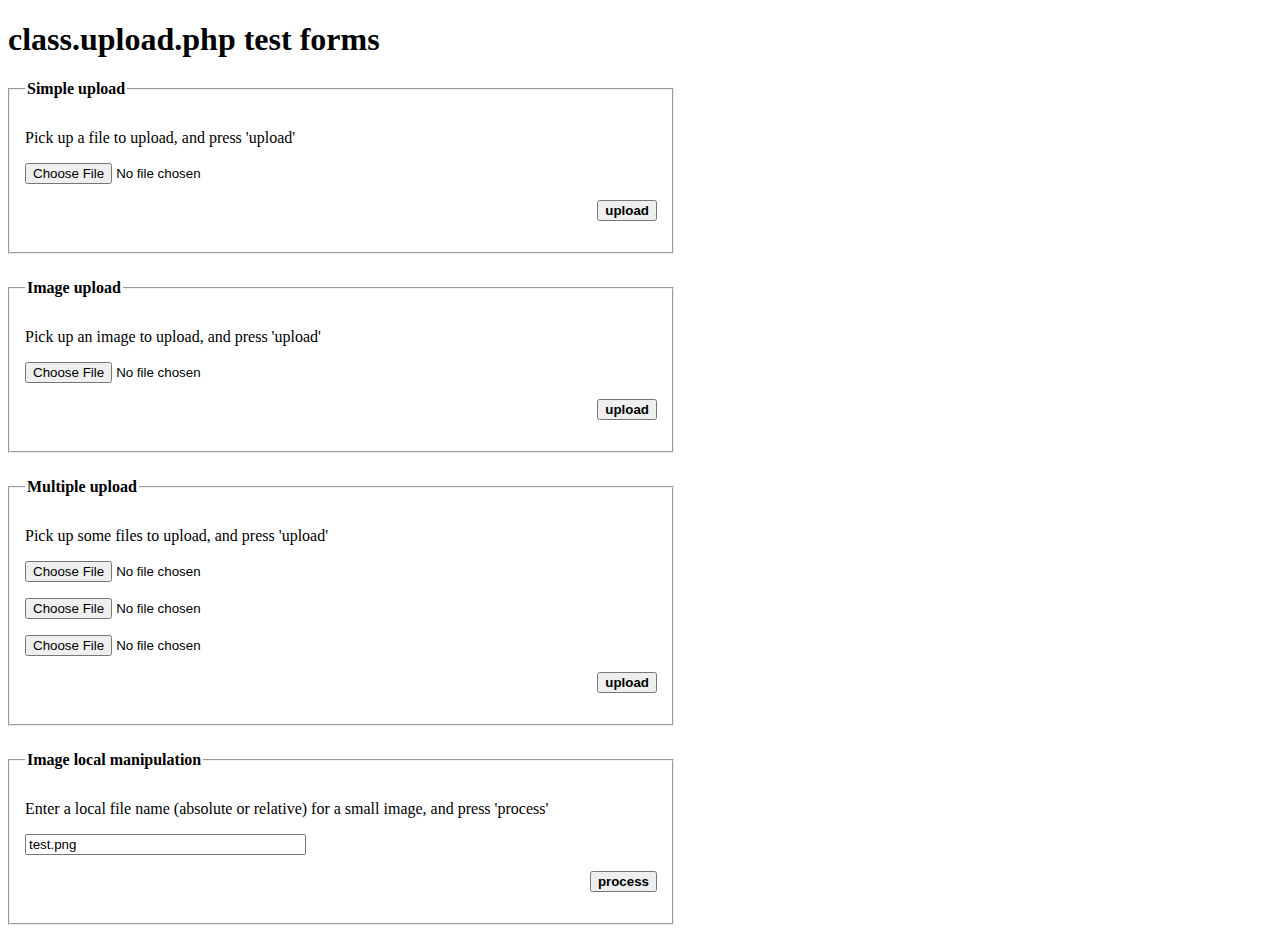
<file: includes/helpers/class.upload/index.html>
<!DOCTYPE html PUBLIC "-//W3C//DTD XHTML 1.0 Transitional//EN" "http://www.w3.org/TR/xhtml1/DTD/xhtml1-transitional.dtd">
<html xmlns="http://www.w3.org/1999/xhtml">

<head>
    <title>class.upload.php test forms</title>

    <style>
        fieldset {
            width: 50%;
            margin: 15px 0px 25px 0px;
            padding: 15px;
        }
        legend {
            font-weight: bold;
        }
        .button {
            text-align: right;
        }
        .button input {
            font-weight: bold;
        }

    </style>

</head>

<body>

    <h1>class.upload.php test forms</h1>

    <fieldset>
        <legend>Simple upload</legend>
        <p>Pick up a file to upload, and press 'upload' </p>
        <form name="form1" enctype="multipart/form-data" method="post" action="upload.php" />
            <p><input type="file" size="32" name="my_field" value="" /></p>
            <p class="button"><input type="hidden" name="action" value="simple" />
            <input type="submit" name="Submit" value="upload" /></p>
        </form>
    </fieldset>

    <fieldset>
        <legend>Image upload</legend>
        <p>Pick up an image to upload, and press 'upload' </p>
        <form name="form2" enctype="multipart/form-data" method="post" action="upload.php" />
            <p><input type="file" size="32" name="my_field" value="" /></p>
            <p class="button"><input type="hidden" name="action" value="image" />
            <input type="submit" name="Submit" value="upload" /></p>
        </form>
    </fieldset>

    <fieldset>
        <legend>Multiple upload</legend>
        <p>Pick up some files to upload, and press 'upload' </p>
        <form name="form3" enctype="multipart/form-data" method="post" action="upload.php">
            <p><input type="file" size="32" name="my_field[]" value="" /></p>
            <p><input type="file" size="32" name="my_field[]" value="" /></p>
            <p><input type="file" size="32" name="my_field[]" value="" /></p>
            <p class="button"><input type="hidden" name="action" value="multiple" />
            <input type="submit" name="Submit" value="upload" /></p>
        </form>
    </fieldset>

    <fieldset>
        <legend>Image local manipulation</legend>
        <p>Enter a local file name (absolute or relative) for a small image, and press 'process' </p>
        <form name="form4" enctype="multipart/form-data" method="post" action="upload.php" />
            <p><input type="text" size="32" name="my_field" value="test.png" /></p>
            <p class="button"><input type="hidden" name="action" value="local" />
            <input type="submit" name="Submit" value="process" /></p>
        </form>
    </fieldset>


</body>

</html>
</file>
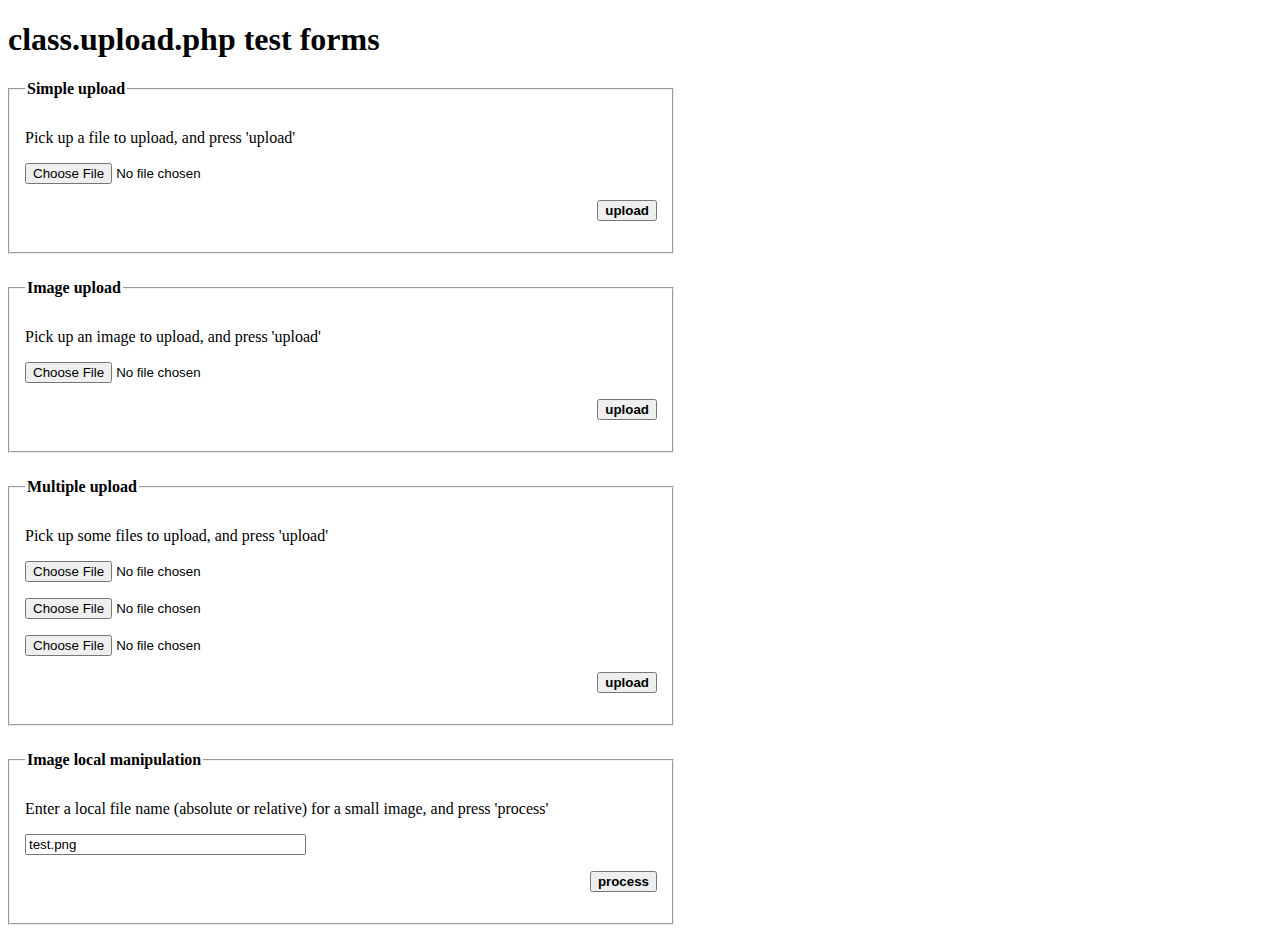
<file: admin/includes/helpers/class.upload/index.html>
<!DOCTYPE html PUBLIC "-//W3C//DTD XHTML 1.0 Transitional//EN" "http://www.w3.org/TR/xhtml1/DTD/xhtml1-transitional.dtd">
<html xmlns="http://www.w3.org/1999/xhtml">

<head>
<title>class.upload.php test forms</title>

<style>
fieldset {
	width: 50%;
	margin: 15px 0px 25px 0px;
	padding: 15px;
}

legend {
	font-weight: bold;
}

.button {
	text-align: right;
}

.button input {
	font-weight: bold;
}
</style>

</head>

<body>

	<h1>class.upload.php test forms</h1>

	<fieldset>
		<legend>Simple upload</legend>
		<p>Pick up a file to upload, and press 'upload'</p>
		<form name="form1" enctype="multipart/form-data" method="post"
			action="upload.php" />
		<p>
			<input type="file" size="32" name="my_field" value="" />
		</p>
		<p class="button">
			<input type="hidden" name="action" value="simple" /> <input
				type="submit" name="Submit" value="upload" />
		</p>
		</form>
	</fieldset>

	<fieldset>
		<legend>Image upload</legend>
		<p>Pick up an image to upload, and press 'upload'</p>
		<form name="form2" enctype="multipart/form-data" method="post"
			action="upload.php" />
		<p>
			<input type="file" size="32" name="my_field" value="" />
		</p>
		<p class="button">
			<input type="hidden" name="action" value="image" /> <input
				type="submit" name="Submit" value="upload" />
		</p>
		</form>
	</fieldset>

	<fieldset>
		<legend>Multiple upload</legend>
		<p>Pick up some files to upload, and press 'upload'</p>
		<form name="form3" enctype="multipart/form-data" method="post"
			action="upload.php">
			<p>
				<input type="file" size="32" name="my_field[]" value="" />
			</p>
			<p>
				<input type="file" size="32" name="my_field[]" value="" />
			</p>
			<p>
				<input type="file" size="32" name="my_field[]" value="" />
			</p>
			<p class="button">
				<input type="hidden" name="action" value="multiple" /> <input
					type="submit" name="Submit" value="upload" />
			</p>
		</form>
	</fieldset>

	<fieldset>
		<legend>Image local manipulation</legend>
		<p>Enter a local file name (absolute or relative) for a small
			image, and press 'process'</p>
		<form name="form4" enctype="multipart/form-data" method="post"
			action="upload.php" />
		<p>
			<input type="text" size="32" name="my_field" value="test.png" />
		</p>
		<p class="button">
			<input type="hidden" name="action" value="local" /> <input
				type="submit" name="Submit" value="process" />
		</p>
		</form>
	</fieldset>


</body>

</html>
</file>
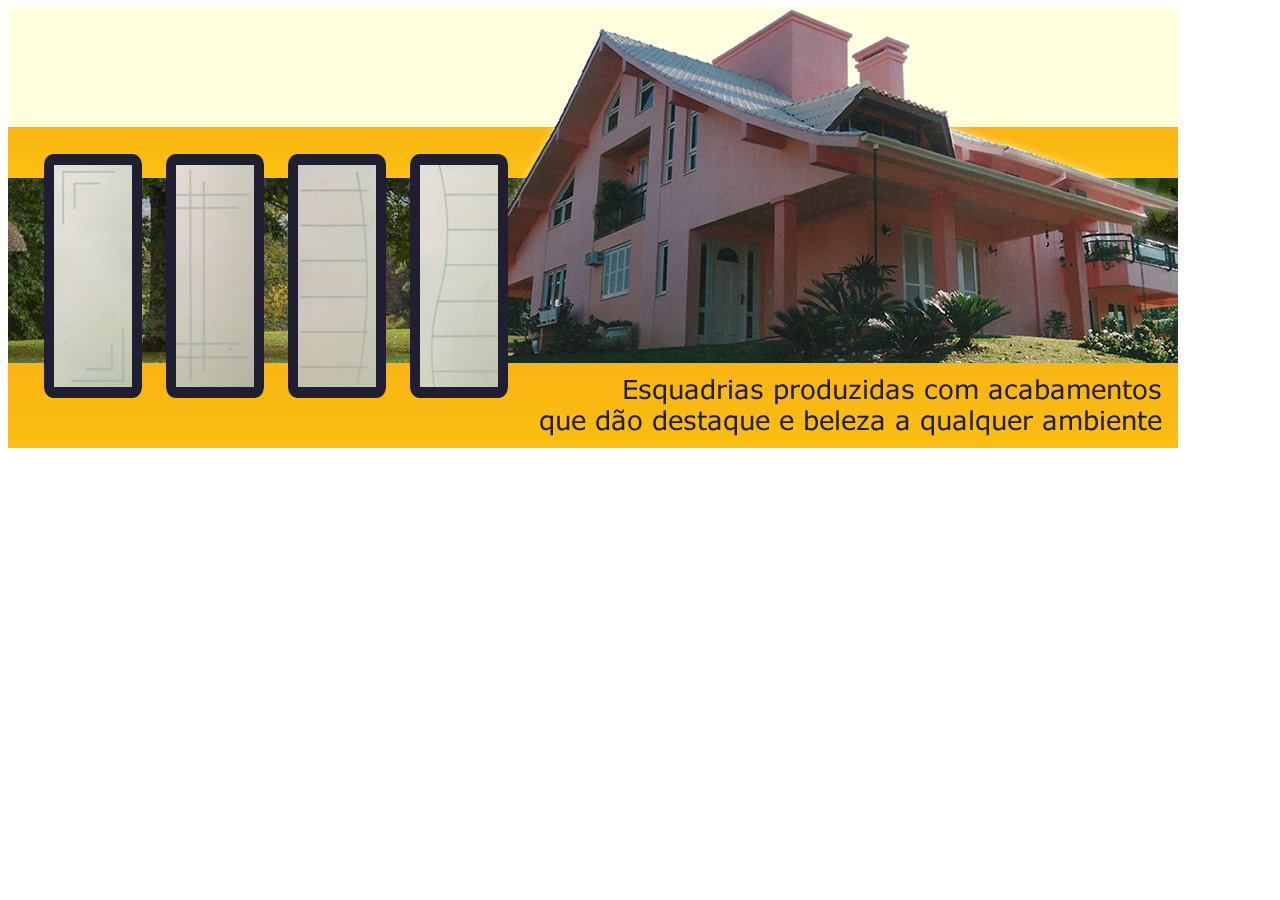
<file: media/img/bg_banner03.htm>
<!DOCTYPE html PUBLIC "-//W3C//DTD XHTML 1.0 Transitional//EN"
"http://www.w3.org/TR/xhtml1/DTD/xhtml1-transitional.dtd">
<!-- saved from url=(0014)about:internet -->
<html xmlns="http://www.w3.org/1999/xhtml">
<head>
<title>bg_banner03</title>
<meta http-equiv="Content-Type" content="text/html; charset=utf-8" />
<!--Fireworks CS5 Dreamweaver CS5 target.  Created Thu Jun 27 22:43:37 GMT-0300 2013-->
</head>
<body bgcolor="#ffffff">
<img name="bg_banner03" src="bg_banner03.jpg" width="1170" height="440" border="0" id="bg_banner03" alt="" /></body>
</html>
</file>
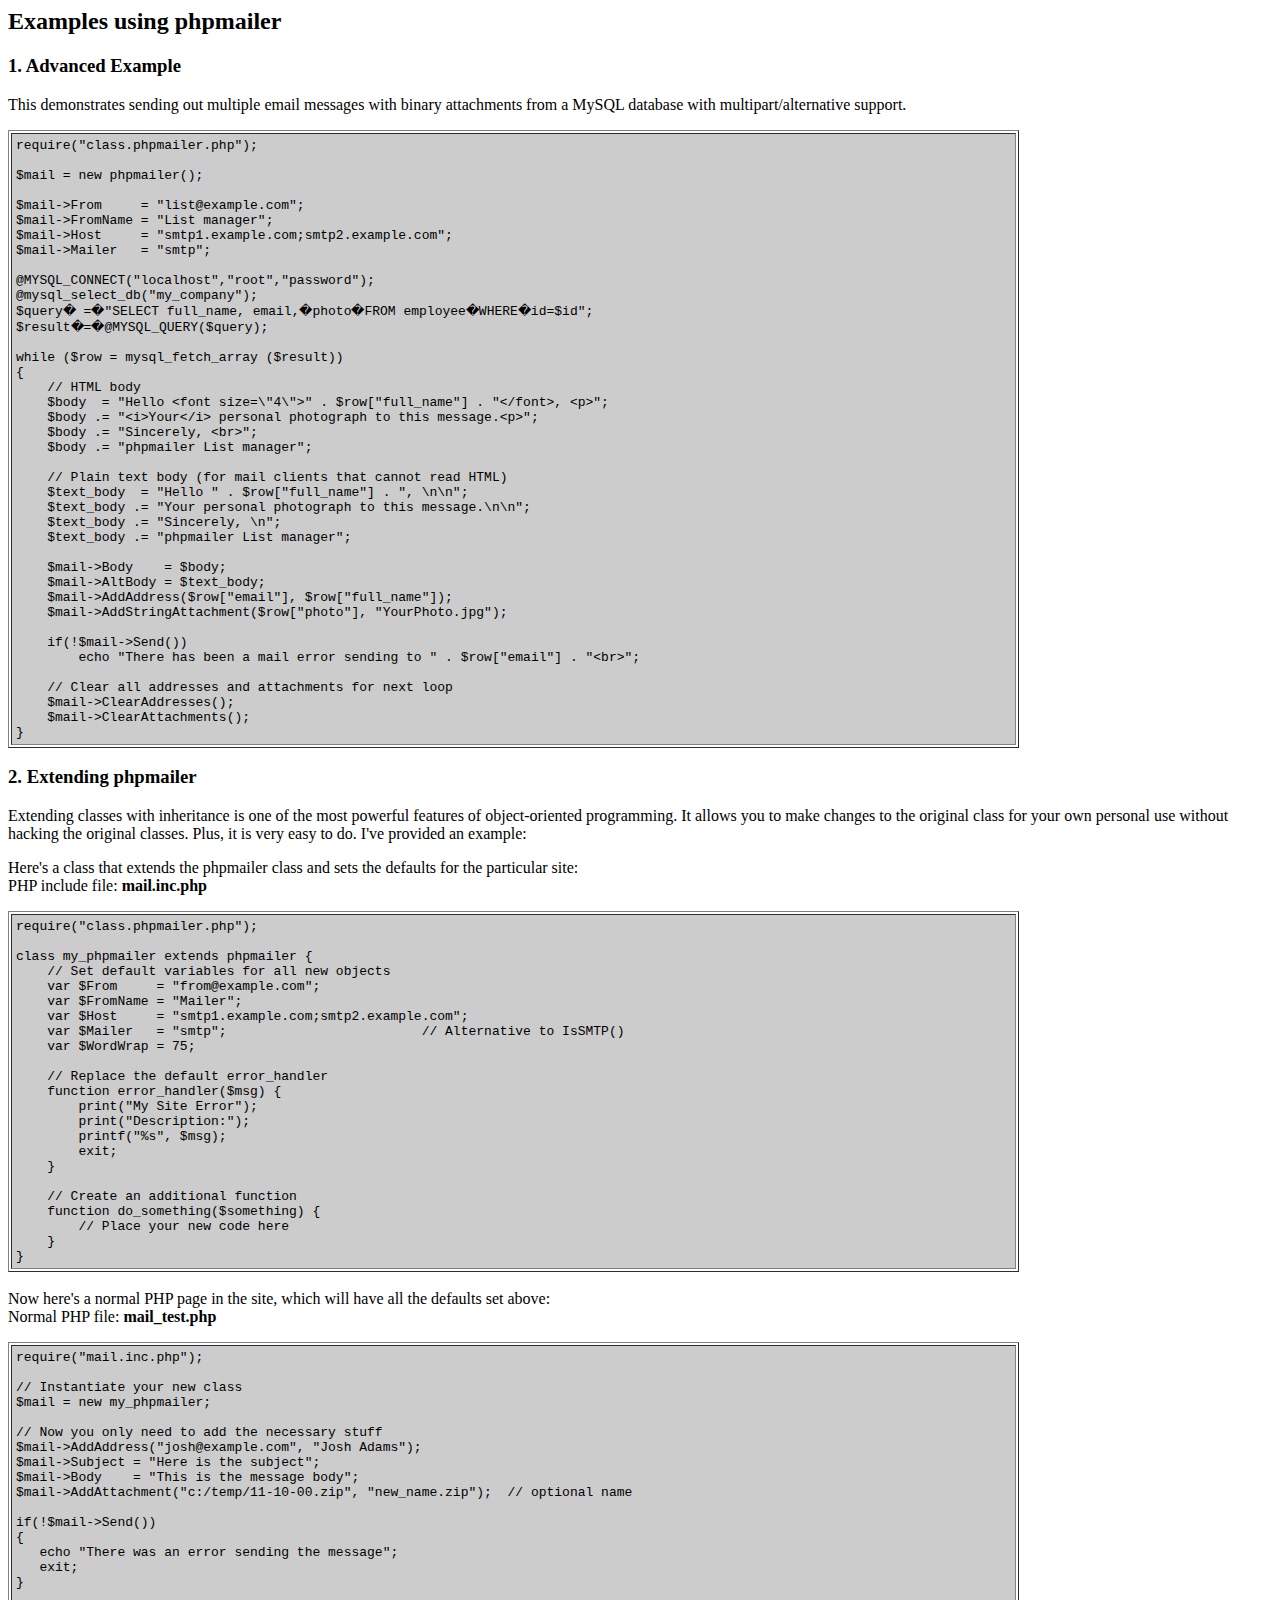
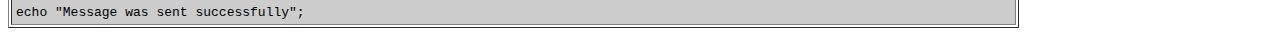
<file: includes/helpers/class.phpmailer/docs/extending.html>
<html>
<head>
<title>Examples using phpmailer</title>
</head>

<body bgcolor="#FFFFFF">

<h2>Examples using phpmailer</h2>

<h3>1. Advanced Example</h3>
<p>

This demonstrates sending out multiple email messages with binary attachments
from a MySQL database with multipart/alternative support.<p>
<table cellpadding="4" border="1" width="80%">
<tr>
<td bgcolor="#CCCCCC">
<pre>
require("class.phpmailer.php");

$mail = new phpmailer();

$mail->From     = "list@example.com";
$mail->FromName = "List manager";
$mail->Host     = "smtp1.example.com;smtp2.example.com";
$mail->Mailer   = "smtp";

@MYSQL_CONNECT("localhost","root","password");
@mysql_select_db("my_company");
$query� =�"SELECT full_name, email,�photo�FROM employee�WHERE�id=$id";
$result�=�@MYSQL_QUERY($query);

while ($row = mysql_fetch_array ($result))
{
    // HTML body
    $body  = "Hello &lt;font size=\"4\"&gt;" . $row["full_name"] . "&lt;/font&gt;, &lt;p&gt;";
    $body .= "&lt;i&gt;Your&lt;/i&gt; personal photograph to this message.&lt;p&gt;";
    $body .= "Sincerely, &lt;br&gt;";
    $body .= "phpmailer List manager";

    // Plain text body (for mail clients that cannot read HTML)
    $text_body  = "Hello " . $row["full_name"] . ", \n\n";
    $text_body .= "Your personal photograph to this message.\n\n";
    $text_body .= "Sincerely, \n";
    $text_body .= "phpmailer List manager";

    $mail->Body    = $body;
    $mail->AltBody = $text_body;
    $mail->AddAddress($row["email"], $row["full_name"]);
    $mail->AddStringAttachment($row["photo"], "YourPhoto.jpg");

    if(!$mail->Send())
        echo "There has been a mail error sending to " . $row["email"] . "&lt;br&gt;";

    // Clear all addresses and attachments for next loop
    $mail->ClearAddresses();
    $mail->ClearAttachments();
}
</pre>
</td>
</tr>
</table>
<p>

<h3>2. Extending phpmailer</h3>
<p>

Extending classes with inheritance is one of the most
powerful features of object-oriented
programming.  It allows you to make changes to the
original class for your
own personal use without hacking the original
classes.  Plus, it is very
easy to do. I've provided an example:

<p>
Here's a class that extends the phpmailer class and sets the defaults
for the particular site:<br>
PHP include file: <b>mail.inc.php</b>
<p>

<table cellpadding="4" border="1" width="80%">
<tr>
<td bgcolor="#CCCCCC">
<pre>
require("class.phpmailer.php");

class my_phpmailer extends phpmailer {
    // Set default variables for all new objects
    var $From     = "from@example.com";
    var $FromName = "Mailer";
    var $Host     = "smtp1.example.com;smtp2.example.com";
    var $Mailer   = "smtp";                         // Alternative to IsSMTP()
    var $WordWrap = 75;

    // Replace the default error_handler
    function error_handler($msg) {
        print("My Site Error");
        print("Description:");
        printf("%s", $msg);
        exit;
    }

    // Create an additional function
    function do_something($something) {
        // Place your new code here
    }
}
</td>
</tr>
</table>
<br>

Now here's a normal PHP page in the site, which will have all the defaults set
above:<br>
Normal PHP file: <b>mail_test.php</b>
<p>

<table cellpadding="4" border="1" width="80%">
<tr>
<td bgcolor="#CCCCCC">
<pre>
require("mail.inc.php");

// Instantiate your new class
$mail = new my_phpmailer;

// Now you only need to add the necessary stuff
$mail->AddAddress("josh@example.com", "Josh Adams");
$mail->Subject = "Here is the subject";
$mail->Body    = "This is the message body";
$mail->AddAttachment("c:/temp/11-10-00.zip", "new_name.zip");  // optional name

if(!$mail->Send())
{
   echo "There was an error sending the message";
   exit;
}

echo "Message was sent successfully";
</pre>
</td>
</tr>
</table>
</p>

</body>
</html>
</file>
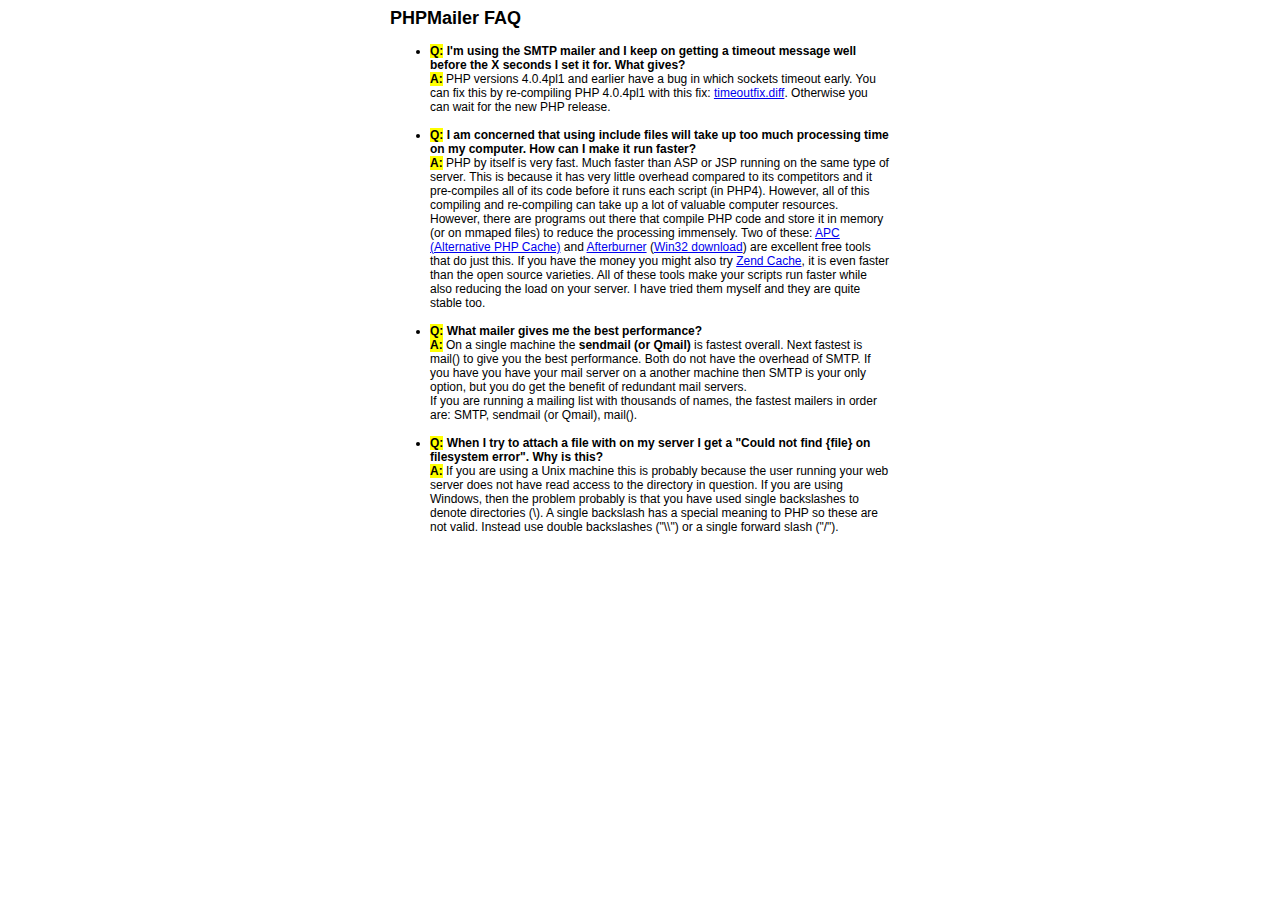
<file: includes/helpers/class.phpmailer/docs/faq.html>
﻿<html>
<head>
<title>PHPMailer FAQ</title>
<style>
body, p {
  font-family: Arial, Helvetica, sans-serif;
  font-size: 12px;
}
div.width {
  width: 500px;
  text-align: left;
}
</style>
</head>
<body bgcolor="#FFFFFF">
<center>
<div class="width">
<h2>PHPMailer FAQ</h2>
<ul>

  <li><b style="background-color: #FFFF00">Q:</b> <b>I&#039;m using the SMTP mailer and I keep on getting a timeout message
  well before the X seconds I set it for.  What gives?</b><br />
  <b style="background-color: #FFFF00">A:</b> PHP versions 4.0.4pl1 and earlier have a bug in which sockets timeout
  early.  You can fix this by re-compiling PHP 4.0.4pl1 with this fix:
  <a href="timeoutfix.diff">timeoutfix.diff</a>. Otherwise you can wait for the new PHP release.<br /><br /></li>

  <li><b style="background-color: #FFFF00">Q:</b> <b>I am concerned that using include files will take up too much
  processing time on my computer.  How can I make it run faster?</b><br />
  <b style="background-color: #FFFF00">A:</b>  PHP by itself is very fast.  Much faster than ASP or JSP running on
  the same type of server.  This is because it has very little overhead compared
  to its competitors and it pre-compiles all of
  its code before it runs each script (in PHP4).  However, all of
  this compiling and re-compiling can take up a lot of valuable
  computer resources.  However, there are programs out there that compile
  PHP code and store it in memory (or on mmaped files) to reduce the
  processing immensely.  Two of these: <a href="http://apc.communityconnect.com">APC
  (Alternative PHP Cache)</a> and <a href="http://bwcache.bware.it/index.htm">Afterburner</a>
  (<a href="http://www.mm4.de/php4win/mod_php4_win32/">Win32 download</a>)
  are excellent free tools that do just this.  If you have the money
  you might also try <a href="http://www.zend.com">Zend Cache</a>, it is
  even faster than the open source varieties.  All of these tools make your
  scripts run faster while also reducing the load on your server. I have tried
  them myself and they are quite stable too.<br /><br /></li>

  <li><b style="background-color: #FFFF00">Q:</b> <b>What mailer gives me the best performance?</b><br />
  <b style="background-color: #FFFF00">A:</b> On a single machine the <b>sendmail (or Qmail)</b> is fastest overall.
  Next fastest is mail() to give you the best performance. Both do not have the overhead of SMTP.
  If you have you have your mail server on a another machine then
  SMTP is your only option, but you do get the benefit of redundant mail servers.<br />
  If you are running a mailing list with thousands of names, the fastest mailers in order are: SMTP, sendmail (or Qmail), mail().<br /><br /></li>

  <li><b style="background-color: #FFFF00">Q:</b> <b>When I try to attach a file with on my server I get a
  "Could not find {file} on filesystem error".  Why is this?</b><br />
  <b style="background-color: #FFFF00">A:</b> If you are using a Unix machine this is probably because the user
  running your web server does not have read access to the directory in question.  If you are using Windows,
  then the problem probably is that you have used single backslashes to denote directories (\).
  A single backslash has a special meaning to PHP so these are not
  valid.  Instead use double backslashes ("\\") or a single forward
  slash ("/").<br /><br /></li>

</ul>

</div>
</center>

</body>
</html>
</file>
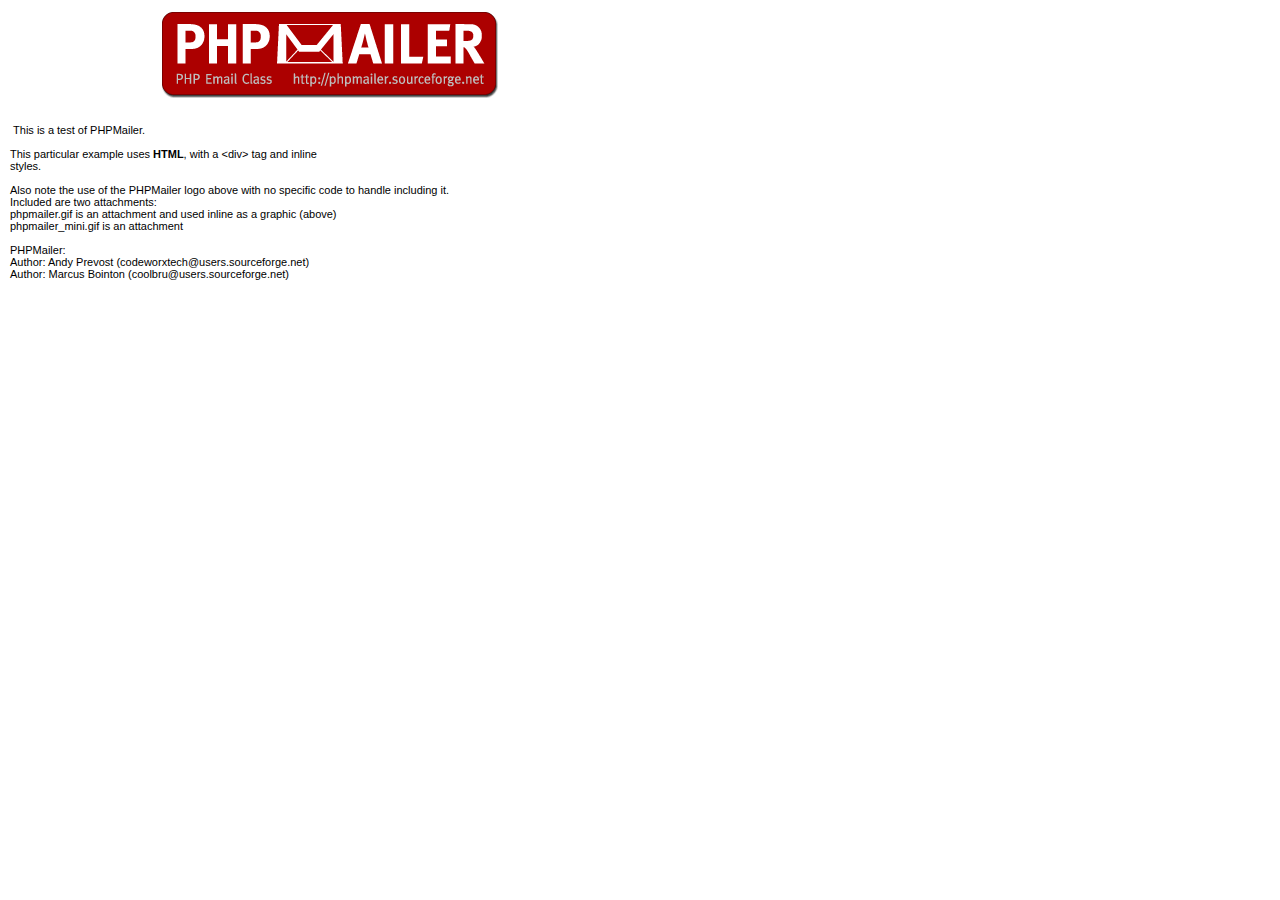
<file: includes/helpers/class.phpmailer/examples/contents.html>
<body style="margin: 10px;">
<div style="width: 640px; font-family: Arial, Helvetica, sans-serif; font-size: 11px;">
<div align="center"><img src="images/phpmailer.gif" style="height: 90px; width: 340px"></div><br>
<br>
&nbsp;This is a test of PHPMailer.<br>
<br>
This particular example uses <strong>HTML</strong>, with a &lt;div&gt; tag and inline<br>
styles.<br>
<br>
Also note the use of the PHPMailer logo above with no specific code to handle
including it.<br />
Included are two attachments:<br />
phpmailer.gif is an attachment and used inline as a graphic (above)<br />
phpmailer_mini.gif is an attachment<br />
<br />
PHPMailer:<br />
Author: Andy Prevost (codeworxtech@users.sourceforge.net)<br />
Author: Marcus Bointon (coolbru@users.sourceforge.net)<br />
</div>
</body>
</file>
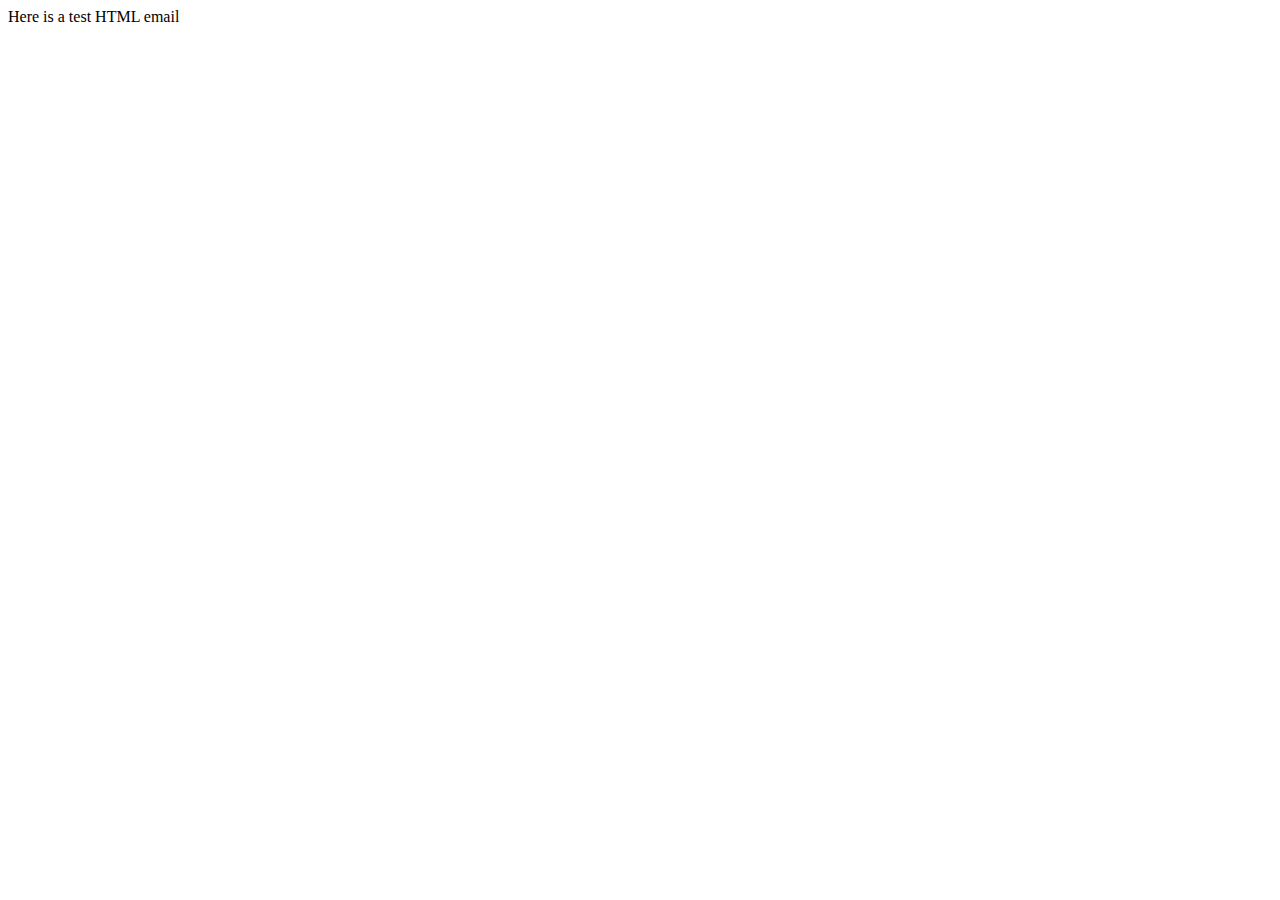
<file: includes/helpers/class.phpmailer/test/contents.html>
<!DOCTYPE HTML PUBLIC "-//W3C//DTD HTML 4.01 Transitional//EN">
<html>
  <head>
    <title>Email test</title>
    <meta http-equiv="Content-Type" content="text/html; charset=UTF-8">
  </head>
  <body>
	<p>Here is a test HTML email</p>
  </body>
</html>
</file>
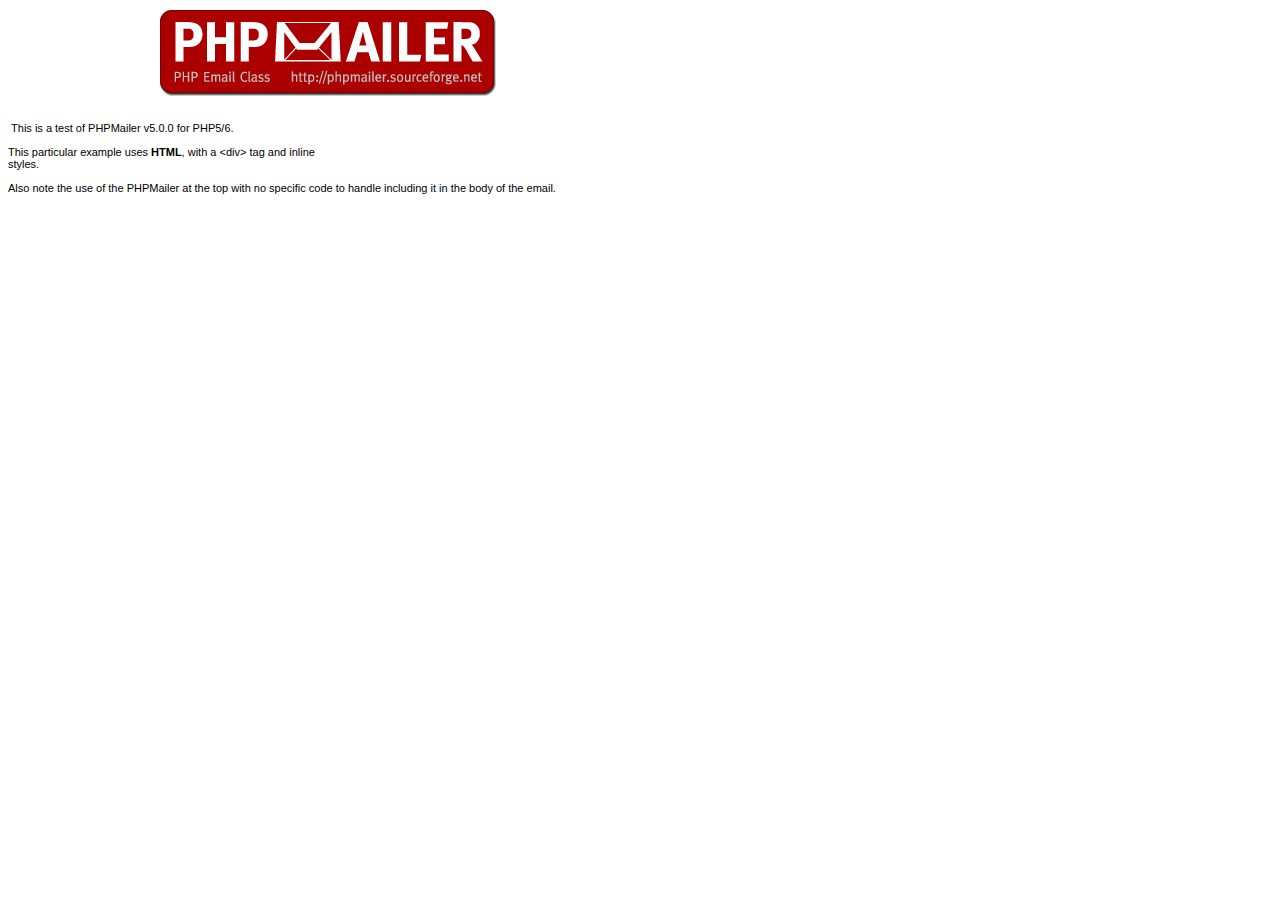
<file: includes/helpers/class.phpmailer/test_script/contents.html>
<body>
<div style="width: 640px; font-family: Arial, Helvetica, sans-serif; font-size: 11px;">
<div align="center"><img src="images/phpmailer.gif" style="height: 90px; width: 340px"></div><br />
<br />
&nbsp;This is a test of PHPMailer v5.0.0 for PHP5/6.<br />
<br />
This particular example uses <strong>HTML</strong>, with a &lt;div&gt; tag and inline<br />
styles.<br />
<br />
Also note the use of the PHPMailer at the top with no specific code to handle
including it in the body of the email.</div>


</body>
</file>
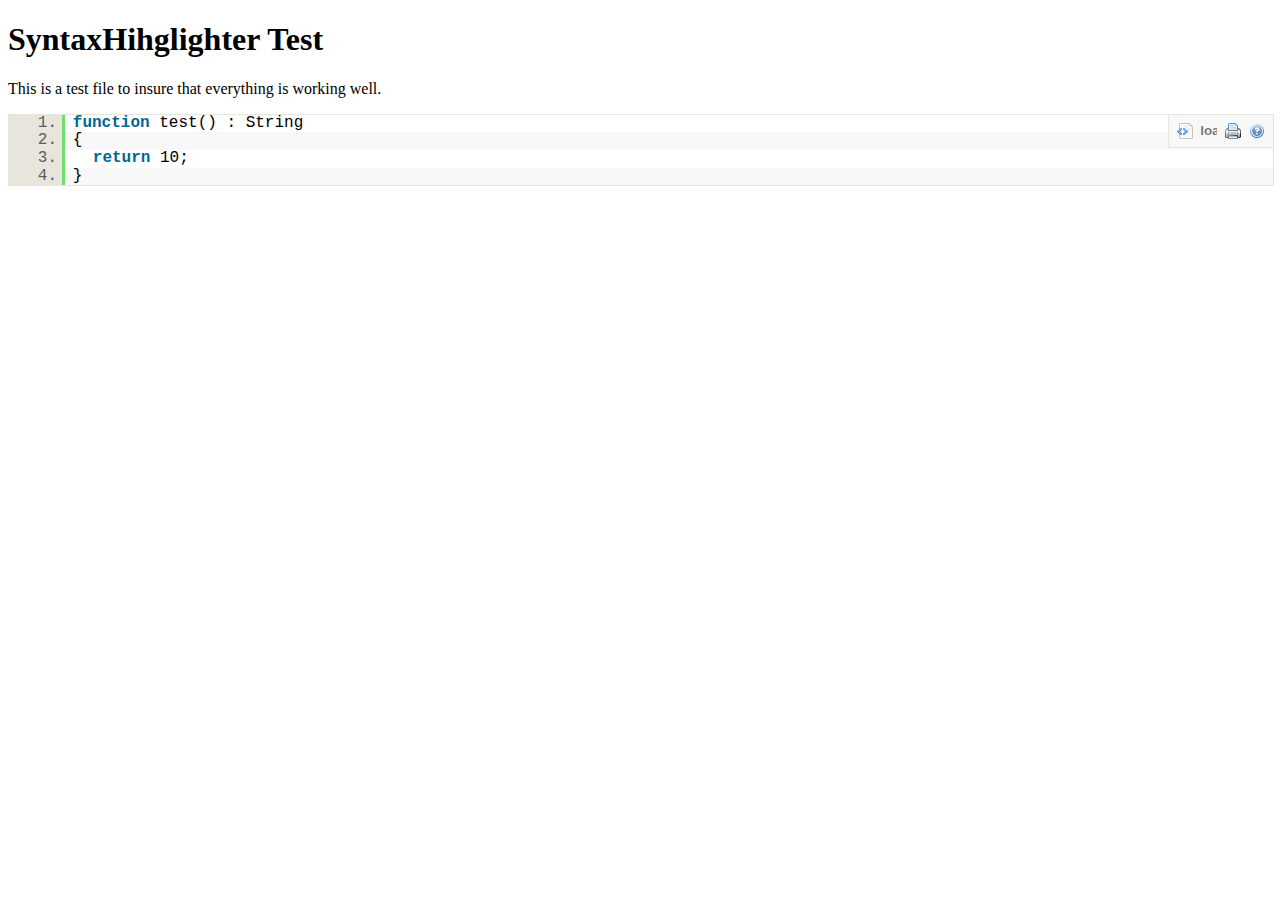
<file: includes/helpers/class.phpmailer/test_script/test.html>
<!DOCTYPE html PUBLIC "-//W3C//DTD XHTML 1.0 Strict//EN" "http://www.w3.org/TR/xhtml1/DTD/xhtml1-strict.dtd">
<html xmlns="http://www.w3.org/1999/xhtml" xml:lang="en" lang="en">
<head>
  <meta http-equiv="Content-Type" content="text/html; charset=UTF-8" />
  <title>SyntaxHighlighter Build Test Page</title>
  <script type="text/javascript" src="scripts/shCore.js"></script>
  <!--
  <script type="text/javascript" src="scripts/shBrushBash.js"></script>
  <script type="text/javascript" src="scripts/shBrushCpp.js"></script>
  <script type="text/javascript" src="scripts/shBrushCSharp.js"></script>
  <script type="text/javascript" src="scripts/shBrushCss.js"></script>
  <script type="text/javascript" src="scripts/shBrushDelphi.js"></script>
  <script type="text/javascript" src="scripts/shBrushDiff.js"></script>
  <script type="text/javascript" src="scripts/shBrushGroovy.js"></script>
  <script type="text/javascript" src="scripts/shBrushJava.js"></script>
  <script type="text/javascript" src="scripts/shBrushJScript.js"></script>
  -->
  <script type="text/javascript" src="scripts/shBrushPhp.js"></script>
  <!--
  <script type="text/javascript" src="scripts/shBrushPlain.js"></script>
  <script type="text/javascript" src="scripts/shBrushPython.js"></script>
  <script type="text/javascript" src="scripts/shBrushRuby.js"></script>
  <script type="text/javascript" src="scripts/shBrushScala.js"></script>
  <script type="text/javascript" src="scripts/shBrushSql.js"></script>
  <script type="text/javascript" src="scripts/shBrushVb.js"></script>
  <script type="text/javascript" src="scripts/shBrushXml.js"></script>
  -->
  <link type="text/css" rel="stylesheet" href="styles/shCore.css"/>
  <link type="text/css" rel="stylesheet" href="styles/shThemeDefault.css"/>
  <script type="text/javascript">
    SyntaxHighlighter.config.clipboardSwf = 'scripts/clipboard.swf';
    SyntaxHighlighter.all();
  </script>
</head>

<body >
<h1>SyntaxHihglighter Test</h1>
<p>This is a test file to insure that everything is working well.</p>

<pre class="brush: php;">
function test() : String
{
  return 10;
}
</pre>
</html>
</file>
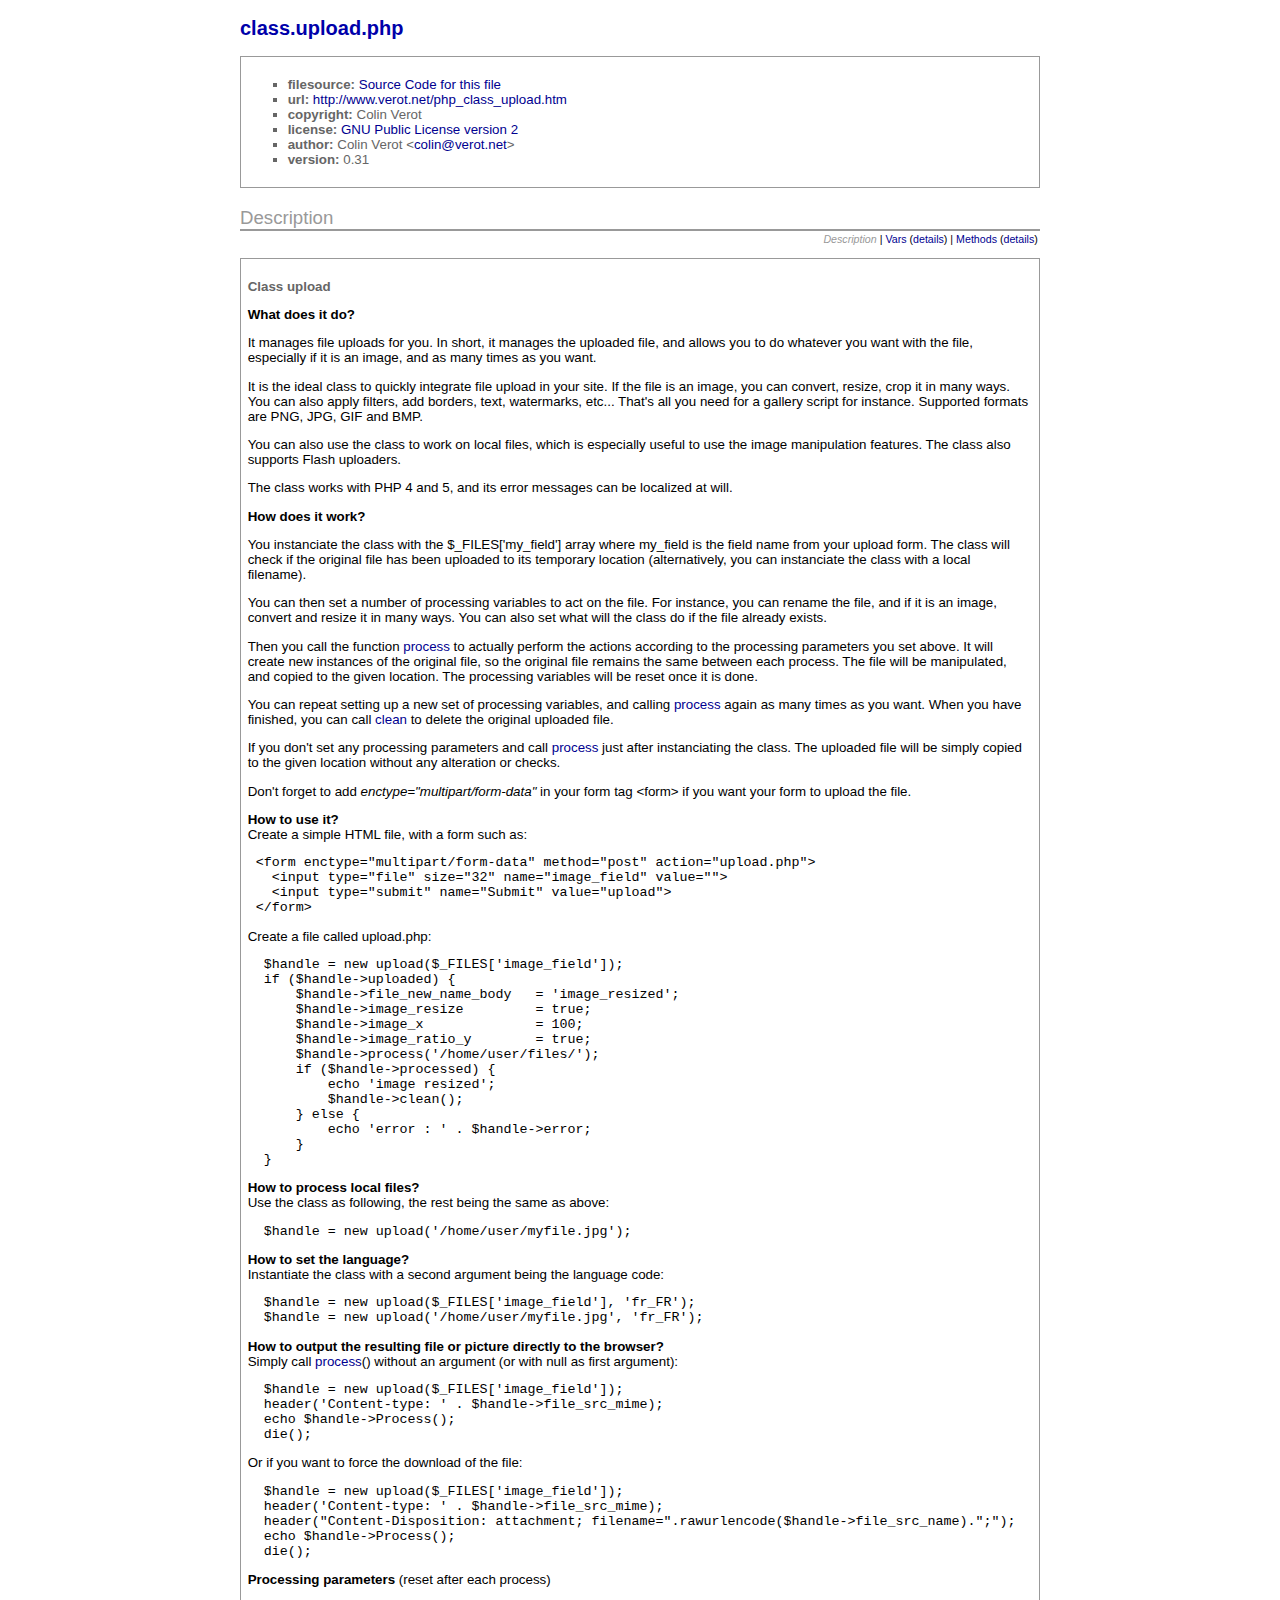
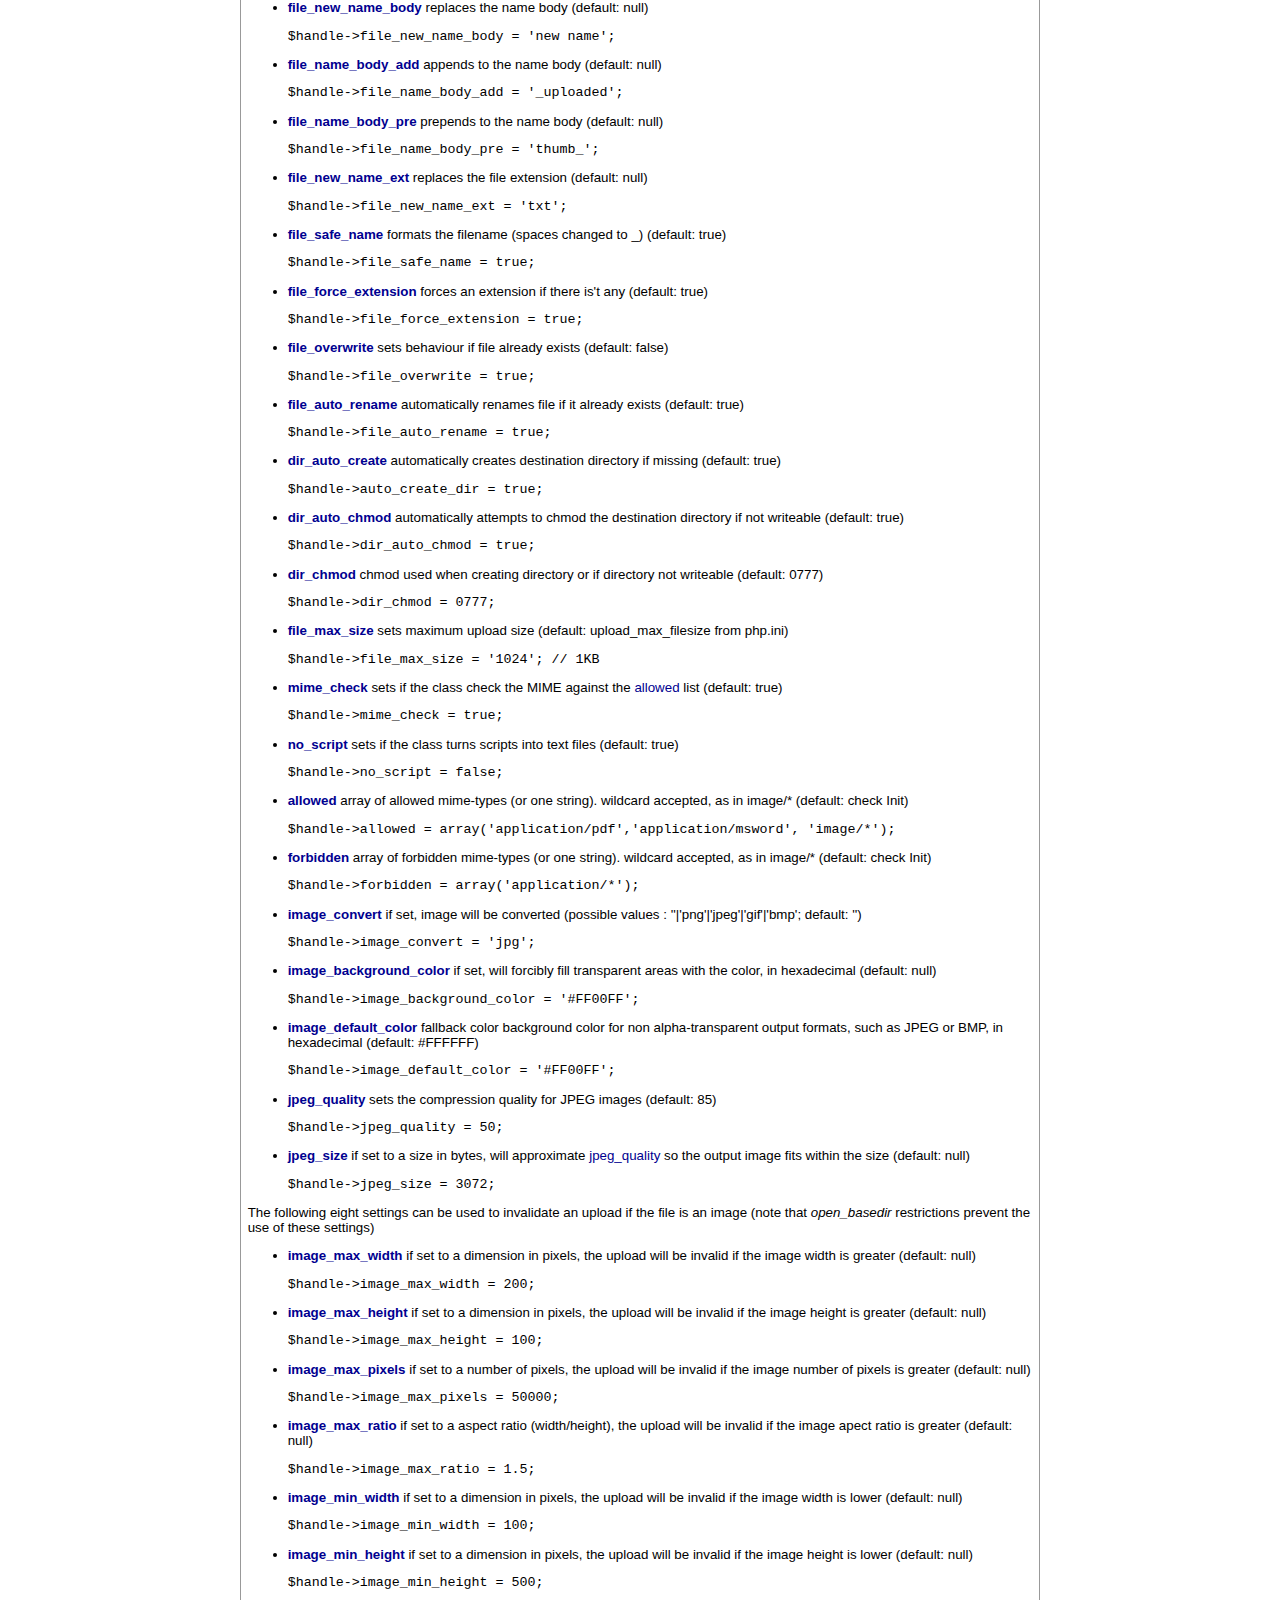
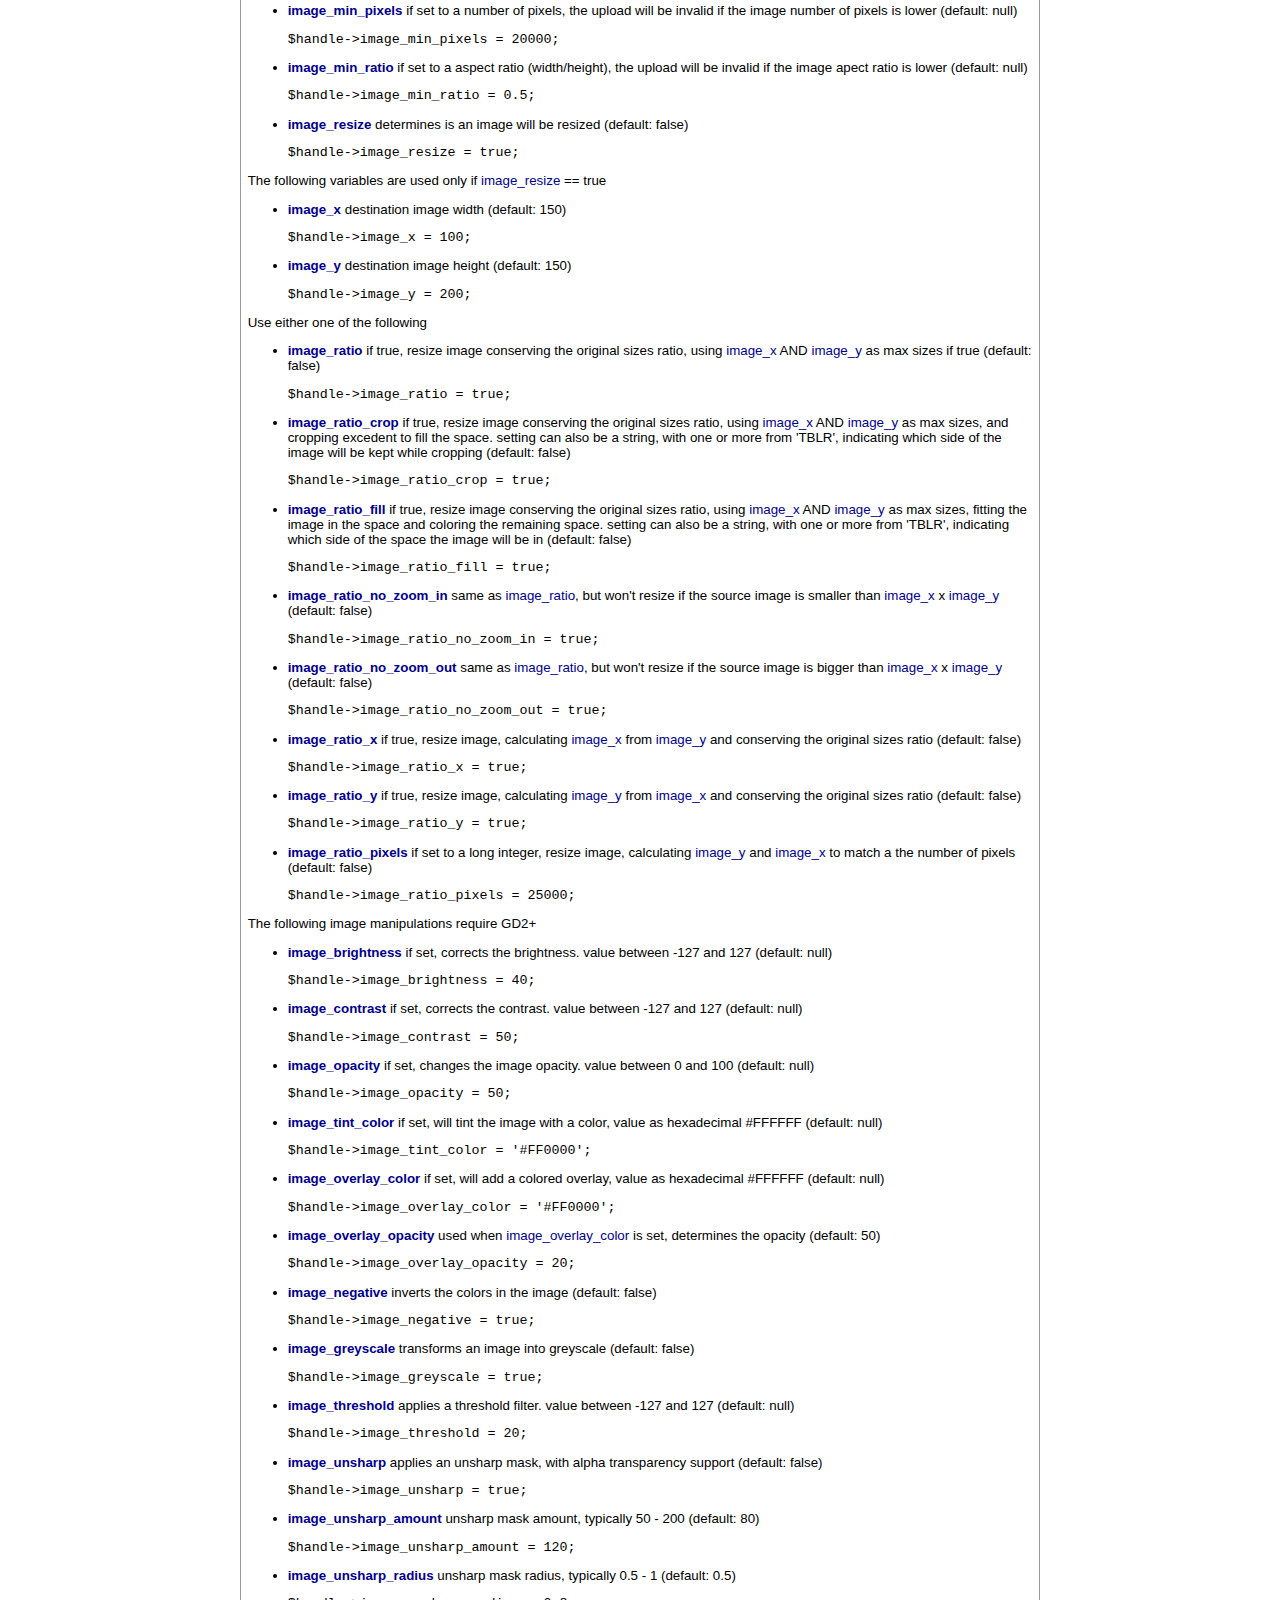
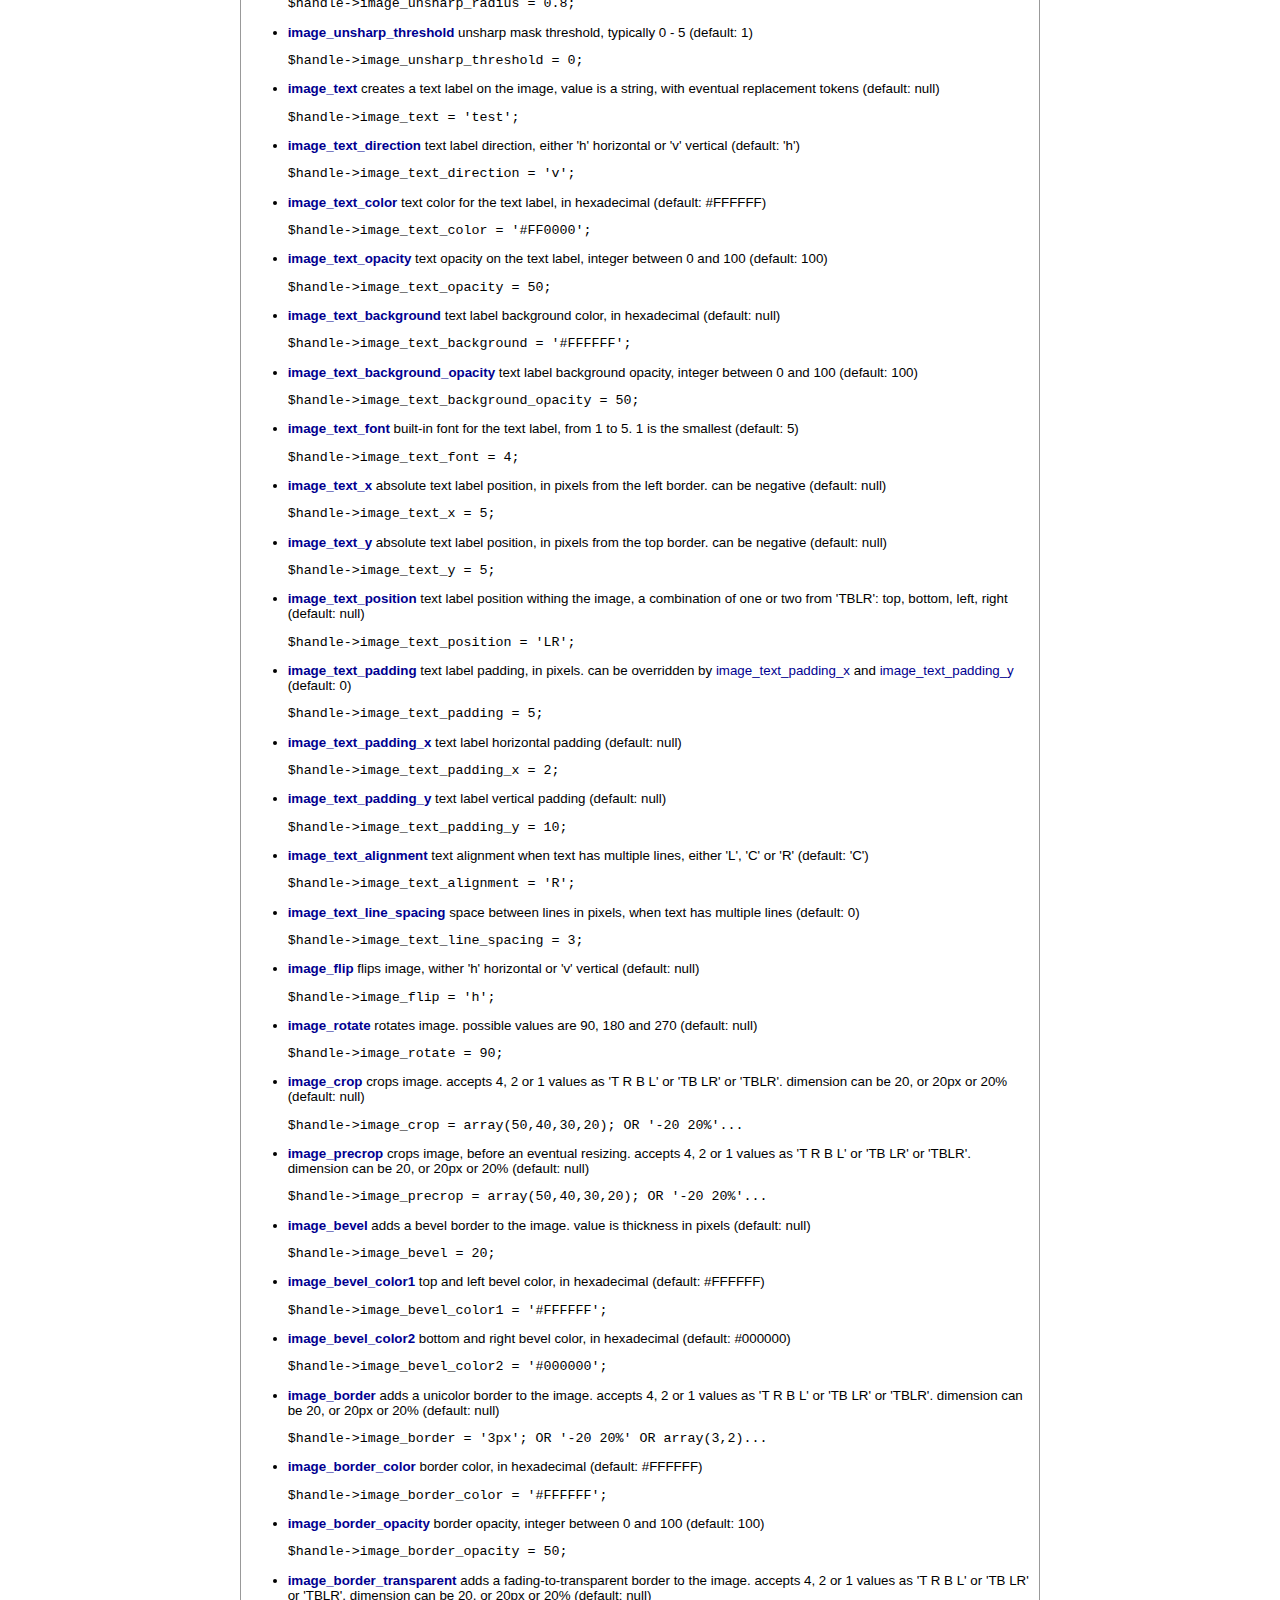
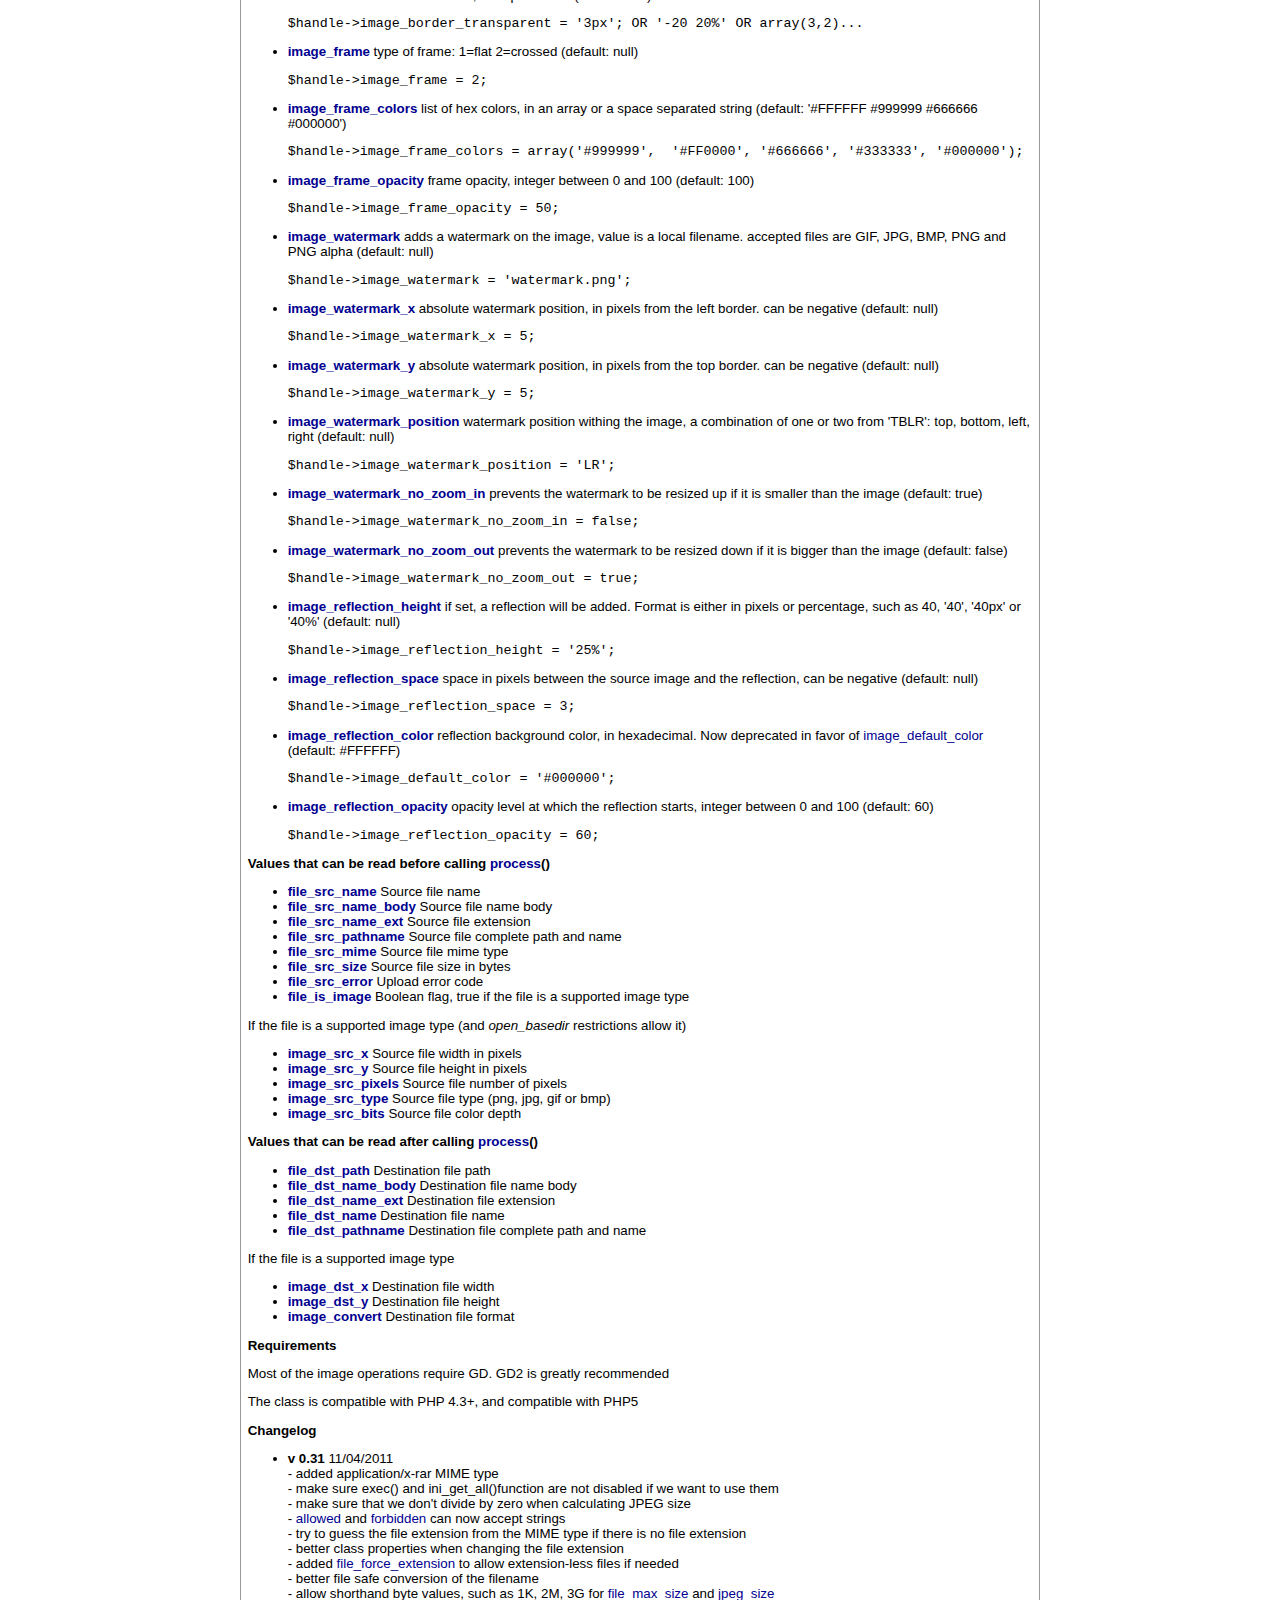
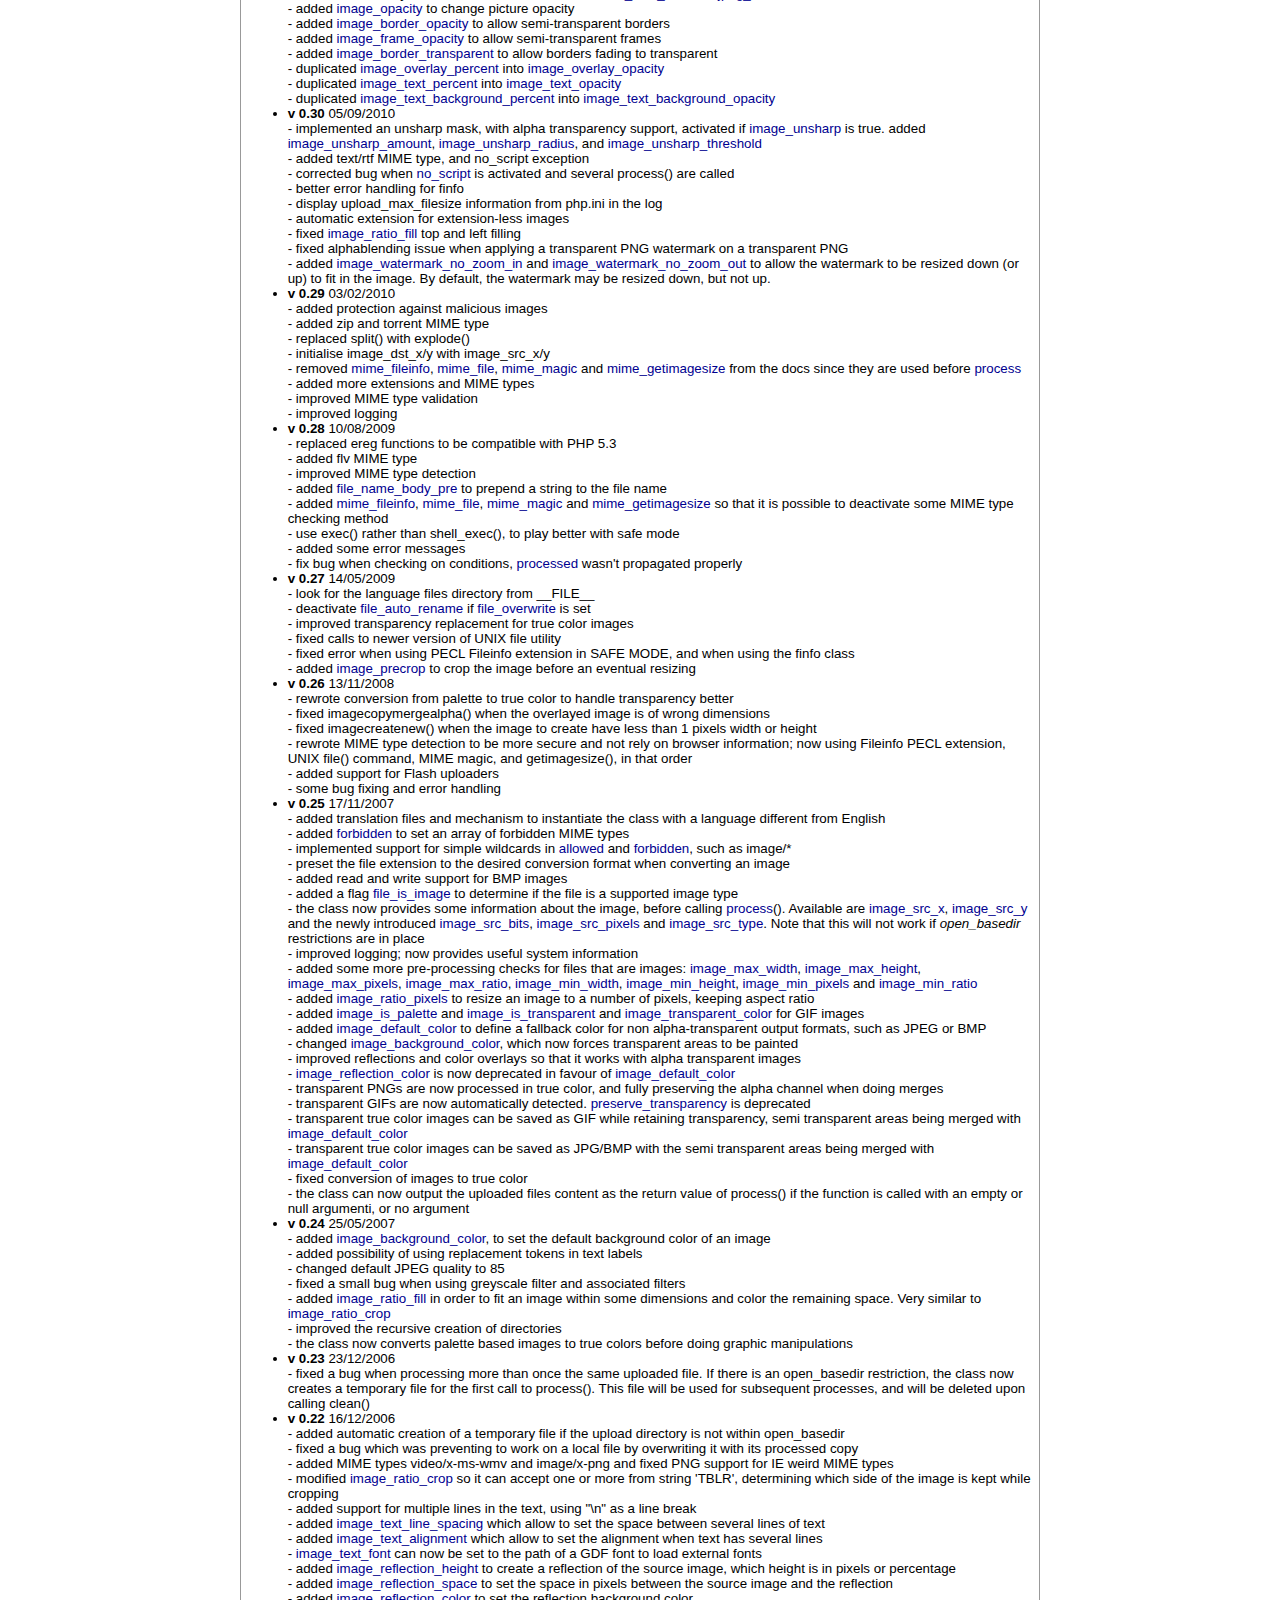
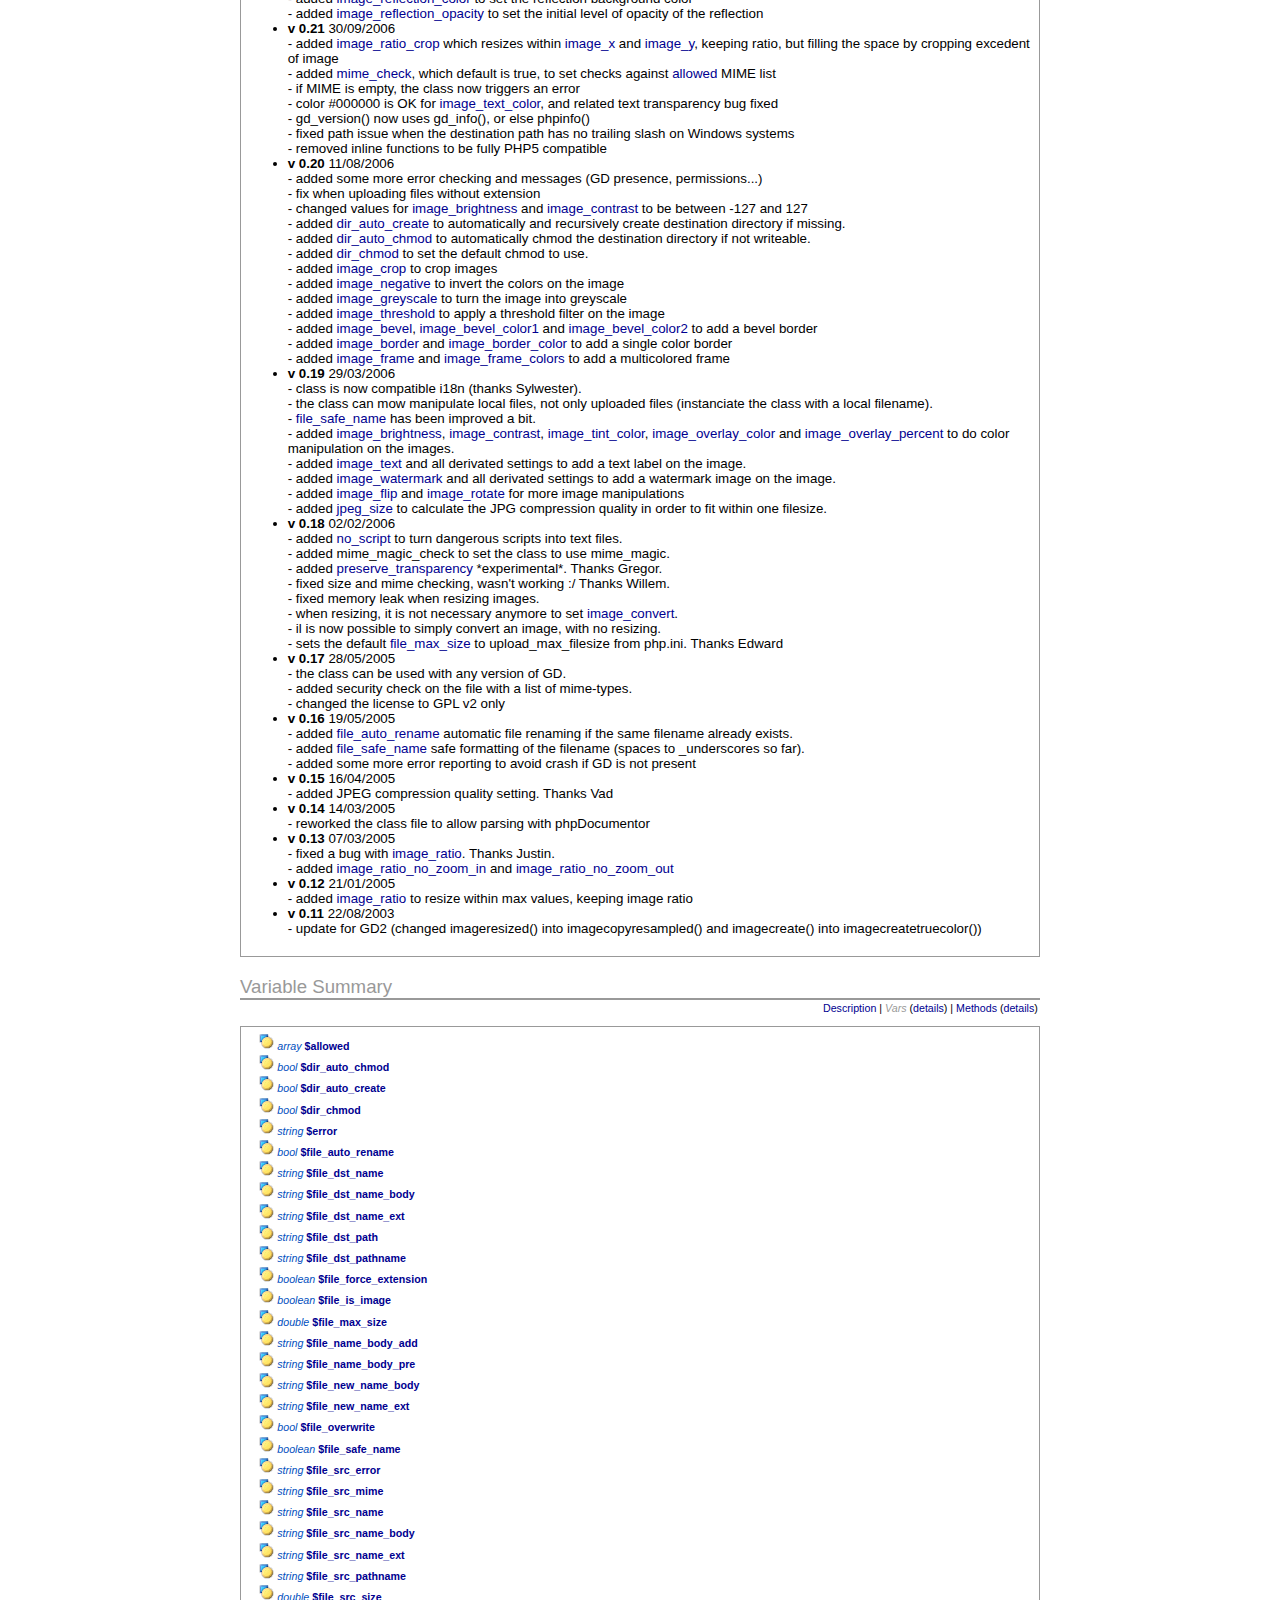
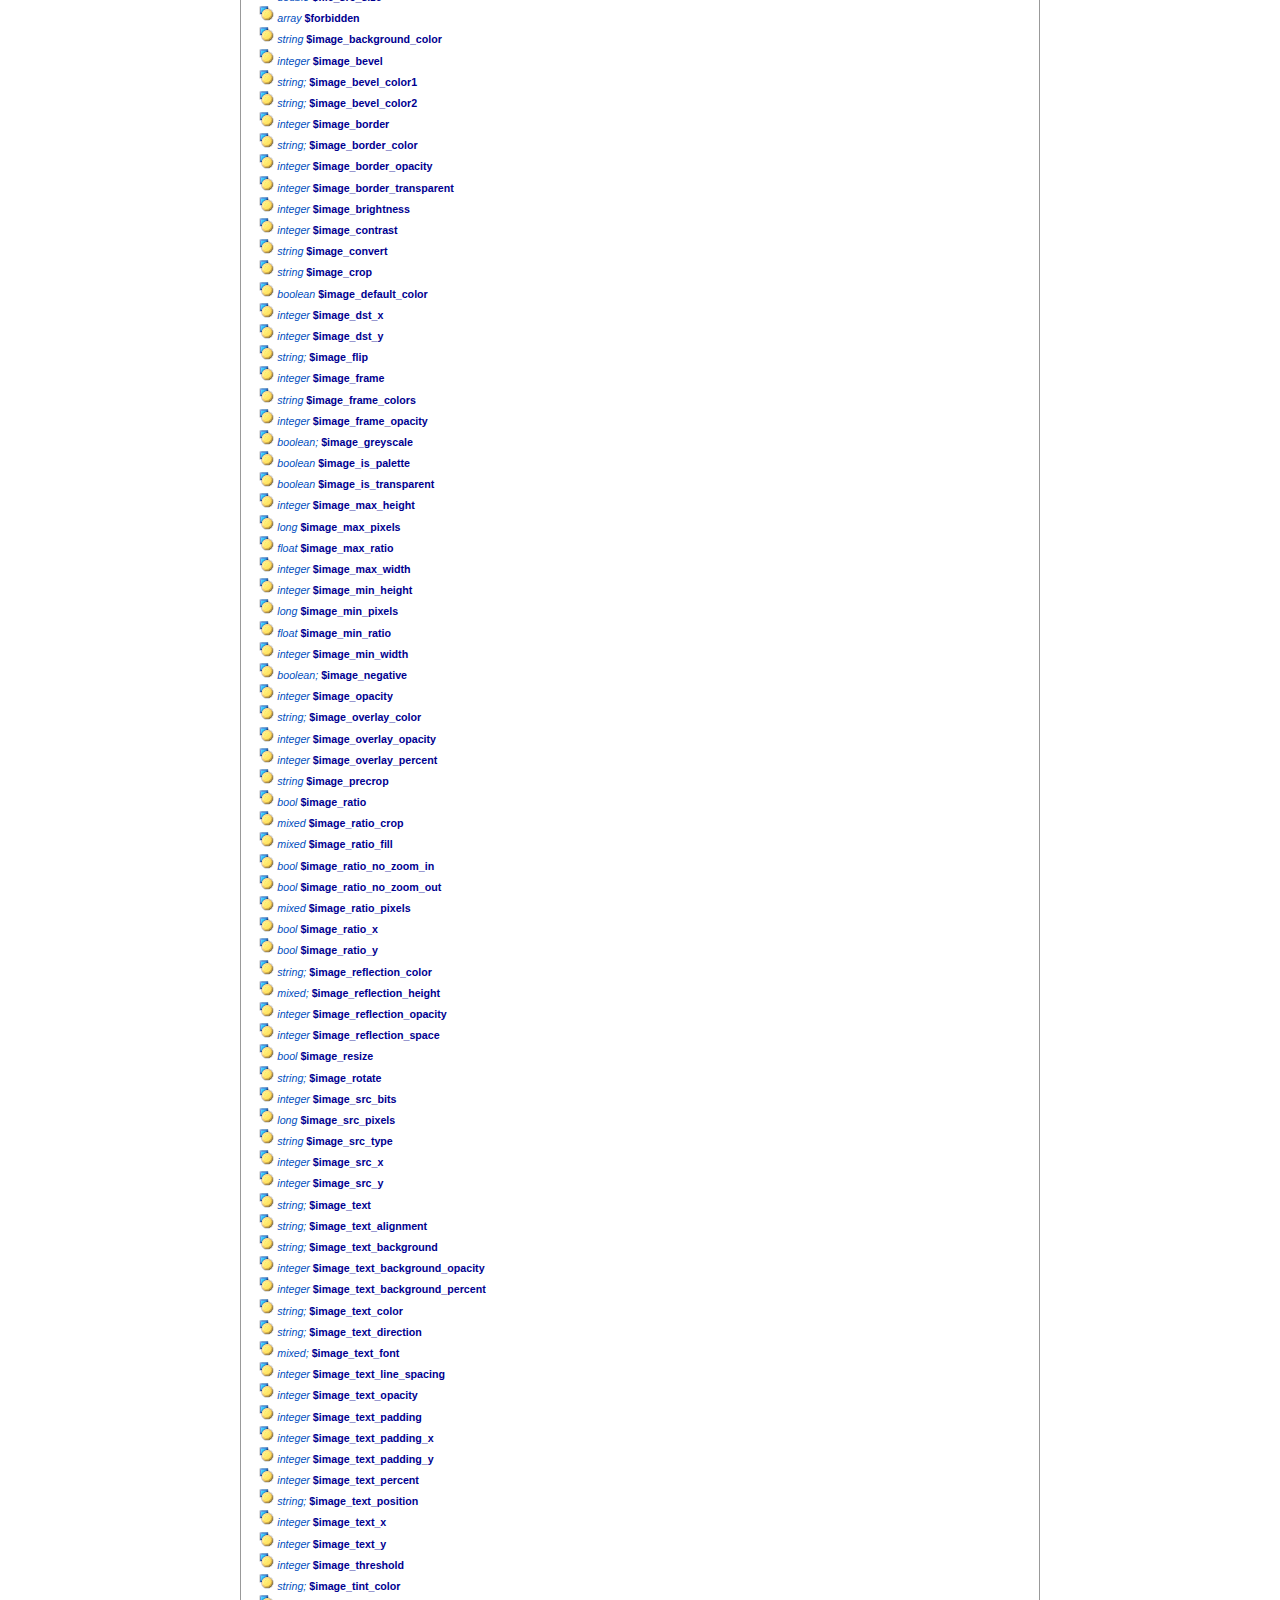
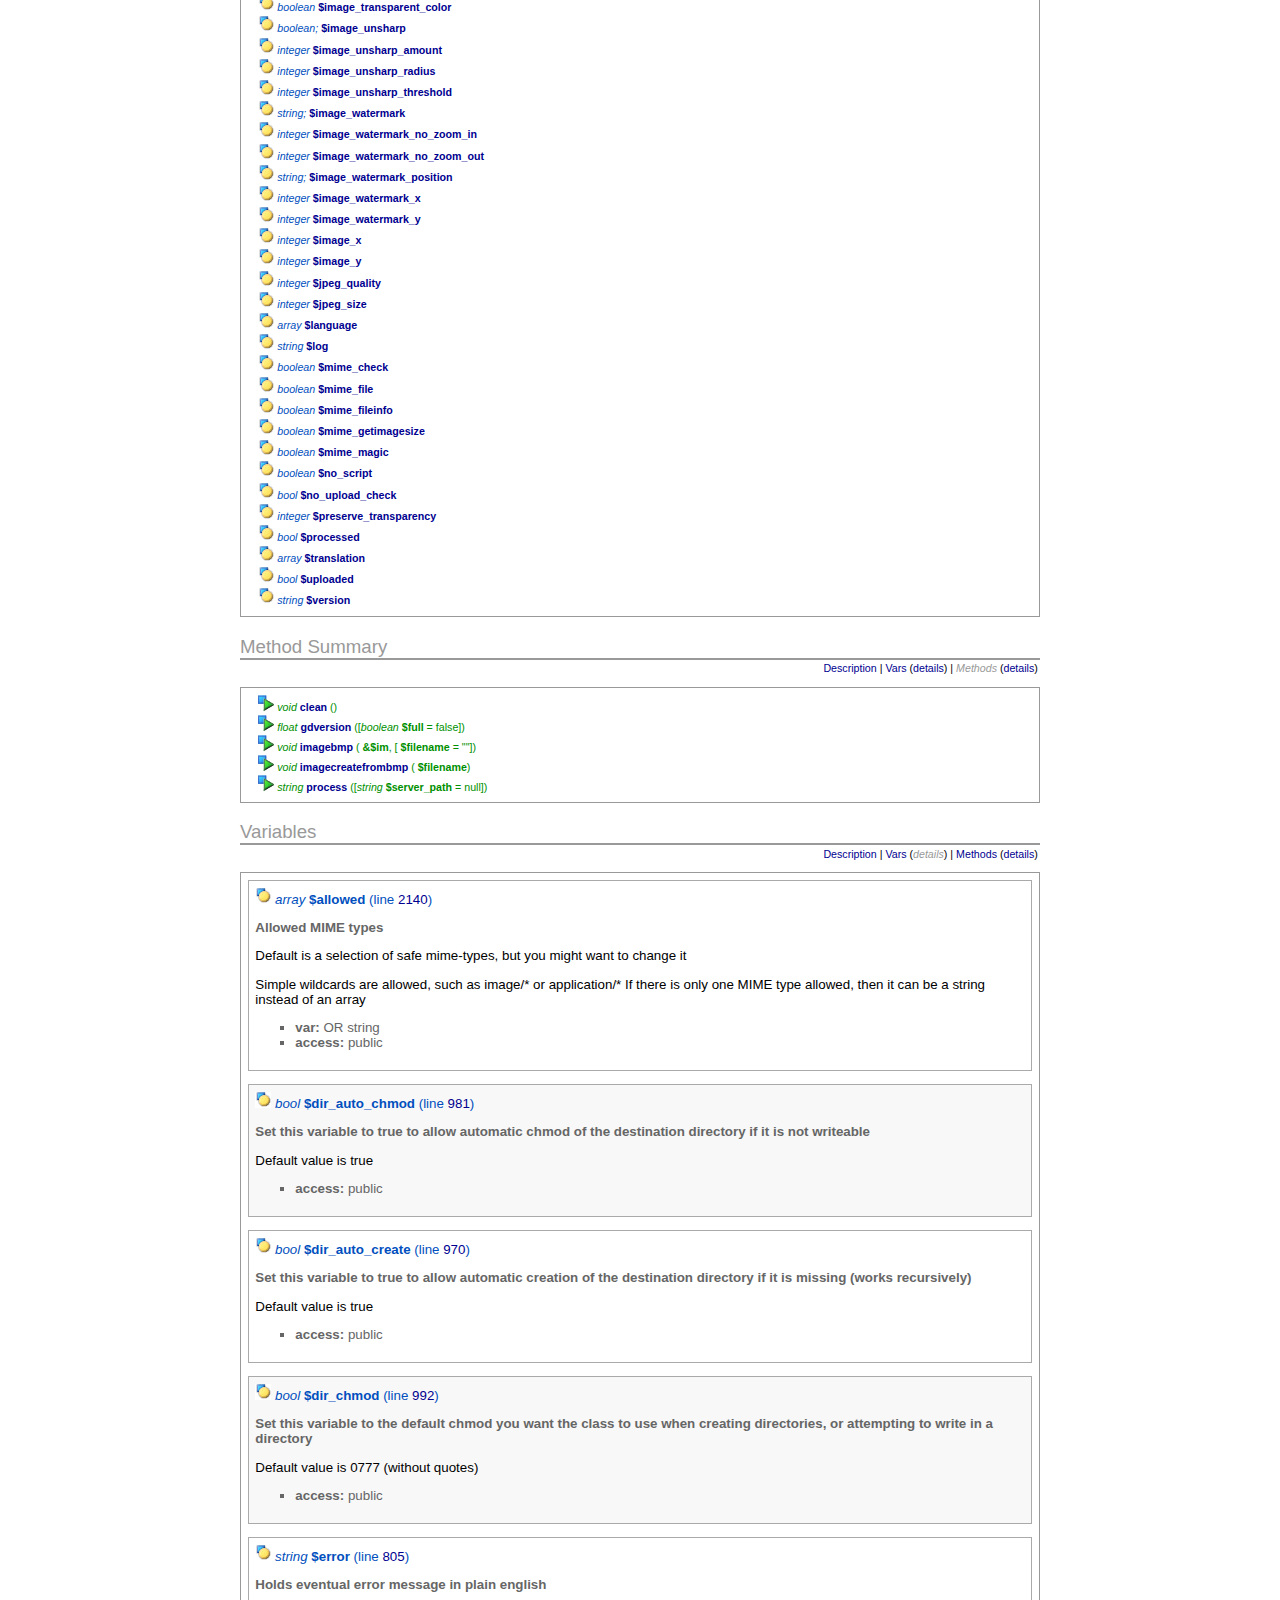
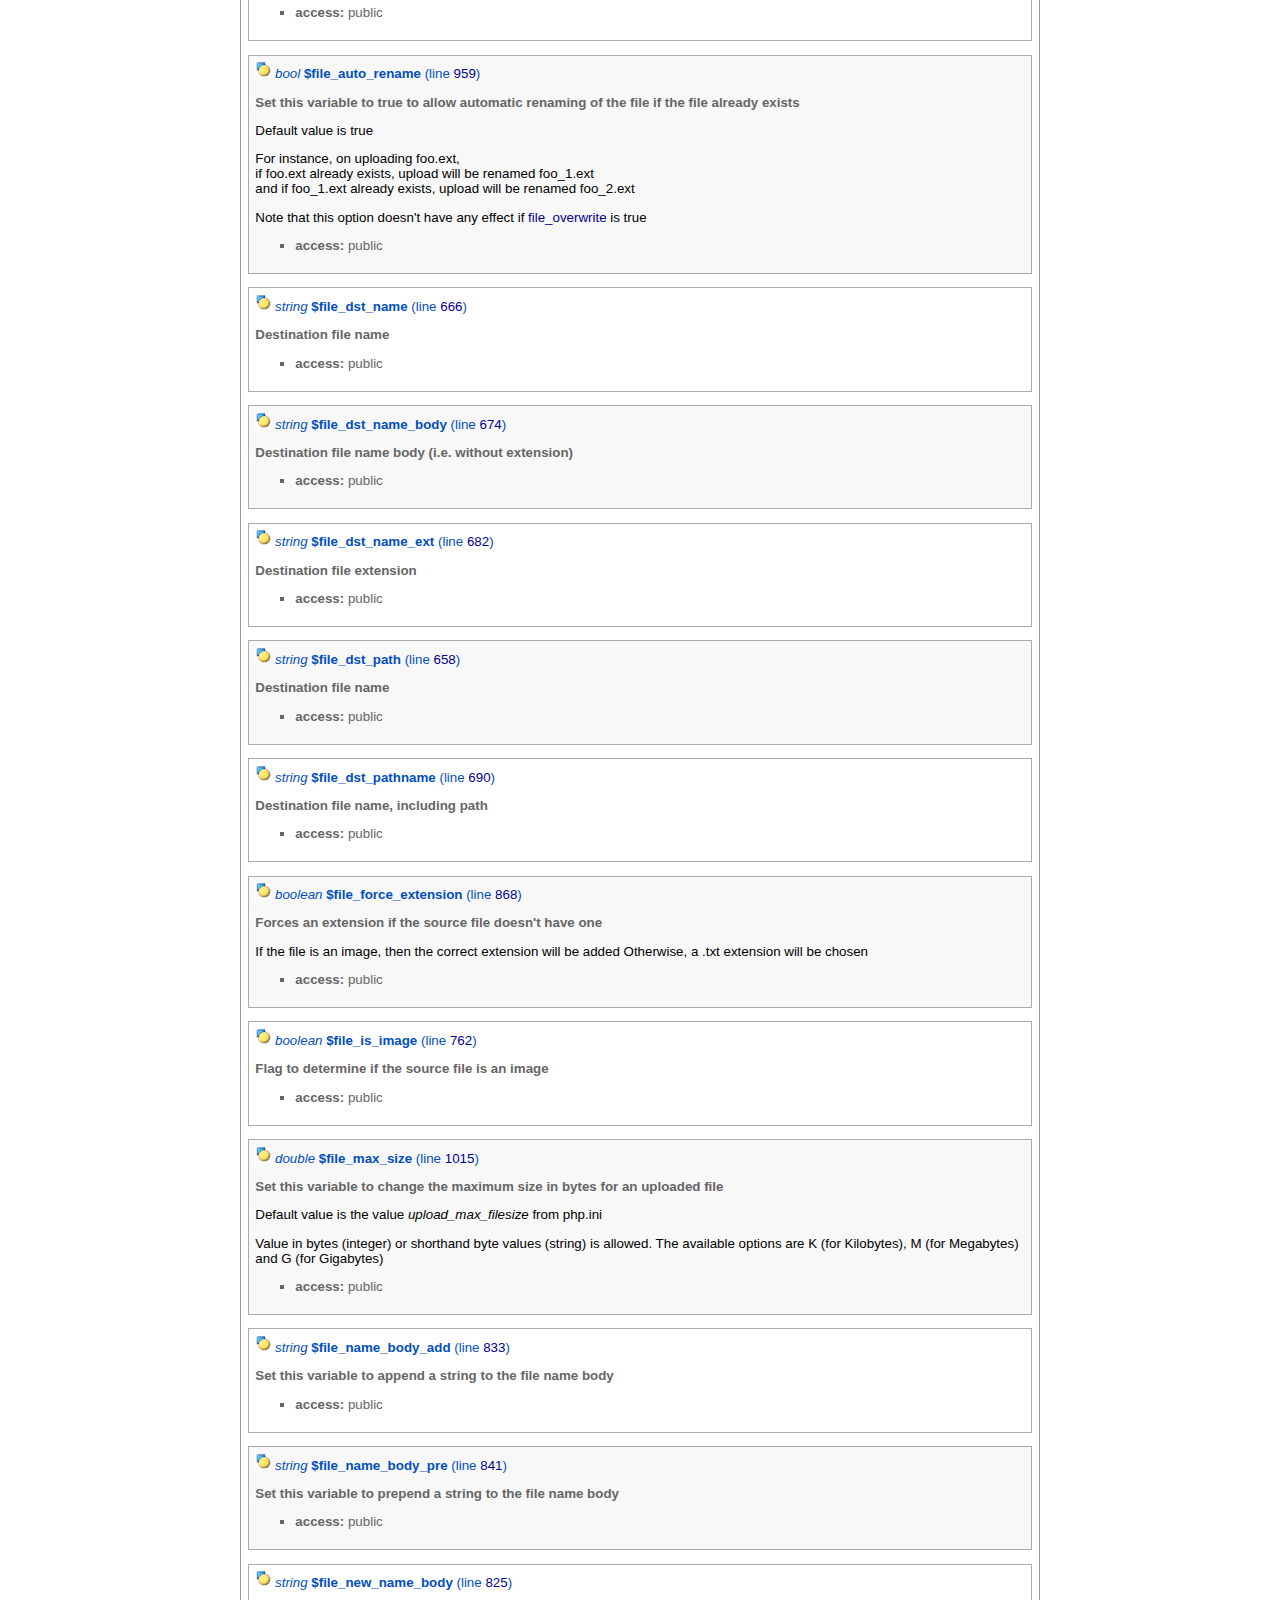
<file: includes/helpers/class.upload/sources/class.upload.html>
<?xml version="1.0" encoding="iso-8859-1"?>
<!DOCTYPE html PUBLIC "-//W3C//DTD XHTML 1.0 Transitional//EN" "http://www.w3.org/TR/xhtml1/DTD/xhtml1-transitional.dtd">
  <html xmlns="http://www.w3.org/1999/xhtml">
        <head>
            <!-- template designed by Marco Von Ballmoos -->
            <title>Docs For Class upload</title>
            <link rel="stylesheet" href="phpdoc/stylesheet.css" />
            <meta http-equiv='Content-Type' content='text/html; charset=iso-8859-1'/>
        </head>
        <body>
            <div class="page-body">

<h2 class="class-name">class.upload.php</h2>

<div class="info-box">
    <div class="info-box-body">
        <!-- ========== Info from phpDoc block ========= -->
    <ul class="tags">
                <li><span class="field">filesource:</span> <a href="class.upload.php.html">Source Code for this file</a></li>
                <li><span class="field">url:</span> <a href="http://www.verot.net/php_class_upload.htm">http://www.verot.net/php_class_upload.htm</a></li>
                <li><span class="field">copyright:</span> Colin Verot</li>
                <li><span class="field">license:</span> <a href="http://opensource.org/licenses/gpl-license.php">GNU Public License version 2</a></li>
                <li><span class="field">author:</span> Colin Verot &lt;<a href="mailto:colin@verot.net">colin@verot.net</a>&gt;</li>
                <li><span class="field">version:</span>
0.31
</li>
            </ul>

            </div>
</div>
<a name="sec-description"></a>
<div class="info-box">
	<div class="info-box-title">Description</div>
	<div class="nav-bar">
					<span class="disabled">Description</span> |
													<a href="#sec-var-summary">Vars</a> (<a href="#sec-vars">details</a>)
						|											<a href="#sec-method-summary">Methods</a> (<a href="#sec-methods">details</a>)
						
					</div>
	<div class="info-box-body">
        		<!-- ========== Info from phpDoc block ========= -->
<p class="short-description">Class upload</p>
<p class="description"><p><strong>What does it do?</strong></p><p>It manages file uploads for you. In short, it manages the uploaded file,  and allows you to do whatever you want with the file, especially if it  is an image, and as many times as you want.</p><p>It is the ideal class to quickly integrate file upload in your site.  If the file is an image, you can convert, resize, crop it in many ways.  You can also apply filters, add borders, text, watermarks, etc...  That's all you need for a gallery script for instance. Supported formats  are PNG, JPG, GIF and BMP.</p><p>You can also use the class to work on local files, which is especially  useful to use the image manipulation features. The class also supports  Flash uploaders.</p><p>The class works with PHP 4 and 5, and its error messages can  be localized at will.</p><p><strong>How does it work?</strong></p><p>You instanciate the class with the $_FILES['my_field'] array  where my_field is the field name from your upload form.  The class will check if the original file has been uploaded  to its temporary location (alternatively, you can instanciate  the class with a local filename).</p><p>You can then set a number of processing variables to act on the file.  For instance, you can rename the file, and if it is an image,  convert and resize it in many ways.  You can also set what will the class do if the file already exists.</p><p>Then you call the function <a href="#methodprocess">process</a> to actually perform the actions  according to the processing parameters you set above.  It will create new instances of the original file,  so the original file remains the same between each process.  The file will be manipulated, and copied to the given location.  The processing variables will be reset once it is done.</p><p>You can repeat setting up a new set of processing variables,  and calling <a href="#methodprocess">process</a> again as many times as you want.  When you have finished, you can call <a href="#methodclean">clean</a> to delete  the original uploaded file.</p><p>If you don't set any processing parameters and call <a href="#methodprocess">process</a>  just after instanciating the class. The uploaded file will be simply  copied to the given location without any alteration or checks.</p><p>Don't forget to add <em>enctype=&quot;multipart/form-data&quot;</em> in your form  tag &lt;form&gt; if you want your form to upload the file.</p><p><strong>How to use it?</strong><br />  Create a simple HTML file, with a form such as:  <pre> &lt;form enctype="multipart/form-data" method="post" action="upload.php"&gt;
   &lt;input type="file" size="32" name="image_field" value=""&gt;
   &lt;input type="submit" name="Submit" value="upload"&gt;
 &lt;/form&gt;</pre>  Create a file called upload.php:  <pre>  $handle = new upload($_FILES['image_field']);
  if ($handle->uploaded) {
      $handle->file_new_name_body   = 'image_resized';
      $handle->image_resize         = true;
      $handle->image_x              = 100;
      $handle->image_ratio_y        = true;
      $handle->process('/home/user/files/');
      if ($handle->processed) {
          echo 'image resized';
          $handle->clean();
      } else {
          echo 'error : ' . $handle->error;
      }
  }</pre></p><p><strong>How to process local files?</strong><br />  Use the class as following, the rest being the same as above:  <pre>  $handle = new upload('/home/user/myfile.jpg');</pre></p><p><strong>How to set the language?</strong><br />  Instantiate the class with a second argument being the language code:  <pre>  $handle = new upload($_FILES['image_field'], 'fr_FR');
  $handle = new upload('/home/user/myfile.jpg', 'fr_FR');</pre></p><p><strong>How to output the resulting file or picture directly to the browser?</strong><br />  Simply call <a href="#methodprocess">process</a>() without an argument (or with null as first argument):  <pre>  $handle = new upload($_FILES['image_field']);
  header('Content-type: ' . $handle->file_src_mime);
  echo $handle->Process();
  die();</pre>  Or if you want to force the download of the file:  <pre>  $handle = new upload($_FILES['image_field']);
  header('Content-type: ' . $handle->file_src_mime);
  header("Content-Disposition: attachment; filename=".rawurlencode($handle->file_src_name).";");
  echo $handle->Process();
  die();</pre></p><p><strong>Processing parameters</strong> (reset after each process)  <ul><li><strong><a href="#var$file_new_name_body">file_new_name_body</a></strong> replaces the name body (default: null)<br />
  <pre>$handle->file_new_name_body = 'new name';</pre></li><li><strong><a href="#var$file_name_body_add">file_name_body_add</a></strong> appends to the name body (default: null)<br />
  <pre>$handle->file_name_body_add = '_uploaded';</pre></li><li><strong><a href="#var$file_name_body_pre">file_name_body_pre</a></strong> prepends to the name body (default: null)<br />
  <pre>$handle->file_name_body_pre = 'thumb_';</pre></li><li><strong><a href="#var$file_new_name_ext">file_new_name_ext</a></strong> replaces the file extension (default: null)<br />
  <pre>$handle->file_new_name_ext = 'txt';</pre></li><li><strong><a href="#var$file_safe_name">file_safe_name</a></strong> formats the filename (spaces changed to _) (default: true)<br />
  <pre>$handle->file_safe_name = true;</pre></li><li><strong><a href="#var$file_force_extension">file_force_extension</a></strong> forces an extension if there is't any (default: true)<br />
  <pre>$handle->file_force_extension = true;</pre></li><li><strong><a href="#var$file_overwrite">file_overwrite</a></strong> sets behaviour if file already exists (default: false)<br />
  <pre>$handle->file_overwrite = true;</pre></li><li><strong><a href="#var$file_auto_rename">file_auto_rename</a></strong> automatically renames file if it already exists (default: true)<br />
  <pre>$handle->file_auto_rename = true;</pre></li><li><strong><a href="#var$dir_auto_create">dir_auto_create</a></strong> automatically creates destination directory if missing (default: true)<br />
  <pre>$handle->auto_create_dir = true;</pre></li><li><strong><a href="#var$dir_auto_chmod">dir_auto_chmod</a></strong> automatically attempts to chmod the destination directory if not writeable (default: true)<br />
  <pre>$handle->dir_auto_chmod = true;</pre></li><li><strong><a href="#var$dir_chmod">dir_chmod</a></strong> chmod used when creating directory or if directory not writeable (default: 0777)<br />
  <pre>$handle->dir_chmod = 0777;</pre></li><li><strong><a href="#var$file_max_size">file_max_size</a></strong> sets maximum upload size (default: upload_max_filesize from php.ini)<br />
  <pre>$handle->file_max_size = '1024'; // 1KB</pre></li><li><strong><a href="#var$mime_check">mime_check</a></strong> sets if the class check the MIME against the <a href="#var$allowed">allowed</a> list (default: true)<br />
  <pre>$handle->mime_check = true;</pre></li><li><strong><a href="#var$no_script">no_script</a></strong> sets if the class turns scripts into text files (default: true)<br />
  <pre>$handle->no_script = false;</pre></li><li><strong><a href="#var$allowed">allowed</a></strong> array of allowed mime-types (or one string). wildcard accepted, as in image/* (default: check Init)<br />
  <pre>$handle->allowed = array('application/pdf','application/msword', 'image/*');</pre></li><li><strong><a href="#var$forbidden">forbidden</a></strong> array of forbidden mime-types (or one string). wildcard accepted, as in image/*  (default: check Init)<br />
  <pre>$handle->forbidden = array('application/*');</pre></li></ul>  <ul><li><strong><a href="#var$image_convert">image_convert</a></strong> if set, image will be converted (possible values : ''|'png'|'jpeg'|'gif'|'bmp'; default: '')<br />
  <pre>$handle->image_convert = 'jpg';</pre></li><li><strong><a href="#var$image_background_color">image_background_color</a></strong> if set, will forcibly fill transparent areas with the color, in hexadecimal (default: null)<br />
  <pre>$handle->image_background_color = '#FF00FF';</pre></li><li><strong><a href="#var$image_default_color">image_default_color</a></strong> fallback color background color for non alpha-transparent output formats, such as JPEG or BMP, in hexadecimal (default: #FFFFFF)<br />
  <pre>$handle->image_default_color = '#FF00FF';</pre></li><li><strong><a href="#var$jpeg_quality">jpeg_quality</a></strong> sets the compression quality for JPEG images (default: 85)<br />
  <pre>$handle->jpeg_quality = 50;</pre></li><li><strong><a href="#var$jpeg_size">jpeg_size</a></strong> if set to a size in bytes, will approximate <a href="#var$jpeg_quality">jpeg_quality</a> so the output image fits within the size (default: null)<br />
  <pre>$handle->jpeg_size = 3072;</pre></li></ul>  The following eight settings can be used to invalidate an upload if the file is an image (note that <em>open_basedir</em> restrictions prevent the use of these settings)  <ul><li><strong><a href="#var$image_max_width">image_max_width</a></strong> if set to a dimension in pixels, the upload will be invalid if the image width is greater (default: null)<br />
  <pre>$handle->image_max_width = 200;</pre></li><li><strong><a href="#var$image_max_height">image_max_height</a></strong> if set to a dimension in pixels, the upload will be invalid if the image height is greater (default: null)<br />
  <pre>$handle->image_max_height = 100;</pre></li><li><strong><a href="#var$image_max_pixels">image_max_pixels</a></strong> if set to a number of pixels, the upload will be invalid if the image number of pixels is greater (default: null)<br />
  <pre>$handle->image_max_pixels = 50000;</pre></li><li><strong><a href="#var$image_max_ratio">image_max_ratio</a></strong> if set to a aspect ratio (width/height), the upload will be invalid if the image apect ratio is greater (default: null)<br />
  <pre>$handle->image_max_ratio = 1.5;</pre></li><li><strong><a href="#var$image_min_width">image_min_width</a></strong> if set to a dimension in pixels, the upload will be invalid if the image width is lower (default: null)<br />
  <pre>$handle->image_min_width = 100;</pre></li><li><strong><a href="#var$image_min_height">image_min_height</a></strong> if set to a dimension in pixels, the upload will be invalid if the image height is lower (default: null)<br />
  <pre>$handle->image_min_height = 500;</pre></li><li><strong><a href="#var$image_min_pixels">image_min_pixels</a></strong> if set to a number of pixels, the upload will be invalid if the image number of pixels is lower (default: null)<br />
  <pre>$handle->image_min_pixels = 20000;</pre></li><li><strong><a href="#var$image_min_ratio">image_min_ratio</a></strong> if set to a aspect ratio (width/height), the upload will be invalid if the image apect ratio is lower (default: null)<br />
  <pre>$handle->image_min_ratio = 0.5;</pre></li></ul>  <ul><li><strong><a href="#var$image_resize">image_resize</a></strong> determines is an image will be resized (default: false)<br />
  <pre>$handle->image_resize = true;</pre></li></ul>   The following variables are used only if <a href="#var$image_resize">image_resize</a> == true  <ul><li><strong><a href="#var$image_x">image_x</a></strong> destination image width (default: 150)<br />
  <pre>$handle->image_x = 100;</pre></li><li><strong><a href="#var$image_y">image_y</a></strong> destination image height (default: 150)<br />
  <pre>$handle->image_y = 200;</pre></li></ul>   Use either one of the following  <ul><li><strong><a href="#var$image_ratio">image_ratio</a></strong> if true, resize image conserving the original sizes ratio, using <a href="#var$image_x">image_x</a> AND <a href="#var$image_y">image_y</a> as max sizes if true (default: false)<br />
  <pre>$handle->image_ratio = true;</pre></li><li><strong><a href="#var$image_ratio_crop">image_ratio_crop</a></strong> if true, resize image conserving the original sizes ratio, using <a href="#var$image_x">image_x</a> AND <a href="#var$image_y">image_y</a> as max sizes, and cropping excedent to fill the space. setting can also be a string, with one or more from 'TBLR', indicating which side of the image will be kept while cropping (default: false)<br />
  <pre>$handle->image_ratio_crop = true;</pre></li><li><strong><a href="#var$image_ratio_fill">image_ratio_fill</a></strong> if true, resize image conserving the original sizes ratio, using <a href="#var$image_x">image_x</a> AND <a href="#var$image_y">image_y</a> as max sizes, fitting the image in the space and coloring the remaining space. setting can also be a string, with one or more from 'TBLR', indicating which side of the space the image will be in (default: false)<br />
  <pre>$handle->image_ratio_fill = true;</pre></li><li><strong><a href="#var$image_ratio_no_zoom_in">image_ratio_no_zoom_in</a></strong> same as <a href="#var$image_ratio">image_ratio</a>, but won't resize if the source image is smaller than <a href="#var$image_x">image_x</a> x <a href="#var$image_y">image_y</a> (default: false)<br />
  <pre>$handle->image_ratio_no_zoom_in = true;</pre></li><li><strong><a href="#var$image_ratio_no_zoom_out">image_ratio_no_zoom_out</a></strong> same as <a href="#var$image_ratio">image_ratio</a>, but won't resize if the source image is bigger than <a href="#var$image_x">image_x</a> x <a href="#var$image_y">image_y</a> (default: false)<br />
  <pre>$handle->image_ratio_no_zoom_out = true;</pre></li><li><strong><a href="#var$image_ratio_x">image_ratio_x</a></strong> if true, resize image, calculating <a href="#var$image_x">image_x</a> from <a href="#var$image_y">image_y</a> and conserving the original sizes ratio (default: false)<br />
  <pre>$handle->image_ratio_x = true;</pre></li><li><strong><a href="#var$image_ratio_y">image_ratio_y</a></strong> if true, resize image, calculating <a href="#var$image_y">image_y</a> from <a href="#var$image_x">image_x</a> and conserving the original sizes ratio (default: false)<br />
  <pre>$handle->image_ratio_y = true;</pre></li><li><strong><a href="#var$image_ratio_pixels">image_ratio_pixels</a></strong> if set to a long integer, resize image, calculating <a href="#var$image_y">image_y</a> and <a href="#var$image_x">image_x</a> to match a the number of pixels (default: false)<br />
  <pre>$handle->image_ratio_pixels = 25000;</pre></li></ul>   The following image manipulations require GD2+  <ul><li><strong><a href="#var$image_brightness">image_brightness</a></strong> if set, corrects the brightness. value between -127 and 127 (default: null)<br />
  <pre>$handle->image_brightness = 40;</pre></li><li><strong><a href="#var$image_contrast">image_contrast</a></strong> if set, corrects the contrast. value between -127 and 127 (default: null)<br />
  <pre>$handle->image_contrast = 50;</pre></li><li><strong><a href="#var$image_opacity">image_opacity</a></strong> if set, changes the image opacity. value between 0 and 100 (default: null)<br />
  <pre>$handle->image_opacity = 50;</pre></li><li><strong><a href="#var$image_tint_color">image_tint_color</a></strong> if set, will tint the image with a color, value as hexadecimal #FFFFFF (default: null)<br />
  <pre>$handle->image_tint_color = '#FF0000';</pre></li><li><strong><a href="#var$image_overlay_color">image_overlay_color</a></strong> if set, will add a colored overlay, value as hexadecimal #FFFFFF (default: null)<br />
  <pre>$handle->image_overlay_color = '#FF0000';</pre></li><li><strong><a href="#var$image_overlay_opacity">image_overlay_opacity</a></strong> used when <a href="#var$image_overlay_color">image_overlay_color</a> is set, determines the opacity (default: 50)<br />
  <pre>$handle->image_overlay_opacity = 20;</pre></li><li><strong><a href="#var$image_negative">image_negative</a></strong> inverts the colors in the image (default: false)<br />
  <pre>$handle->image_negative = true;</pre></li><li><strong><a href="#var$image_greyscale">image_greyscale</a></strong> transforms an image into greyscale (default: false)<br />
  <pre>$handle->image_greyscale = true;</pre></li><li><strong><a href="#var$image_threshold">image_threshold</a></strong> applies a threshold filter. value between -127 and 127 (default: null)<br />
  <pre>$handle->image_threshold = 20;</pre></li><li><strong><a href="#var$image_unsharp">image_unsharp</a></strong> applies an unsharp mask, with alpha transparency support (default: false)<br />
  <pre>$handle->image_unsharp = true;</pre></li><li><strong><a href="#var$image_unsharp_amount">image_unsharp_amount</a></strong> unsharp mask amount, typically 50 - 200 (default: 80)<br />
  <pre>$handle->image_unsharp_amount = 120;</pre></li><li><strong><a href="#var$image_unsharp_radius">image_unsharp_radius</a></strong> unsharp mask radius, typically 0.5 - 1 (default: 0.5)<br />
  <pre>$handle->image_unsharp_radius = 0.8;</pre></li><li><strong><a href="#var$image_unsharp_threshold">image_unsharp_threshold</a></strong> unsharp mask threshold, typically 0 - 5 (default: 1)<br />
  <pre>$handle->image_unsharp_threshold = 0;</pre></li></ul>  <ul><li><strong><a href="#var$image_text">image_text</a></strong> creates a text label on the image, value is a string, with eventual replacement tokens (default: null)<br />
  <pre>$handle->image_text = 'test';</pre></li><li><strong><a href="#var$image_text_direction">image_text_direction</a></strong> text label direction, either 'h' horizontal or 'v' vertical (default: 'h')<br />
  <pre>$handle->image_text_direction = 'v';</pre></li><li><strong><a href="#var$image_text_color">image_text_color</a></strong> text color for the text label, in hexadecimal (default: #FFFFFF)<br />
  <pre>$handle->image_text_color = '#FF0000';</pre></li><li><strong><a href="#var$image_text_opacity">image_text_opacity</a></strong> text opacity on the text label, integer between 0 and 100 (default: 100)<br />
  <pre>$handle->image_text_opacity = 50;</pre></li><li><strong><a href="#var$image_text_background">image_text_background</a></strong> text label background color, in hexadecimal (default: null)<br />
  <pre>$handle->image_text_background = '#FFFFFF';</pre></li><li><strong><a href="#var$image_text_background_opacity">image_text_background_opacity</a></strong> text label background opacity, integer between 0 and 100 (default: 100)<br />
  <pre>$handle->image_text_background_opacity = 50;</pre></li><li><strong><a href="#var$image_text_font">image_text_font</a></strong> built-in font for the text label, from 1 to 5. 1 is the smallest (default: 5)<br />
  <pre>$handle->image_text_font = 4;</pre></li><li><strong><a href="#var$image_text_x">image_text_x</a></strong> absolute text label position, in pixels from the left border. can be negative (default: null)<br />
  <pre>$handle->image_text_x = 5;</pre></li><li><strong><a href="#var$image_text_y">image_text_y</a></strong> absolute text label position, in pixels from the top border. can be negative (default: null)<br />
  <pre>$handle->image_text_y = 5;</pre></li><li><strong><a href="#var$image_text_position">image_text_position</a></strong> text label position withing the image, a combination of one or two from 'TBLR': top, bottom, left, right (default: null)<br />
  <pre>$handle->image_text_position = 'LR';</pre></li><li><strong><a href="#var$image_text_padding">image_text_padding</a></strong> text label padding, in pixels. can be overridden by <a href="#var$image_text_padding_x">image_text_padding_x</a> and <a href="#var$image_text_padding_y">image_text_padding_y</a> (default: 0)<br />
  <pre>$handle->image_text_padding = 5;</pre></li><li><strong><a href="#var$image_text_padding_x">image_text_padding_x</a></strong> text label horizontal padding (default: null)<br />
  <pre>$handle->image_text_padding_x = 2;</pre></li><li><strong><a href="#var$image_text_padding_y">image_text_padding_y</a></strong> text label vertical padding (default: null)<br />
  <pre>$handle->image_text_padding_y = 10;</pre></li><li><strong><a href="#var$image_text_alignment">image_text_alignment</a></strong> text alignment when text has multiple lines, either 'L', 'C' or 'R' (default: 'C')<br />
  <pre>$handle->image_text_alignment = 'R';</pre></li><li><strong><a href="#var$image_text_line_spacing">image_text_line_spacing</a></strong> space between lines in pixels, when text has multiple lines (default: 0)<br />
  <pre>$handle->image_text_line_spacing = 3;</pre></li></ul>  <ul><li><strong><a href="#var$image_flip">image_flip</a></strong> flips image, wither 'h' horizontal or 'v' vertical (default: null)<br />
  <pre>$handle->image_flip = 'h';</pre></li><li><strong><a href="#var$image_rotate">image_rotate</a></strong> rotates image. possible values are 90, 180 and 270 (default: null)<br />
  <pre>$handle->image_rotate = 90;</pre></li><li><strong><a href="#var$image_crop">image_crop</a></strong> crops image. accepts 4, 2 or 1 values as 'T R B L' or 'TB LR' or 'TBLR'. dimension can be 20, or 20px or 20% (default: null)<br />
  <pre>$handle->image_crop = array(50,40,30,20); OR '-20 20%'...</pre></li><li><strong><a href="#var$image_precrop">image_precrop</a></strong> crops image, before an eventual resizing. accepts 4, 2 or 1 values as 'T R B L' or 'TB LR' or 'TBLR'. dimension can be 20, or 20px or 20% (default: null)<br />
  <pre>$handle->image_precrop = array(50,40,30,20); OR '-20 20%'...</pre></li></ul>  <ul><li><strong><a href="#var$image_bevel">image_bevel</a></strong> adds a bevel border to the image. value is thickness in pixels (default: null)<br />
  <pre>$handle->image_bevel = 20;</pre></li><li><strong><a href="#var$image_bevel_color1">image_bevel_color1</a></strong> top and left bevel color, in hexadecimal (default: #FFFFFF)<br />
  <pre>$handle->image_bevel_color1 = '#FFFFFF';</pre></li><li><strong><a href="#var$image_bevel_color2">image_bevel_color2</a></strong> bottom and right bevel color, in hexadecimal (default: #000000)<br />
  <pre>$handle->image_bevel_color2 = '#000000';</pre></li><li><strong><a href="#var$image_border">image_border</a></strong> adds a unicolor border to the image. accepts 4, 2 or 1 values as 'T R B L' or 'TB LR' or 'TBLR'. dimension can be 20, or 20px or 20% (default: null)<br />
  <pre>$handle->image_border = '3px'; OR '-20 20%' OR array(3,2)...</pre></li><li><strong><a href="#var$image_border_color">image_border_color</a></strong> border color, in hexadecimal (default: #FFFFFF)<br />
  <pre>$handle->image_border_color = '#FFFFFF';</pre></li><li><strong><a href="#var$image_border_opacity">image_border_opacity</a></strong> border opacity, integer between 0 and 100 (default: 100)<br />
  <pre>$handle->image_border_opacity = 50;</pre></li><li><strong><a href="#var$image_border_transparent">image_border_transparent</a></strong> adds a fading-to-transparent border to the image. accepts 4, 2 or 1 values as 'T R B L' or 'TB LR' or 'TBLR'. dimension can be 20, or 20px or 20% (default: null)<br />
  <pre>$handle->image_border_transparent = '3px'; OR '-20 20%' OR array(3,2)...</pre></li><li><strong><a href="#var$image_frame">image_frame</a></strong> type of frame: 1=flat 2=crossed (default: null)<br />
  <pre>$handle->image_frame = 2;</pre></li><li><strong><a href="#var$image_frame_colors">image_frame_colors</a></strong> list of hex colors, in an array or a space separated string (default: '#FFFFFF #999999 #666666 #000000')<br />
  <pre>$handle->image_frame_colors = array('#999999',  '#FF0000', '#666666', '#333333', '#000000');</pre></li><li><strong><a href="#var$image_frame_opacity">image_frame_opacity</a></strong> frame opacity, integer between 0 and 100 (default: 100)<br />
  <pre>$handle->image_frame_opacity = 50;</pre></li></ul>  <ul><li><strong><a href="#var$image_watermark">image_watermark</a></strong> adds a watermark on the image, value is a local filename. accepted files are GIF, JPG, BMP, PNG and PNG alpha (default: null)<br />
  <pre>$handle->image_watermark = 'watermark.png';</pre></li><li><strong><a href="#var$image_watermark_x">image_watermark_x</a></strong> absolute watermark position, in pixels from the left border. can be negative (default: null)<br />
  <pre>$handle->image_watermark_x = 5;</pre></li><li><strong><a href="#var$image_watermark_y">image_watermark_y</a></strong> absolute watermark position, in pixels from the top border. can be negative (default: null)<br />
  <pre>$handle->image_watermark_y = 5;</pre></li><li><strong><a href="#var$image_watermark_position">image_watermark_position</a></strong> watermark position withing the image, a combination of one or two from 'TBLR': top, bottom, left, right (default: null)<br />
  <pre>$handle->image_watermark_position = 'LR';</pre></li><li><strong><a href="#var$image_watermark_no_zoom_in">image_watermark_no_zoom_in</a></strong> prevents the watermark to be resized up if it is smaller than the image (default: true)<br />
  <pre>$handle->image_watermark_no_zoom_in = false;</pre></li><li><strong><a href="#var$image_watermark_no_zoom_out">image_watermark_no_zoom_out</a></strong> prevents the watermark to be resized down if it is bigger than the image (default: false)<br />
  <pre>$handle->image_watermark_no_zoom_out = true;</pre></li></ul>  <ul><li><strong><a href="#var$image_reflection_height">image_reflection_height</a></strong> if set, a reflection will be added. Format is either in pixels or percentage, such as 40, '40', '40px' or '40%' (default: null)<br />
  <pre>$handle->image_reflection_height = '25%';</pre></li><li><strong><a href="#var$image_reflection_space">image_reflection_space</a></strong> space in pixels between the source image and the reflection, can be negative (default: null)<br />
  <pre>$handle->image_reflection_space = 3;</pre></li><li><strong><a href="#var$image_reflection_color">image_reflection_color</a></strong> reflection background color, in hexadecimal. Now deprecated in favor of <a href="#var$image_default_color">image_default_color</a> (default: #FFFFFF)<br />
  <pre>$handle->image_default_color = '#000000';</pre></li><li><strong><a href="#var$image_reflection_opacity">image_reflection_opacity</a></strong> opacity level at which the reflection starts, integer between 0 and 100 (default: 60)<br />
  <pre>$handle->image_reflection_opacity = 60;</pre></li></ul></p><p><strong>Values that can be read before calling <a href="#methodprocess">process</a>()</strong>  <ul><li><strong><a href="#var$file_src_name">file_src_name</a></strong> Source file name</li><li><strong><a href="#var$file_src_name_body">file_src_name_body</a></strong> Source file name body</li><li><strong><a href="#var$file_src_name_ext">file_src_name_ext</a></strong> Source file extension</li><li><strong><a href="#var$file_src_pathname">file_src_pathname</a></strong> Source file complete path and name</li><li><strong><a href="#var$file_src_mime">file_src_mime</a></strong> Source file mime type</li><li><strong><a href="#var$file_src_size">file_src_size</a></strong> Source file size in bytes</li><li><strong><a href="#var$file_src_error">file_src_error</a></strong> Upload error code</li><li><strong><a href="#var$file_is_image">file_is_image</a></strong> Boolean flag, true if the file is a supported image type</li></ul>  If the file is a supported image type (and <em>open_basedir</em> restrictions allow it)  <ul><li><strong><a href="#var$image_src_x">image_src_x</a></strong> Source file width in pixels</li><li><strong><a href="#var$image_src_y">image_src_y</a></strong> Source file height in pixels</li><li><strong><a href="#var$image_src_pixels">image_src_pixels</a></strong> Source file number of pixels</li><li><strong><a href="#var$image_src_type">image_src_type</a></strong> Source file type (png, jpg, gif or bmp)</li><li><strong><a href="#var$image_src_bits">image_src_bits</a></strong> Source file color depth</li></ul></p><p><strong>Values that can be read after calling <a href="#methodprocess">process</a>()</strong>  <ul><li><strong><a href="#var$file_dst_path">file_dst_path</a></strong> Destination file path</li><li><strong><a href="#var$file_dst_name_body">file_dst_name_body</a></strong> Destination file name body</li><li><strong><a href="#var$file_dst_name_ext">file_dst_name_ext</a></strong> Destination file extension</li><li><strong><a href="#var$file_dst_name">file_dst_name</a></strong> Destination file name</li><li><strong><a href="#var$file_dst_pathname">file_dst_pathname</a></strong> Destination file complete path and name</li></ul>  If the file is a supported image type  <ul><li><strong><a href="#var$image_dst_x">image_dst_x</a></strong> Destination file width</li><li><strong><a href="#var$image_dst_y">image_dst_y</a></strong> Destination file height</li><li><strong><a href="#var$image_convert">image_convert</a></strong> Destination file format</li></ul></p><p><strong>Requirements</strong></p><p>Most of the image operations require GD. GD2 is greatly recommended</p><p>The class is compatible with PHP 4.3+, and compatible with PHP5</p><p><strong>Changelog</strong>  <ul><li><strong>v 0.31</strong> 11/04/2011<br />
   - added application/x-rar MIME type<br />
   - make sure exec() and ini_get_all()function are not disabled if we want to use them<br />
   - make sure that we don't divide by zero when calculating JPEG size<br />
   - <a href="#var$allowed">allowed</a> and <a href="#var$forbidden">forbidden</a> can now accept strings<br />
   - try to guess the file extension from the MIME type if there is no file extension<br />
   - better class properties when changing the file extension<br />
   - added <a href="#var$file_force_extension">file_force_extension</a> to allow extension-less files if needed<br />
   - better file safe conversion of the filename<br />
   - allow shorthand byte values, such as 1K, 2M, 3G for <a href="#var$file_max_size">file_max_size</a> and <a href="#var$jpeg_size">jpeg_size</a><br />
   - added <a href="#var$image_opacity">image_opacity</a> to change picture opacity<br />
   - added <a href="#var$image_border_opacity">image_border_opacity</a> to allow semi-transparent borders<br />
   - added <a href="#var$image_frame_opacity">image_frame_opacity</a> to allow semi-transparent frames<br />
   - added <a href="#var$image_border_transparent">image_border_transparent</a> to allow borders fading to transparent<br />
   - duplicated <a href="#var$image_overlay_percent">image_overlay_percent</a> into <a href="#var$image_overlay_opacity">image_overlay_opacity</a><br />
   - duplicated <a href="#var$image_text_percent">image_text_percent</a> into <a href="#var$image_text_opacity">image_text_opacity</a><br />
   - duplicated <a href="#var$image_text_background_percent">image_text_background_percent</a> into <a href="#var$image_text_background_opacity">image_text_background_opacity</a></li><li><strong>v 0.30</strong> 05/09/2010<br />
   - implemented an unsharp mask, with alpha transparency support, activated if <a href="#var$image_unsharp">image_unsharp</a> is true. added <a href="#var$image_unsharp_amount">image_unsharp_amount</a>, <a href="#var$image_unsharp_radius">image_unsharp_radius</a>, and <a href="#var$image_unsharp_threshold">image_unsharp_threshold</a><br />
   - added text/rtf MIME type, and no_script exception<br />
   - corrected bug when <a href="#var$no_script">no_script</a> is activated and several process() are called<br />
   - better error handling for finfo<br />
   - display upload_max_filesize information from php.ini in the log<br />
   - automatic extension for extension-less images<br />
   - fixed <a href="#var$image_ratio_fill">image_ratio_fill</a> top and left filling<br />
   - fixed alphablending issue when applying a transparent PNG watermark on a transparent PNG<br />
   - added <a href="#var$image_watermark_no_zoom_in">image_watermark_no_zoom_in</a> and <a href="#var$image_watermark_no_zoom_out">image_watermark_no_zoom_out</a> to allow the watermark to be resized down (or up) to fit in the image. By default, the watermark may be resized down, but not up.</li><li><strong>v 0.29</strong> 03/02/2010<br />
   - added protection against malicious images<br />
   - added zip and torrent MIME type<br />
   - replaced split() with explode()<br />
   - initialise image_dst_x/y with image_src_x/y<br />
   - removed <a href="#var$mime_fileinfo">mime_fileinfo</a>, <a href="#var$mime_file">mime_file</a>, <a href="#var$mime_magic">mime_magic</a> and <a href="#var$mime_getimagesize">mime_getimagesize</a> from the docs since they are used before <a href="#methodprocess">process</a><br />
   - added more extensions and MIME types<br />
   - improved MIME type validation<br />
   - improved logging</li><li><strong>v 0.28</strong> 10/08/2009<br />
   - replaced ereg functions to be compatible with PHP 5.3<br />
   - added flv MIME type<br />
   - improved MIME type detection<br />
   - added <a href="#var$file_name_body_pre">file_name_body_pre</a> to prepend a string to the file name<br />
   - added <a href="#var$mime_fileinfo">mime_fileinfo</a>, <a href="#var$mime_file">mime_file</a>, <a href="#var$mime_magic">mime_magic</a> and <a href="#var$mime_getimagesize">mime_getimagesize</a> so that it is possible to deactivate some MIME type checking method<br />
   - use exec() rather than shell_exec(), to play better with safe mode <br />
   - added some error messages<br />
   - fix bug when checking on conditions, <a href="#var$processed">processed</a> wasn't propagated properly</li><li><strong>v 0.27</strong> 14/05/2009<br />
   - look for the language files directory from __FILE__<br />
   - deactivate <a href="#var$file_auto_rename">file_auto_rename</a> if <a href="#var$file_overwrite">file_overwrite</a> is set<br />
   - improved transparency replacement for true color images<br />
   - fixed calls to newer version of UNIX file utility<br />
   - fixed error when using PECL Fileinfo extension in SAFE MODE, and when using the finfo class<br />
   - added <a href="#var$image_precrop">image_precrop</a> to crop the image before an eventual resizing</li><li><strong>v 0.26</strong> 13/11/2008<br />
   - rewrote conversion from palette to true color to handle transparency better<br />
   - fixed imagecopymergealpha() when the overlayed image is of wrong dimensions<br />
   - fixed imagecreatenew() when the image to create have less than 1 pixels width or height<br />
   - rewrote MIME type detection to be more secure and not rely on browser information; now using Fileinfo PECL extension, UNIX file() command, MIME magic, and getimagesize(), in that order<br />
   - added support for Flash uploaders<br />
   - some bug fixing and error handling</li><li><strong>v 0.25</strong> 17/11/2007<br />
   - added translation files and mechanism to instantiate the class with a language different from English<br />
   - added <a href="#var$forbidden">forbidden</a> to set an array of forbidden MIME types<br />
   - implemented support for simple wildcards in <a href="#var$allowed">allowed</a> and <a href="#var$forbidden">forbidden</a>, such as image/*<br />
   - preset the file extension to the desired conversion format when converting an image<br />
   - added read and write support for BMP images<br />
   - added a flag <a href="#var$file_is_image">file_is_image</a> to determine if the file is a supported image type<br />
   - the class now provides some information about the image, before calling <a href="#methodprocess">process</a>(). Available are <a href="#var$image_src_x">image_src_x</a>, <a href="#var$image_src_y">image_src_y</a> and the newly introduced <a href="#var$image_src_bits">image_src_bits</a>, <a href="#var$image_src_pixels">image_src_pixels</a> and <a href="#var$image_src_type">image_src_type</a>. Note that this will not work if <em>open_basedir</em> restrictions are in place<br />
   - improved logging; now provides useful system information<br />
   - added some more pre-processing checks for files that are images: <a href="#var$image_max_width">image_max_width</a>, <a href="#var$image_max_height">image_max_height</a>, <a href="#var$image_max_pixels">image_max_pixels</a>, <a href="#var$image_max_ratio">image_max_ratio</a>, <a href="#var$image_min_width">image_min_width</a>, <a href="#var$image_min_height">image_min_height</a>, <a href="#var$image_min_pixels">image_min_pixels</a> and <a href="#var$image_min_ratio">image_min_ratio</a><br />
   - added <a href="#var$image_ratio_pixels">image_ratio_pixels</a> to resize an image to a number of pixels, keeping aspect ratio<br />
   - added <a href="#var$image_is_palette">image_is_palette</a> and <a href="#var$image_is_transparent">image_is_transparent</a> and <a href="#var$image_transparent_color">image_transparent_color</a> for GIF images<br />
   - added <a href="#var$image_default_color">image_default_color</a> to define a fallback color for non alpha-transparent output formats, such as JPEG or BMP<br />
   - changed <a href="#var$image_background_color">image_background_color</a>, which now forces transparent areas to be painted<br />
   - improved reflections and color overlays so that it works with alpha transparent images<br />
   - <a href="#var$image_reflection_color">image_reflection_color</a> is now deprecated in favour of <a href="#var$image_default_color">image_default_color</a><br />
   - transparent PNGs are now processed in true color, and fully preserving the alpha channel when doing merges<br />
   - transparent GIFs are now automatically detected. <a href="#var$preserve_transparency">preserve_transparency</a> is deprecated<br />
   - transparent true color images can be saved as GIF while retaining transparency, semi transparent areas being merged with <a href="#var$image_default_color">image_default_color</a><br />
   - transparent true color images can be saved as JPG/BMP with the semi transparent areas being merged with <a href="#var$image_default_color">image_default_color</a><br />
   - fixed conversion of images to true color<br />
   - the class can now output the uploaded files content as the return value of process() if the function is called with an empty or null argumenti, or no argument</li><li><strong>v 0.24</strong> 25/05/2007<br />
   - added <a href="#var$image_background_color">image_background_color</a>, to set the default background color of an image<br />
   - added possibility of using replacement tokens in text labels<br />
   - changed default JPEG quality to 85<br />
   - fixed a small bug when using greyscale filter and associated filters<br />
   - added <a href="#var$image_ratio_fill">image_ratio_fill</a> in order to fit an image within some dimensions and color the remaining space. Very similar to <a href="#var$image_ratio_crop">image_ratio_crop</a><br />
   - improved the recursive creation of directories<br />
   - the class now converts palette based images to true colors before doing graphic manipulations</li><li><strong>v 0.23</strong> 23/12/2006<br />
   - fixed a bug when processing more than once the same uploaded file. If there is an open_basedir restriction, the class now creates a temporary file for the first call to process(). This file will be used for subsequent processes, and will be deleted upon calling clean()</li><li><strong>v 0.22</strong> 16/12/2006<br />
   - added automatic creation of a temporary file if the upload directory is not within open_basedir<br />
   - fixed a bug which was preventing to work on a local file by overwriting it with its processed copy<br />
   - added MIME types video/x-ms-wmv and image/x-png and fixed PNG support for IE weird MIME types<br />
   - modified <a href="#var$image_ratio_crop">image_ratio_crop</a> so it can accept one or more from string 'TBLR', determining which side of the image is kept while cropping<br />
   - added support for multiple lines in the text, using &quot;\n&quot; as a line break<br />
   - added <a href="#var$image_text_line_spacing">image_text_line_spacing</a> which allow to set the space between several lines of text<br />
   - added <a href="#var$image_text_alignment">image_text_alignment</a> which allow to set the alignment when text has several lines<br />
   - <a href="#var$image_text_font">image_text_font</a> can now be set to the path of a GDF font to load external fonts<br />
   - added <a href="#var$image_reflection_height">image_reflection_height</a> to create a reflection of the source image, which height is in pixels or percentage<br />
   - added <a href="#var$image_reflection_space">image_reflection_space</a> to set the space in pixels between the source image and the reflection<br />
   - added <a href="#var$image_reflection_color">image_reflection_color</a> to set the reflection background color<br />
   - added <a href="#var$image_reflection_opacity">image_reflection_opacity</a> to set the initial level of opacity of the reflection</li><li><strong>v 0.21</strong> 30/09/2006<br />
   - added <a href="#var$image_ratio_crop">image_ratio_crop</a> which resizes within <a href="#var$image_x">image_x</a> and <a href="#var$image_y">image_y</a>, keeping ratio, but filling the space by cropping excedent of image<br />
   - added <a href="#var$mime_check">mime_check</a>, which default is true, to set checks against <a href="#var$allowed">allowed</a> MIME list<br />
   - if MIME is empty, the class now triggers an error<br />
   - color #000000 is OK for <a href="#var$image_text_color">image_text_color</a>, and related text transparency bug fixed<br />
   - gd_version() now uses gd_info(), or else phpinfo()<br />
   - fixed path issue when the destination path has no trailing slash on Windows systems <br />
   - removed inline functions to be fully PHP5 compatible</li><li><strong>v 0.20</strong> 11/08/2006<br />
   - added some more error checking and messages (GD presence, permissions...)<br />
   - fix when uploading files without extension<br />
   - changed values for <a href="#var$image_brightness">image_brightness</a> and <a href="#var$image_contrast">image_contrast</a> to be between -127 and 127<br />
   - added <a href="#var$dir_auto_create">dir_auto_create</a> to automatically and recursively create destination directory if missing.<br />
   - added <a href="#var$dir_auto_chmod">dir_auto_chmod</a> to automatically chmod the destination directory if not writeable.<br />
   - added <a href="#var$dir_chmod">dir_chmod</a> to set the default chmod to use.<br />
   - added <a href="#var$image_crop">image_crop</a> to crop images<br />
   - added <a href="#var$image_negative">image_negative</a> to invert the colors on the image<br />
   - added <a href="#var$image_greyscale">image_greyscale</a> to turn the image into greyscale<br />
   - added <a href="#var$image_threshold">image_threshold</a> to apply a threshold filter on the image<br />
   - added <a href="#var$image_bevel">image_bevel</a>, <a href="#var$image_bevel_color1">image_bevel_color1</a> and <a href="#var$image_bevel_color2">image_bevel_color2</a> to add a bevel border<br />
   - added <a href="#var$image_border">image_border</a> and <a href="#var$image_border_color">image_border_color</a> to add a single color border<br />
   - added <a href="#var$image_frame">image_frame</a> and <a href="#var$image_frame_colors">image_frame_colors</a> to add a multicolored frame</li><li><strong>v 0.19</strong> 29/03/2006<br />
   - class is now compatible i18n (thanks Sylwester).<br />
   - the class can mow manipulate local files, not only uploaded files (instanciate the class with a local filename).<br />
   - <a href="#var$file_safe_name">file_safe_name</a> has been improved a bit.<br />
   - added <a href="#var$image_brightness">image_brightness</a>, <a href="#var$image_contrast">image_contrast</a>, <a href="#var$image_tint_color">image_tint_color</a>, <a href="#var$image_overlay_color">image_overlay_color</a> and <a href="#var$image_overlay_percent">image_overlay_percent</a> to do color manipulation on the images.<br />
   - added <a href="#var$image_text">image_text</a> and all derivated settings to add a text label on the image.<br />
   - added <a href="#var$image_watermark">image_watermark</a> and all derivated settings to add a watermark image on the image.<br />
   - added <a href="#var$image_flip">image_flip</a> and <a href="#var$image_rotate">image_rotate</a> for more image manipulations<br />
   - added <a href="#var$jpeg_size">jpeg_size</a> to calculate the JPG compression quality in order to fit within one filesize.</li><li><strong>v 0.18</strong> 02/02/2006<br />
   - added <a href="#var$no_script">no_script</a> to turn dangerous scripts into text files.<br />
   - added mime_magic_check to set the class to use mime_magic.<br />
   - added <a href="#var$preserve_transparency">preserve_transparency</a> *experimental*. Thanks Gregor.<br />
   - fixed size and mime checking, wasn't working :/ Thanks Willem.<br />
   - fixed memory leak when resizing images.<br />
   - when resizing, it is not necessary anymore to set <a href="#var$image_convert">image_convert</a>.<br />
   - il is now possible to simply convert an image, with no resizing.<br />
   - sets the default <a href="#var$file_max_size">file_max_size</a> to upload_max_filesize from php.ini. Thanks Edward</li><li><strong>v 0.17</strong> 28/05/2005<br />
   - the class can be used with any version of GD.<br />
   - added security check on the file with a list of mime-types.<br />
   - changed the license to GPL v2 only</li><li><strong>v 0.16</strong> 19/05/2005<br />
   - added <a href="#var$file_auto_rename">file_auto_rename</a> automatic file renaming if the same filename already exists.<br />
   - added <a href="#var$file_safe_name">file_safe_name</a> safe formatting of the filename (spaces to _underscores so far).<br />
   - added some more error reporting to avoid crash if GD is not present</li><li><strong>v 0.15</strong> 16/04/2005<br />
   - added JPEG compression quality setting. Thanks Vad</li><li><strong>v 0.14</strong> 14/03/2005<br />
   - reworked the class file to allow parsing with phpDocumentor</li><li><strong>v 0.13</strong> 07/03/2005<br />
   - fixed a bug with <a href="#var$image_ratio">image_ratio</a>. Thanks Justin.<br />
   - added <a href="#var$image_ratio_no_zoom_in">image_ratio_no_zoom_in</a> and <a href="#var$image_ratio_no_zoom_out">image_ratio_no_zoom_out</a></li><li><strong>v 0.12</strong> 21/01/2005<br />
   - added <a href="#var$image_ratio">image_ratio</a> to resize within max values, keeping image ratio</li><li><strong>v 0.11</strong> 22/08/2003<br />
   - update for GD2 (changed imageresized() into imagecopyresampled() and imagecreate() into imagecreatetruecolor())</li></ul></p></p>
		<p class="notes">
			
		</p>
		
				
		<pre></pre>
	
			</div>
</div>



	<a name="sec-var-summary"></a>
	<div class="info-box">
		<div class="info-box-title">Variable Summary</span></div>
		<div class="nav-bar">
			<a href="#sec-description">Description</a> |
						<span class="disabled">Vars</span> (<a href="#sec-vars">details</a>)
							| 
									<a href="#sec-method-summary">Methods</a> (<a href="#sec-methods">details</a>)
							
								</div>
		<div class="info-box-body">
			<div class="var-summary">
																																																																																																																																																																																																																																																																																																																																																																																																																																																																																																																																																																																																																																																																																																																																																																																																																																																																																																																																																																																																																																																																																																								<div class="var-title">
					<img src="phpdoc/Variable.png" alt=" " />
					<span class="var-type">array</span>
					<a href="#$allowed" title="details" class="var-name">$allowed</a>
				</div>
																<div class="var-title">
					<img src="phpdoc/Variable.png" alt=" " />
					<span class="var-type">bool</span>
					<a href="#$dir_auto_chmod" title="details" class="var-name">$dir_auto_chmod</a>
				</div>
																<div class="var-title">
					<img src="phpdoc/Variable.png" alt=" " />
					<span class="var-type">bool</span>
					<a href="#$dir_auto_create" title="details" class="var-name">$dir_auto_create</a>
				</div>
																<div class="var-title">
					<img src="phpdoc/Variable.png" alt=" " />
					<span class="var-type">bool</span>
					<a href="#$dir_chmod" title="details" class="var-name">$dir_chmod</a>
				</div>
																<div class="var-title">
					<img src="phpdoc/Variable.png" alt=" " />
					<span class="var-type">string</span>
					<a href="#$error" title="details" class="var-name">$error</a>
				</div>
																<div class="var-title">
					<img src="phpdoc/Variable.png" alt=" " />
					<span class="var-type">bool</span>
					<a href="#$file_auto_rename" title="details" class="var-name">$file_auto_rename</a>
				</div>
																<div class="var-title">
					<img src="phpdoc/Variable.png" alt=" " />
					<span class="var-type">string</span>
					<a href="#$file_dst_name" title="details" class="var-name">$file_dst_name</a>
				</div>
																<div class="var-title">
					<img src="phpdoc/Variable.png" alt=" " />
					<span class="var-type">string</span>
					<a href="#$file_dst_name_body" title="details" class="var-name">$file_dst_name_body</a>
				</div>
																<div class="var-title">
					<img src="phpdoc/Variable.png" alt=" " />
					<span class="var-type">string</span>
					<a href="#$file_dst_name_ext" title="details" class="var-name">$file_dst_name_ext</a>
				</div>
																<div class="var-title">
					<img src="phpdoc/Variable.png" alt=" " />
					<span class="var-type">string</span>
					<a href="#$file_dst_path" title="details" class="var-name">$file_dst_path</a>
				</div>
																<div class="var-title">
					<img src="phpdoc/Variable.png" alt=" " />
					<span class="var-type">string</span>
					<a href="#$file_dst_pathname" title="details" class="var-name">$file_dst_pathname</a>
				</div>
																<div class="var-title">
					<img src="phpdoc/Variable.png" alt=" " />
					<span class="var-type">boolean</span>
					<a href="#$file_force_extension" title="details" class="var-name">$file_force_extension</a>
				</div>
																<div class="var-title">
					<img src="phpdoc/Variable.png" alt=" " />
					<span class="var-type">boolean</span>
					<a href="#$file_is_image" title="details" class="var-name">$file_is_image</a>
				</div>
																<div class="var-title">
					<img src="phpdoc/Variable.png" alt=" " />
					<span class="var-type">double</span>
					<a href="#$file_max_size" title="details" class="var-name">$file_max_size</a>
				</div>
																<div class="var-title">
					<img src="phpdoc/Variable.png" alt=" " />
					<span class="var-type">string</span>
					<a href="#$file_name_body_add" title="details" class="var-name">$file_name_body_add</a>
				</div>
																<div class="var-title">
					<img src="phpdoc/Variable.png" alt=" " />
					<span class="var-type">string</span>
					<a href="#$file_name_body_pre" title="details" class="var-name">$file_name_body_pre</a>
				</div>
																<div class="var-title">
					<img src="phpdoc/Variable.png" alt=" " />
					<span class="var-type">string</span>
					<a href="#$file_new_name_body" title="details" class="var-name">$file_new_name_body</a>
				</div>
																<div class="var-title">
					<img src="phpdoc/Variable.png" alt=" " />
					<span class="var-type">string</span>
					<a href="#$file_new_name_ext" title="details" class="var-name">$file_new_name_ext</a>
				</div>
																<div class="var-title">
					<img src="phpdoc/Variable.png" alt=" " />
					<span class="var-type">bool</span>
					<a href="#$file_overwrite" title="details" class="var-name">$file_overwrite</a>
				</div>
																<div class="var-title">
					<img src="phpdoc/Variable.png" alt=" " />
					<span class="var-type">boolean</span>
					<a href="#$file_safe_name" title="details" class="var-name">$file_safe_name</a>
				</div>
																<div class="var-title">
					<img src="phpdoc/Variable.png" alt=" " />
					<span class="var-type">string</span>
					<a href="#$file_src_error" title="details" class="var-name">$file_src_error</a>
				</div>
																<div class="var-title">
					<img src="phpdoc/Variable.png" alt=" " />
					<span class="var-type">string</span>
					<a href="#$file_src_mime" title="details" class="var-name">$file_src_mime</a>
				</div>
																<div class="var-title">
					<img src="phpdoc/Variable.png" alt=" " />
					<span class="var-type">string</span>
					<a href="#$file_src_name" title="details" class="var-name">$file_src_name</a>
				</div>
																<div class="var-title">
					<img src="phpdoc/Variable.png" alt=" " />
					<span class="var-type">string</span>
					<a href="#$file_src_name_body" title="details" class="var-name">$file_src_name_body</a>
				</div>
																<div class="var-title">
					<img src="phpdoc/Variable.png" alt=" " />
					<span class="var-type">string</span>
					<a href="#$file_src_name_ext" title="details" class="var-name">$file_src_name_ext</a>
				</div>
																<div class="var-title">
					<img src="phpdoc/Variable.png" alt=" " />
					<span class="var-type">string</span>
					<a href="#$file_src_pathname" title="details" class="var-name">$file_src_pathname</a>
				</div>
																<div class="var-title">
					<img src="phpdoc/Variable.png" alt=" " />
					<span class="var-type">double</span>
					<a href="#$file_src_size" title="details" class="var-name">$file_src_size</a>
				</div>
																<div class="var-title">
					<img src="phpdoc/Variable.png" alt=" " />
					<span class="var-type">array</span>
					<a href="#$forbidden" title="details" class="var-name">$forbidden</a>
				</div>
																<div class="var-title">
					<img src="phpdoc/Variable.png" alt=" " />
					<span class="var-type">string</span>
					<a href="#$image_background_color" title="details" class="var-name">$image_background_color</a>
				</div>
																<div class="var-title">
					<img src="phpdoc/Variable.png" alt=" " />
					<span class="var-type">integer</span>
					<a href="#$image_bevel" title="details" class="var-name">$image_bevel</a>
				</div>
																<div class="var-title">
					<img src="phpdoc/Variable.png" alt=" " />
					<span class="var-type">string;</span>
					<a href="#$image_bevel_color1" title="details" class="var-name">$image_bevel_color1</a>
				</div>
																<div class="var-title">
					<img src="phpdoc/Variable.png" alt=" " />
					<span class="var-type">string;</span>
					<a href="#$image_bevel_color2" title="details" class="var-name">$image_bevel_color2</a>
				</div>
																<div class="var-title">
					<img src="phpdoc/Variable.png" alt=" " />
					<span class="var-type">integer</span>
					<a href="#$image_border" title="details" class="var-name">$image_border</a>
				</div>
																<div class="var-title">
					<img src="phpdoc/Variable.png" alt=" " />
					<span class="var-type">string;</span>
					<a href="#$image_border_color" title="details" class="var-name">$image_border_color</a>
				</div>
																<div class="var-title">
					<img src="phpdoc/Variable.png" alt=" " />
					<span class="var-type">integer</span>
					<a href="#$image_border_opacity" title="details" class="var-name">$image_border_opacity</a>
				</div>
																<div class="var-title">
					<img src="phpdoc/Variable.png" alt=" " />
					<span class="var-type">integer</span>
					<a href="#$image_border_transparent" title="details" class="var-name">$image_border_transparent</a>
				</div>
																<div class="var-title">
					<img src="phpdoc/Variable.png" alt=" " />
					<span class="var-type">integer</span>
					<a href="#$image_brightness" title="details" class="var-name">$image_brightness</a>
				</div>
																<div class="var-title">
					<img src="phpdoc/Variable.png" alt=" " />
					<span class="var-type">integer</span>
					<a href="#$image_contrast" title="details" class="var-name">$image_contrast</a>
				</div>
																<div class="var-title">
					<img src="phpdoc/Variable.png" alt=" " />
					<span class="var-type">string</span>
					<a href="#$image_convert" title="details" class="var-name">$image_convert</a>
				</div>
																<div class="var-title">
					<img src="phpdoc/Variable.png" alt=" " />
					<span class="var-type">string</span>
					<a href="#$image_crop" title="details" class="var-name">$image_crop</a>
				</div>
																<div class="var-title">
					<img src="phpdoc/Variable.png" alt=" " />
					<span class="var-type">boolean</span>
					<a href="#$image_default_color" title="details" class="var-name">$image_default_color</a>
				</div>
																<div class="var-title">
					<img src="phpdoc/Variable.png" alt=" " />
					<span class="var-type">integer</span>
					<a href="#$image_dst_x" title="details" class="var-name">$image_dst_x</a>
				</div>
																<div class="var-title">
					<img src="phpdoc/Variable.png" alt=" " />
					<span class="var-type">integer</span>
					<a href="#$image_dst_y" title="details" class="var-name">$image_dst_y</a>
				</div>
																<div class="var-title">
					<img src="phpdoc/Variable.png" alt=" " />
					<span class="var-type">string;</span>
					<a href="#$image_flip" title="details" class="var-name">$image_flip</a>
				</div>
																<div class="var-title">
					<img src="phpdoc/Variable.png" alt=" " />
					<span class="var-type">integer</span>
					<a href="#$image_frame" title="details" class="var-name">$image_frame</a>
				</div>
																<div class="var-title">
					<img src="phpdoc/Variable.png" alt=" " />
					<span class="var-type">string</span>
					<a href="#$image_frame_colors" title="details" class="var-name">$image_frame_colors</a>
				</div>
																<div class="var-title">
					<img src="phpdoc/Variable.png" alt=" " />
					<span class="var-type">integer</span>
					<a href="#$image_frame_opacity" title="details" class="var-name">$image_frame_opacity</a>
				</div>
																<div class="var-title">
					<img src="phpdoc/Variable.png" alt=" " />
					<span class="var-type">boolean;</span>
					<a href="#$image_greyscale" title="details" class="var-name">$image_greyscale</a>
				</div>
																<div class="var-title">
					<img src="phpdoc/Variable.png" alt=" " />
					<span class="var-type">boolean</span>
					<a href="#$image_is_palette" title="details" class="var-name">$image_is_palette</a>
				</div>
																<div class="var-title">
					<img src="phpdoc/Variable.png" alt=" " />
					<span class="var-type">boolean</span>
					<a href="#$image_is_transparent" title="details" class="var-name">$image_is_transparent</a>
				</div>
																<div class="var-title">
					<img src="phpdoc/Variable.png" alt=" " />
					<span class="var-type">integer</span>
					<a href="#$image_max_height" title="details" class="var-name">$image_max_height</a>
				</div>
																<div class="var-title">
					<img src="phpdoc/Variable.png" alt=" " />
					<span class="var-type">long</span>
					<a href="#$image_max_pixels" title="details" class="var-name">$image_max_pixels</a>
				</div>
																<div class="var-title">
					<img src="phpdoc/Variable.png" alt=" " />
					<span class="var-type">float</span>
					<a href="#$image_max_ratio" title="details" class="var-name">$image_max_ratio</a>
				</div>
																<div class="var-title">
					<img src="phpdoc/Variable.png" alt=" " />
					<span class="var-type">integer</span>
					<a href="#$image_max_width" title="details" class="var-name">$image_max_width</a>
				</div>
																<div class="var-title">
					<img src="phpdoc/Variable.png" alt=" " />
					<span class="var-type">integer</span>
					<a href="#$image_min_height" title="details" class="var-name">$image_min_height</a>
				</div>
																<div class="var-title">
					<img src="phpdoc/Variable.png" alt=" " />
					<span class="var-type">long</span>
					<a href="#$image_min_pixels" title="details" class="var-name">$image_min_pixels</a>
				</div>
																<div class="var-title">
					<img src="phpdoc/Variable.png" alt=" " />
					<span class="var-type">float</span>
					<a href="#$image_min_ratio" title="details" class="var-name">$image_min_ratio</a>
				</div>
																<div class="var-title">
					<img src="phpdoc/Variable.png" alt=" " />
					<span class="var-type">integer</span>
					<a href="#$image_min_width" title="details" class="var-name">$image_min_width</a>
				</div>
																<div class="var-title">
					<img src="phpdoc/Variable.png" alt=" " />
					<span class="var-type">boolean;</span>
					<a href="#$image_negative" title="details" class="var-name">$image_negative</a>
				</div>
																<div class="var-title">
					<img src="phpdoc/Variable.png" alt=" " />
					<span class="var-type">integer</span>
					<a href="#$image_opacity" title="details" class="var-name">$image_opacity</a>
				</div>
																<div class="var-title">
					<img src="phpdoc/Variable.png" alt=" " />
					<span class="var-type">string;</span>
					<a href="#$image_overlay_color" title="details" class="var-name">$image_overlay_color</a>
				</div>
																<div class="var-title">
					<img src="phpdoc/Variable.png" alt=" " />
					<span class="var-type">integer</span>
					<a href="#$image_overlay_opacity" title="details" class="var-name">$image_overlay_opacity</a>
				</div>
																<div class="var-title">
					<img src="phpdoc/Variable.png" alt=" " />
					<span class="var-type">integer</span>
					<a href="#$image_overlay_percent" title="details" class="var-name">$image_overlay_percent</a>
				</div>
																<div class="var-title">
					<img src="phpdoc/Variable.png" alt=" " />
					<span class="var-type">string</span>
					<a href="#$image_precrop" title="details" class="var-name">$image_precrop</a>
				</div>
																<div class="var-title">
					<img src="phpdoc/Variable.png" alt=" " />
					<span class="var-type">bool</span>
					<a href="#$image_ratio" title="details" class="var-name">$image_ratio</a>
				</div>
																<div class="var-title">
					<img src="phpdoc/Variable.png" alt=" " />
					<span class="var-type">mixed</span>
					<a href="#$image_ratio_crop" title="details" class="var-name">$image_ratio_crop</a>
				</div>
																<div class="var-title">
					<img src="phpdoc/Variable.png" alt=" " />
					<span class="var-type">mixed</span>
					<a href="#$image_ratio_fill" title="details" class="var-name">$image_ratio_fill</a>
				</div>
																<div class="var-title">
					<img src="phpdoc/Variable.png" alt=" " />
					<span class="var-type">bool</span>
					<a href="#$image_ratio_no_zoom_in" title="details" class="var-name">$image_ratio_no_zoom_in</a>
				</div>
																<div class="var-title">
					<img src="phpdoc/Variable.png" alt=" " />
					<span class="var-type">bool</span>
					<a href="#$image_ratio_no_zoom_out" title="details" class="var-name">$image_ratio_no_zoom_out</a>
				</div>
																<div class="var-title">
					<img src="phpdoc/Variable.png" alt=" " />
					<span class="var-type">mixed</span>
					<a href="#$image_ratio_pixels" title="details" class="var-name">$image_ratio_pixels</a>
				</div>
																<div class="var-title">
					<img src="phpdoc/Variable.png" alt=" " />
					<span class="var-type">bool</span>
					<a href="#$image_ratio_x" title="details" class="var-name">$image_ratio_x</a>
				</div>
																<div class="var-title">
					<img src="phpdoc/Variable.png" alt=" " />
					<span class="var-type">bool</span>
					<a href="#$image_ratio_y" title="details" class="var-name">$image_ratio_y</a>
				</div>
																<div class="var-title">
					<img src="phpdoc/Variable.png" alt=" " />
					<span class="var-type">string;</span>
					<a href="#$image_reflection_color" title="details" class="var-name">$image_reflection_color</a>
				</div>
																<div class="var-title">
					<img src="phpdoc/Variable.png" alt=" " />
					<span class="var-type">mixed;</span>
					<a href="#$image_reflection_height" title="details" class="var-name">$image_reflection_height</a>
				</div>
																<div class="var-title">
					<img src="phpdoc/Variable.png" alt=" " />
					<span class="var-type">integer</span>
					<a href="#$image_reflection_opacity" title="details" class="var-name">$image_reflection_opacity</a>
				</div>
																<div class="var-title">
					<img src="phpdoc/Variable.png" alt=" " />
					<span class="var-type">integer</span>
					<a href="#$image_reflection_space" title="details" class="var-name">$image_reflection_space</a>
				</div>
																<div class="var-title">
					<img src="phpdoc/Variable.png" alt=" " />
					<span class="var-type">bool</span>
					<a href="#$image_resize" title="details" class="var-name">$image_resize</a>
				</div>
																<div class="var-title">
					<img src="phpdoc/Variable.png" alt=" " />
					<span class="var-type">string;</span>
					<a href="#$image_rotate" title="details" class="var-name">$image_rotate</a>
				</div>
																<div class="var-title">
					<img src="phpdoc/Variable.png" alt=" " />
					<span class="var-type">integer</span>
					<a href="#$image_src_bits" title="details" class="var-name">$image_src_bits</a>
				</div>
																<div class="var-title">
					<img src="phpdoc/Variable.png" alt=" " />
					<span class="var-type">long</span>
					<a href="#$image_src_pixels" title="details" class="var-name">$image_src_pixels</a>
				</div>
																<div class="var-title">
					<img src="phpdoc/Variable.png" alt=" " />
					<span class="var-type">string</span>
					<a href="#$image_src_type" title="details" class="var-name">$image_src_type</a>
				</div>
																<div class="var-title">
					<img src="phpdoc/Variable.png" alt=" " />
					<span class="var-type">integer</span>
					<a href="#$image_src_x" title="details" class="var-name">$image_src_x</a>
				</div>
																<div class="var-title">
					<img src="phpdoc/Variable.png" alt=" " />
					<span class="var-type">integer</span>
					<a href="#$image_src_y" title="details" class="var-name">$image_src_y</a>
				</div>
																<div class="var-title">
					<img src="phpdoc/Variable.png" alt=" " />
					<span class="var-type">string;</span>
					<a href="#$image_text" title="details" class="var-name">$image_text</a>
				</div>
																<div class="var-title">
					<img src="phpdoc/Variable.png" alt=" " />
					<span class="var-type">string;</span>
					<a href="#$image_text_alignment" title="details" class="var-name">$image_text_alignment</a>
				</div>
																<div class="var-title">
					<img src="phpdoc/Variable.png" alt=" " />
					<span class="var-type">string;</span>
					<a href="#$image_text_background" title="details" class="var-name">$image_text_background</a>
				</div>
																<div class="var-title">
					<img src="phpdoc/Variable.png" alt=" " />
					<span class="var-type">integer</span>
					<a href="#$image_text_background_opacity" title="details" class="var-name">$image_text_background_opacity</a>
				</div>
																<div class="var-title">
					<img src="phpdoc/Variable.png" alt=" " />
					<span class="var-type">integer</span>
					<a href="#$image_text_background_percent" title="details" class="var-name">$image_text_background_percent</a>
				</div>
																<div class="var-title">
					<img src="phpdoc/Variable.png" alt=" " />
					<span class="var-type">string;</span>
					<a href="#$image_text_color" title="details" class="var-name">$image_text_color</a>
				</div>
																<div class="var-title">
					<img src="phpdoc/Variable.png" alt=" " />
					<span class="var-type">string;</span>
					<a href="#$image_text_direction" title="details" class="var-name">$image_text_direction</a>
				</div>
																<div class="var-title">
					<img src="phpdoc/Variable.png" alt=" " />
					<span class="var-type">mixed;</span>
					<a href="#$image_text_font" title="details" class="var-name">$image_text_font</a>
				</div>
																<div class="var-title">
					<img src="phpdoc/Variable.png" alt=" " />
					<span class="var-type">integer</span>
					<a href="#$image_text_line_spacing" title="details" class="var-name">$image_text_line_spacing</a>
				</div>
																<div class="var-title">
					<img src="phpdoc/Variable.png" alt=" " />
					<span class="var-type">integer</span>
					<a href="#$image_text_opacity" title="details" class="var-name">$image_text_opacity</a>
				</div>
																<div class="var-title">
					<img src="phpdoc/Variable.png" alt=" " />
					<span class="var-type">integer</span>
					<a href="#$image_text_padding" title="details" class="var-name">$image_text_padding</a>
				</div>
																<div class="var-title">
					<img src="phpdoc/Variable.png" alt=" " />
					<span class="var-type">integer</span>
					<a href="#$image_text_padding_x" title="details" class="var-name">$image_text_padding_x</a>
				</div>
																<div class="var-title">
					<img src="phpdoc/Variable.png" alt=" " />
					<span class="var-type">integer</span>
					<a href="#$image_text_padding_y" title="details" class="var-name">$image_text_padding_y</a>
				</div>
																<div class="var-title">
					<img src="phpdoc/Variable.png" alt=" " />
					<span class="var-type">integer</span>
					<a href="#$image_text_percent" title="details" class="var-name">$image_text_percent</a>
				</div>
																<div class="var-title">
					<img src="phpdoc/Variable.png" alt=" " />
					<span class="var-type">string;</span>
					<a href="#$image_text_position" title="details" class="var-name">$image_text_position</a>
				</div>
																<div class="var-title">
					<img src="phpdoc/Variable.png" alt=" " />
					<span class="var-type">integer</span>
					<a href="#$image_text_x" title="details" class="var-name">$image_text_x</a>
				</div>
																<div class="var-title">
					<img src="phpdoc/Variable.png" alt=" " />
					<span class="var-type">integer</span>
					<a href="#$image_text_y" title="details" class="var-name">$image_text_y</a>
				</div>
																<div class="var-title">
					<img src="phpdoc/Variable.png" alt=" " />
					<span class="var-type">integer</span>
					<a href="#$image_threshold" title="details" class="var-name">$image_threshold</a>
				</div>
																<div class="var-title">
					<img src="phpdoc/Variable.png" alt=" " />
					<span class="var-type">string;</span>
					<a href="#$image_tint_color" title="details" class="var-name">$image_tint_color</a>
				</div>
																<div class="var-title">
					<img src="phpdoc/Variable.png" alt=" " />
					<span class="var-type">boolean</span>
					<a href="#$image_transparent_color" title="details" class="var-name">$image_transparent_color</a>
				</div>
																<div class="var-title">
					<img src="phpdoc/Variable.png" alt=" " />
					<span class="var-type">boolean;</span>
					<a href="#$image_unsharp" title="details" class="var-name">$image_unsharp</a>
				</div>
																<div class="var-title">
					<img src="phpdoc/Variable.png" alt=" " />
					<span class="var-type">integer</span>
					<a href="#$image_unsharp_amount" title="details" class="var-name">$image_unsharp_amount</a>
				</div>
																<div class="var-title">
					<img src="phpdoc/Variable.png" alt=" " />
					<span class="var-type">integer</span>
					<a href="#$image_unsharp_radius" title="details" class="var-name">$image_unsharp_radius</a>
				</div>
																<div class="var-title">
					<img src="phpdoc/Variable.png" alt=" " />
					<span class="var-type">integer</span>
					<a href="#$image_unsharp_threshold" title="details" class="var-name">$image_unsharp_threshold</a>
				</div>
																<div class="var-title">
					<img src="phpdoc/Variable.png" alt=" " />
					<span class="var-type">string;</span>
					<a href="#$image_watermark" title="details" class="var-name">$image_watermark</a>
				</div>
																<div class="var-title">
					<img src="phpdoc/Variable.png" alt=" " />
					<span class="var-type">integer</span>
					<a href="#$image_watermark_no_zoom_in" title="details" class="var-name">$image_watermark_no_zoom_in</a>
				</div>
																<div class="var-title">
					<img src="phpdoc/Variable.png" alt=" " />
					<span class="var-type">integer</span>
					<a href="#$image_watermark_no_zoom_out" title="details" class="var-name">$image_watermark_no_zoom_out</a>
				</div>
																<div class="var-title">
					<img src="phpdoc/Variable.png" alt=" " />
					<span class="var-type">string;</span>
					<a href="#$image_watermark_position" title="details" class="var-name">$image_watermark_position</a>
				</div>
																<div class="var-title">
					<img src="phpdoc/Variable.png" alt=" " />
					<span class="var-type">integer</span>
					<a href="#$image_watermark_x" title="details" class="var-name">$image_watermark_x</a>
				</div>
																<div class="var-title">
					<img src="phpdoc/Variable.png" alt=" " />
					<span class="var-type">integer</span>
					<a href="#$image_watermark_y" title="details" class="var-name">$image_watermark_y</a>
				</div>
																<div class="var-title">
					<img src="phpdoc/Variable.png" alt=" " />
					<span class="var-type">integer</span>
					<a href="#$image_x" title="details" class="var-name">$image_x</a>
				</div>
																<div class="var-title">
					<img src="phpdoc/Variable.png" alt=" " />
					<span class="var-type">integer</span>
					<a href="#$image_y" title="details" class="var-name">$image_y</a>
				</div>
																<div class="var-title">
					<img src="phpdoc/Variable.png" alt=" " />
					<span class="var-type">integer</span>
					<a href="#$jpeg_quality" title="details" class="var-name">$jpeg_quality</a>
				</div>
																<div class="var-title">
					<img src="phpdoc/Variable.png" alt=" " />
					<span class="var-type">integer</span>
					<a href="#$jpeg_size" title="details" class="var-name">$jpeg_size</a>
				</div>
																<div class="var-title">
					<img src="phpdoc/Variable.png" alt=" " />
					<span class="var-type">array</span>
					<a href="#$language" title="details" class="var-name">$language</a>
				</div>
																<div class="var-title">
					<img src="phpdoc/Variable.png" alt=" " />
					<span class="var-type">string</span>
					<a href="#$log" title="details" class="var-name">$log</a>
				</div>
																<div class="var-title">
					<img src="phpdoc/Variable.png" alt=" " />
					<span class="var-type">boolean</span>
					<a href="#$mime_check" title="details" class="var-name">$mime_check</a>
				</div>
																<div class="var-title">
					<img src="phpdoc/Variable.png" alt=" " />
					<span class="var-type">boolean</span>
					<a href="#$mime_file" title="details" class="var-name">$mime_file</a>
				</div>
																<div class="var-title">
					<img src="phpdoc/Variable.png" alt=" " />
					<span class="var-type">boolean</span>
					<a href="#$mime_fileinfo" title="details" class="var-name">$mime_fileinfo</a>
				</div>
																<div class="var-title">
					<img src="phpdoc/Variable.png" alt=" " />
					<span class="var-type">boolean</span>
					<a href="#$mime_getimagesize" title="details" class="var-name">$mime_getimagesize</a>
				</div>
																<div class="var-title">
					<img src="phpdoc/Variable.png" alt=" " />
					<span class="var-type">boolean</span>
					<a href="#$mime_magic" title="details" class="var-name">$mime_magic</a>
				</div>
																<div class="var-title">
					<img src="phpdoc/Variable.png" alt=" " />
					<span class="var-type">boolean</span>
					<a href="#$no_script" title="details" class="var-name">$no_script</a>
				</div>
																<div class="var-title">
					<img src="phpdoc/Variable.png" alt=" " />
					<span class="var-type">bool</span>
					<a href="#$no_upload_check" title="details" class="var-name">$no_upload_check</a>
				</div>
																<div class="var-title">
					<img src="phpdoc/Variable.png" alt=" " />
					<span class="var-type">integer</span>
					<a href="#$preserve_transparency" title="details" class="var-name">$preserve_transparency</a>
				</div>
																<div class="var-title">
					<img src="phpdoc/Variable.png" alt=" " />
					<span class="var-type">bool</span>
					<a href="#$processed" title="details" class="var-name">$processed</a>
				</div>
																<div class="var-title">
					<img src="phpdoc/Variable.png" alt=" " />
					<span class="var-type">array</span>
					<a href="#$translation" title="details" class="var-name">$translation</a>
				</div>
																<div class="var-title">
					<img src="phpdoc/Variable.png" alt=" " />
					<span class="var-type">bool</span>
					<a href="#$uploaded" title="details" class="var-name">$uploaded</a>
				</div>
																<div class="var-title">
					<img src="phpdoc/Variable.png" alt=" " />
					<span class="var-type">string</span>
					<a href="#$version" title="details" class="var-name">$version</a>
				</div>
											</div>
		</div>
	</div>

	<a name="sec-method-summary"></a>
	<div class="info-box">
		<div class="info-box-title">Method Summary</span></div>
		<div class="nav-bar">
			<a href="#sec-description">Description</a> |
																		<a href="#sec-var-summary">Vars</a> (<a href="#sec-vars">details</a>)
				 
				|
						<span class="disabled">Methods</span> (<a href="#sec-methods">details</a>)
		</div>
		<div class="info-box-body">			
			<div class="method-summary">
																																																								<div class="method-definition">
					<img src="phpdoc/Method.png" alt=" "/>
											<span class="method-result">void</span>
										<a href="#clean" title="details" class="method-name">clean</a>
										()
									</div>
																<div class="method-definition">
					<img src="phpdoc/Method.png" alt=" "/>
											<span class="method-result">float</span>
										<a href="#gdversion" title="details" class="method-name">gdversion</a>
											([<span class="var-type">boolean</span>&nbsp;<span class="var-name">$full</span> = <span class="var-default">false</span>])
									</div>
																<div class="method-definition">
					<img src="phpdoc/Method.png" alt=" "/>
											<span class="method-result">void</span>
										<a href="#imagebmp" title="details" class="method-name">imagebmp</a>
											(<span class="var-type"></span>&nbsp;<span class="var-name">&$im</span>, [<span class="var-type"></span>&nbsp;<span class="var-name">$filename</span> = <span class="var-default">&quot;&quot;</span>])
									</div>
																<div class="method-definition">
					<img src="phpdoc/Method.png" alt=" "/>
											<span class="method-result">void</span>
										<a href="#imagecreatefrombmp" title="details" class="method-name">imagecreatefrombmp</a>
											(<span class="var-type"></span>&nbsp;<span class="var-name">$filename</span>)
									</div>
																<div class="method-definition">
					<img src="phpdoc/Method.png" alt=" "/>
											<span class="method-result">string</span>
										<a href="#process" title="details" class="method-name">process</a>
											([<span class="var-type">string</span>&nbsp;<span class="var-name">$server_path</span> = <span class="var-default">null</span>])
									</div>
											</div>
		</div>
	</div>		

	<a name="sec-vars"></a>
	<div class="info-box">
		<div class="info-box-title">Variables</div>
		<div class="nav-bar">
			<a href="#sec-description">Description</a> |
										<a href="#sec-var-summary">Vars</a> (<span class="disabled">details</span>)
						
			
										| 
									<a href="#sec-method-summary">Methods</a> (<a href="#sec-methods">details</a>)
							
					</div>
		<div class="info-box-body">
			
<a name="var$allowed" id="$allowed"><!-- --></A>
<div class="evenrow">

	<div class="var-header">
		<img src="phpdoc/Variable.png" />
		<span class="var-title">
			<span class="var-type">array</span>
			<span class="var-name">$allowed</span>
						(line <span class="line-number"><a href="class.upload.php.html#a2140">2140</a></span>)
		</span>
	</div>

	<!-- ========== Info from phpDoc block ========= -->
<p class="short-description">Allowed MIME types</p>
<p class="description"><p>Default is a selection of safe mime-types, but you might want to change it</p><p>Simple wildcards are allowed, such as image/* or application/*  If there is only one MIME type allowed, then it can be a string instead of an array</p></p>
	<ul class="tags">
				<li><span class="field">var:</span> OR string</li>
				<li><span class="field">access:</span> public</li>
			</ul>
	
	
		
		

</div>
<a name="var$dir_auto_chmod" id="$dir_auto_chmod"><!-- --></A>
<div class="oddrow">

	<div class="var-header">
		<img src="phpdoc/Variable.png" />
		<span class="var-title">
			<span class="var-type">bool</span>
			<span class="var-name">$dir_auto_chmod</span>
						(line <span class="line-number"><a href="class.upload.php.html#a981">981</a></span>)
		</span>
	</div>

	<!-- ========== Info from phpDoc block ========= -->
<p class="short-description">Set this variable to true to allow automatic chmod of the destination  directory if it is not writeable</p>
<p class="description"><p>Default value is true</p></p>
	<ul class="tags">
				<li><span class="field">access:</span> public</li>
			</ul>
	
	
		
		

</div>
<a name="var$dir_auto_create" id="$dir_auto_create"><!-- --></A>
<div class="evenrow">

	<div class="var-header">
		<img src="phpdoc/Variable.png" />
		<span class="var-title">
			<span class="var-type">bool</span>
			<span class="var-name">$dir_auto_create</span>
						(line <span class="line-number"><a href="class.upload.php.html#a970">970</a></span>)
		</span>
	</div>

	<!-- ========== Info from phpDoc block ========= -->
<p class="short-description">Set this variable to true to allow automatic creation of the destination  directory if it is missing (works recursively)</p>
<p class="description"><p>Default value is true</p></p>
	<ul class="tags">
				<li><span class="field">access:</span> public</li>
			</ul>
	
	
		
		

</div>
<a name="var$dir_chmod" id="$dir_chmod"><!-- --></A>
<div class="oddrow">

	<div class="var-header">
		<img src="phpdoc/Variable.png" />
		<span class="var-title">
			<span class="var-type">bool</span>
			<span class="var-name">$dir_chmod</span>
						(line <span class="line-number"><a href="class.upload.php.html#a992">992</a></span>)
		</span>
	</div>

	<!-- ========== Info from phpDoc block ========= -->
<p class="short-description">Set this variable to the default chmod you want the class to use  when creating directories, or attempting to write in a directory</p>
<p class="description"><p>Default value is 0777 (without quotes)</p></p>
	<ul class="tags">
				<li><span class="field">access:</span> public</li>
			</ul>
	
	
		
		

</div>
<a name="var$error" id="$error"><!-- --></A>
<div class="evenrow">

	<div class="var-header">
		<img src="phpdoc/Variable.png" />
		<span class="var-title">
			<span class="var-type">string</span>
			<span class="var-name">$error</span>
						(line <span class="line-number"><a href="class.upload.php.html#a805">805</a></span>)
		</span>
	</div>

	<!-- ========== Info from phpDoc block ========= -->
<p class="short-description">Holds eventual error message in plain english</p>
	<ul class="tags">
				<li><span class="field">access:</span> public</li>
			</ul>
	
	
		
		

</div>
<a name="var$file_auto_rename" id="$file_auto_rename"><!-- --></A>
<div class="oddrow">

	<div class="var-header">
		<img src="phpdoc/Variable.png" />
		<span class="var-title">
			<span class="var-type">bool</span>
			<span class="var-name">$file_auto_rename</span>
						(line <span class="line-number"><a href="class.upload.php.html#a959">959</a></span>)
		</span>
	</div>

	<!-- ========== Info from phpDoc block ========= -->
<p class="short-description">Set this variable to true to allow automatic renaming of the file  if the file already exists</p>
<p class="description"><p>Default value is true</p><p>For instance, on uploading foo.ext,<br />  if foo.ext already exists, upload will be renamed foo_1.ext<br />  and if foo_1.ext already exists, upload will be renamed foo_2.ext<br /></p><p>Note that this option doesn't have any effect if <a href="#var$file_overwrite">file_overwrite</a> is true</p></p>
	<ul class="tags">
				<li><span class="field">access:</span> public</li>
			</ul>
	
	
		
		

</div>
<a name="var$file_dst_name" id="$file_dst_name"><!-- --></A>
<div class="evenrow">

	<div class="var-header">
		<img src="phpdoc/Variable.png" />
		<span class="var-title">
			<span class="var-type">string</span>
			<span class="var-name">$file_dst_name</span>
						(line <span class="line-number"><a href="class.upload.php.html#a666">666</a></span>)
		</span>
	</div>

	<!-- ========== Info from phpDoc block ========= -->
<p class="short-description">Destination file name</p>
	<ul class="tags">
				<li><span class="field">access:</span> public</li>
			</ul>
	
	
		
		

</div>
<a name="var$file_dst_name_body" id="$file_dst_name_body"><!-- --></A>
<div class="oddrow">

	<div class="var-header">
		<img src="phpdoc/Variable.png" />
		<span class="var-title">
			<span class="var-type">string</span>
			<span class="var-name">$file_dst_name_body</span>
						(line <span class="line-number"><a href="class.upload.php.html#a674">674</a></span>)
		</span>
	</div>

	<!-- ========== Info from phpDoc block ========= -->
<p class="short-description">Destination file name body (i.e. without extension)</p>
	<ul class="tags">
				<li><span class="field">access:</span> public</li>
			</ul>
	
	
		
		

</div>
<a name="var$file_dst_name_ext" id="$file_dst_name_ext"><!-- --></A>
<div class="evenrow">

	<div class="var-header">
		<img src="phpdoc/Variable.png" />
		<span class="var-title">
			<span class="var-type">string</span>
			<span class="var-name">$file_dst_name_ext</span>
						(line <span class="line-number"><a href="class.upload.php.html#a682">682</a></span>)
		</span>
	</div>

	<!-- ========== Info from phpDoc block ========= -->
<p class="short-description">Destination file extension</p>
	<ul class="tags">
				<li><span class="field">access:</span> public</li>
			</ul>
	
	
		
		

</div>
<a name="var$file_dst_path" id="$file_dst_path"><!-- --></A>
<div class="oddrow">

	<div class="var-header">
		<img src="phpdoc/Variable.png" />
		<span class="var-title">
			<span class="var-type">string</span>
			<span class="var-name">$file_dst_path</span>
						(line <span class="line-number"><a href="class.upload.php.html#a658">658</a></span>)
		</span>
	</div>

	<!-- ========== Info from phpDoc block ========= -->
<p class="short-description">Destination file name</p>
	<ul class="tags">
				<li><span class="field">access:</span> public</li>
			</ul>
	
	
		
		

</div>
<a name="var$file_dst_pathname" id="$file_dst_pathname"><!-- --></A>
<div class="evenrow">

	<div class="var-header">
		<img src="phpdoc/Variable.png" />
		<span class="var-title">
			<span class="var-type">string</span>
			<span class="var-name">$file_dst_pathname</span>
						(line <span class="line-number"><a href="class.upload.php.html#a690">690</a></span>)
		</span>
	</div>

	<!-- ========== Info from phpDoc block ========= -->
<p class="short-description">Destination file name, including path</p>
	<ul class="tags">
				<li><span class="field">access:</span> public</li>
			</ul>
	
	
		
		

</div>
<a name="var$file_force_extension" id="$file_force_extension"><!-- --></A>
<div class="oddrow">

	<div class="var-header">
		<img src="phpdoc/Variable.png" />
		<span class="var-title">
			<span class="var-type">boolean</span>
			<span class="var-name">$file_force_extension</span>
						(line <span class="line-number"><a href="class.upload.php.html#a868">868</a></span>)
		</span>
	</div>

	<!-- ========== Info from phpDoc block ========= -->
<p class="short-description">Forces an extension if the source file doesn't have one</p>
<p class="description"><p>If the file is an image, then the correct extension will be added  Otherwise, a .txt extension will be chosen</p></p>
	<ul class="tags">
				<li><span class="field">access:</span> public</li>
			</ul>
	
	
		
		

</div>
<a name="var$file_is_image" id="$file_is_image"><!-- --></A>
<div class="evenrow">

	<div class="var-header">
		<img src="phpdoc/Variable.png" />
		<span class="var-title">
			<span class="var-type">boolean</span>
			<span class="var-name">$file_is_image</span>
						(line <span class="line-number"><a href="class.upload.php.html#a762">762</a></span>)
		</span>
	</div>

	<!-- ========== Info from phpDoc block ========= -->
<p class="short-description">Flag to determine if the source file is an image</p>
	<ul class="tags">
				<li><span class="field">access:</span> public</li>
			</ul>
	
	
		
		

</div>
<a name="var$file_max_size" id="$file_max_size"><!-- --></A>
<div class="oddrow">

	<div class="var-header">
		<img src="phpdoc/Variable.png" />
		<span class="var-title">
			<span class="var-type">double</span>
			<span class="var-name">$file_max_size</span>
						(line <span class="line-number"><a href="class.upload.php.html#a1015">1015</a></span>)
		</span>
	</div>

	<!-- ========== Info from phpDoc block ========= -->
<p class="short-description">Set this variable to change the maximum size in bytes for an uploaded file</p>
<p class="description"><p>Default value is the value <em>upload_max_filesize</em> from php.ini</p><p>Value in bytes (integer) or shorthand byte values (string) is allowed.  The available options are K (for Kilobytes), M (for Megabytes) and G (for Gigabytes)</p></p>
	<ul class="tags">
				<li><span class="field">access:</span> public</li>
			</ul>
	
	
		
		

</div>
<a name="var$file_name_body_add" id="$file_name_body_add"><!-- --></A>
<div class="evenrow">

	<div class="var-header">
		<img src="phpdoc/Variable.png" />
		<span class="var-title">
			<span class="var-type">string</span>
			<span class="var-name">$file_name_body_add</span>
						(line <span class="line-number"><a href="class.upload.php.html#a833">833</a></span>)
		</span>
	</div>

	<!-- ========== Info from phpDoc block ========= -->
<p class="short-description">Set this variable to append a string to the file name body</p>
	<ul class="tags">
				<li><span class="field">access:</span> public</li>
			</ul>
	
	
		
		

</div>
<a name="var$file_name_body_pre" id="$file_name_body_pre"><!-- --></A>
<div class="oddrow">

	<div class="var-header">
		<img src="phpdoc/Variable.png" />
		<span class="var-title">
			<span class="var-type">string</span>
			<span class="var-name">$file_name_body_pre</span>
						(line <span class="line-number"><a href="class.upload.php.html#a841">841</a></span>)
		</span>
	</div>

	<!-- ========== Info from phpDoc block ========= -->
<p class="short-description">Set this variable to prepend a string to the file name body</p>
	<ul class="tags">
				<li><span class="field">access:</span> public</li>
			</ul>
	
	
		
		

</div>
<a name="var$file_new_name_body" id="$file_new_name_body"><!-- --></A>
<div class="evenrow">

	<div class="var-header">
		<img src="phpdoc/Variable.png" />
		<span class="var-title">
			<span class="var-type">string</span>
			<span class="var-name">$file_new_name_body</span>
						(line <span class="line-number"><a href="class.upload.php.html#a825">825</a></span>)
		</span>
	</div>

	<!-- ========== Info from phpDoc block ========= -->
<p class="short-description">Set this variable to replace the name body (i.e. without extension)</p>
	<ul class="tags">
				<li><span class="field">access:</span> public</li>
			</ul>
	
	
		
		

</div>
<a name="var$file_new_name_ext" id="$file_new_name_ext"><!-- --></A>
<div class="oddrow">

	<div class="var-header">
		<img src="phpdoc/Variable.png" />
		<span class="var-title">
			<span class="var-type">string</span>
			<span class="var-name">$file_new_name_ext</span>
						(line <span class="line-number"><a href="class.upload.php.html#a849">849</a></span>)
		</span>
	</div>

	<!-- ========== Info from phpDoc block ========= -->
<p class="short-description">Set this variable to change the file extension</p>
	<ul class="tags">
				<li><span class="field">access:</span> public</li>
			</ul>
	
	
		
		

</div>
<a name="var$file_overwrite" id="$file_overwrite"><!-- --></A>
<div class="evenrow">

	<div class="var-header">
		<img src="phpdoc/Variable.png" />
		<span class="var-title">
			<span class="var-type">bool</span>
			<span class="var-name">$file_overwrite</span>
						(line <span class="line-number"><a href="class.upload.php.html#a1002">1002</a></span>)
		</span>
	</div>

	<!-- ========== Info from phpDoc block ========= -->
<p class="short-description">Set this variable tu true to allow overwriting of an existing file</p>
<p class="description"><p>Default value is false, so no files will be overwritten</p></p>
	<ul class="tags">
				<li><span class="field">access:</span> public</li>
			</ul>
	
	
		
		

</div>
<a name="var$file_safe_name" id="$file_safe_name"><!-- --></A>
<div class="oddrow">

	<div class="var-header">
		<img src="phpdoc/Variable.png" />
		<span class="var-title">
			<span class="var-type">boolean</span>
			<span class="var-name">$file_safe_name</span>
						(line <span class="line-number"><a href="class.upload.php.html#a857">857</a></span>)
		</span>
	</div>

	<!-- ========== Info from phpDoc block ========= -->
<p class="short-description">Set this variable to format the filename (spaces changed to _)</p>
	<ul class="tags">
				<li><span class="field">access:</span> public</li>
			</ul>
	
	
		
		

</div>
<a name="var$file_src_error" id="$file_src_error"><!-- --></A>
<div class="evenrow">

	<div class="var-header">
		<img src="phpdoc/Variable.png" />
		<span class="var-title">
			<span class="var-type">string</span>
			<span class="var-name">$file_src_error</span>
						(line <span class="line-number"><a href="class.upload.php.html#a634">634</a></span>)
		</span>
	</div>

	<!-- ========== Info from phpDoc block ========= -->
<p class="short-description">Holds eventual PHP error code from $_FILES</p>
	<ul class="tags">
				<li><span class="field">access:</span> public</li>
			</ul>
	
	
		
		

</div>
<a name="var$file_src_mime" id="$file_src_mime"><!-- --></A>
<div class="oddrow">

	<div class="var-header">
		<img src="phpdoc/Variable.png" />
		<span class="var-title">
			<span class="var-type">string</span>
			<span class="var-name">$file_src_mime</span>
						(line <span class="line-number"><a href="class.upload.php.html#a618">618</a></span>)
		</span>
	</div>

	<!-- ========== Info from phpDoc block ========= -->
<p class="short-description">Uploaded file MIME type</p>
	<ul class="tags">
				<li><span class="field">access:</span> public</li>
			</ul>
	
	
		
		

</div>
<a name="var$file_src_name" id="$file_src_name"><!-- --></A>
<div class="evenrow">

	<div class="var-header">
		<img src="phpdoc/Variable.png" />
		<span class="var-title">
			<span class="var-type">string</span>
			<span class="var-name">$file_src_name</span>
						(line <span class="line-number"><a href="class.upload.php.html#a594">594</a></span>)
		</span>
	</div>

	<!-- ========== Info from phpDoc block ========= -->
<p class="short-description">Uploaded file name</p>
	<ul class="tags">
				<li><span class="field">access:</span> public</li>
			</ul>
	
	
		
		

</div>
<a name="var$file_src_name_body" id="$file_src_name_body"><!-- --></A>
<div class="oddrow">

	<div class="var-header">
		<img src="phpdoc/Variable.png" />
		<span class="var-title">
			<span class="var-type">string</span>
			<span class="var-name">$file_src_name_body</span>
						(line <span class="line-number"><a href="class.upload.php.html#a602">602</a></span>)
		</span>
	</div>

	<!-- ========== Info from phpDoc block ========= -->
<p class="short-description">Uploaded file name body (i.e. without extension)</p>
	<ul class="tags">
				<li><span class="field">access:</span> public</li>
			</ul>
	
	
		
		

</div>
<a name="var$file_src_name_ext" id="$file_src_name_ext"><!-- --></A>
<div class="evenrow">

	<div class="var-header">
		<img src="phpdoc/Variable.png" />
		<span class="var-title">
			<span class="var-type">string</span>
			<span class="var-name">$file_src_name_ext</span>
						(line <span class="line-number"><a href="class.upload.php.html#a610">610</a></span>)
		</span>
	</div>

	<!-- ========== Info from phpDoc block ========= -->
<p class="short-description">Uploaded file name extension</p>
	<ul class="tags">
				<li><span class="field">access:</span> public</li>
			</ul>
	
	
		
		

</div>
<a name="var$file_src_pathname" id="$file_src_pathname"><!-- --></A>
<div class="oddrow">

	<div class="var-header">
		<img src="phpdoc/Variable.png" />
		<span class="var-title">
			<span class="var-type">string</span>
			<span class="var-name">$file_src_pathname</span>
						(line <span class="line-number"><a href="class.upload.php.html#a642">642</a></span>)
		</span>
	</div>

	<!-- ========== Info from phpDoc block ========= -->
<p class="short-description">Uloaded file name, including server path</p>
	<ul class="tags">
				<li><span class="field">access:</span> public</li>
			</ul>
	
	
		
		

</div>
<a name="var$file_src_size" id="$file_src_size"><!-- --></A>
<div class="evenrow">

	<div class="var-header">
		<img src="phpdoc/Variable.png" />
		<span class="var-title">
			<span class="var-type">double</span>
			<span class="var-name">$file_src_size</span>
						(line <span class="line-number"><a href="class.upload.php.html#a626">626</a></span>)
		</span>
	</div>

	<!-- ========== Info from phpDoc block ========= -->
<p class="short-description">Uploaded file size, in bytes</p>
	<ul class="tags">
				<li><span class="field">access:</span> public</li>
			</ul>
	
	
		
		

</div>
<a name="var$forbidden" id="$forbidden"><!-- --></A>
<div class="oddrow">

	<div class="var-header">
		<img src="phpdoc/Variable.png" />
		<span class="var-title">
			<span class="var-type">array</span>
			<span class="var-name">$forbidden</span>
						(line <span class="line-number"><a href="class.upload.php.html#a2154">2154</a></span>)
		</span>
	</div>

	<!-- ========== Info from phpDoc block ========= -->
<p class="short-description">Forbidden MIME types</p>
<p class="description"><p>Default is a selection of safe mime-types, but you might want to change it  To only check for forbidden MIME types, and allow everything else, set <a href="#var$allowed">allowed</a> to array('* / *') without the spaces</p><p>Simple wildcards are allowed, such as image/* or application/*  If there is only one MIME type forbidden, then it can be a string instead of an array</p></p>
	<ul class="tags">
				<li><span class="field">var:</span> OR string</li>
				<li><span class="field">access:</span> public</li>
			</ul>
	
	
		
		

</div>
<a name="var$image_background_color" id="$image_background_color"><!-- --></A>
<div class="evenrow">

	<div class="var-header">
		<img src="phpdoc/Variable.png" />
		<span class="var-title">
			<span class="var-type">string</span>
			<span class="var-name">$image_background_color</span>
						(line <span class="line-number"><a href="class.upload.php.html#a1314">1314</a></span>)
		</span>
	</div>

	<!-- ========== Info from phpDoc block ========= -->
<p class="short-description">Background color, used to paint transparent areas with</p>
<p class="description"><p>If set, it will forcibly remove transparency by painting transparent areas with the color  This setting will fill in all transparent areas in PNG and GIF, as opposed to <a href="#var$image_default_color">image_default_color</a>  which will do so only in BMP, JPEG, and alpha transparent areas in transparent GIFs  This setting overrides <a href="#var$image_default_color">image_default_color</a></p><p>Default value is null</p></p>
	<ul class="tags">
				<li><span class="field">access:</span> public</li>
			</ul>
	
	
		
		

</div>
<a name="var$image_bevel" id="$image_bevel"><!-- --></A>
<div class="oddrow">

	<div class="var-header">
		<img src="phpdoc/Variable.png" />
		<span class="var-title">
			<span class="var-type">integer</span>
			<span class="var-name">$image_bevel</span>
						(line <span class="line-number"><a href="class.upload.php.html#a1878">1878</a></span>)
		</span>
	</div>

	<!-- ========== Info from phpDoc block ========= -->
<p class="short-description">Adds a bevel border on the image</p>
<p class="description"><p>Value is a positive integer, representing the thickness of the bevel</p><p>If the bevel colors are the same as the background, it makes a fade out effect</p><p>Default value is null (no bevel)</p></p>
	<ul class="tags">
				<li><span class="field">access:</span> public</li>
			</ul>
	
	
		
		

</div>
<a name="var$image_bevel_color1" id="$image_bevel_color1"><!-- --></A>
<div class="evenrow">

	<div class="var-header">
		<img src="phpdoc/Variable.png" />
		<span class="var-title">
			<span class="var-type">string;</span>
			<span class="var-name">$image_bevel_color1</span>
						(line <span class="line-number"><a href="class.upload.php.html#a1891">1891</a></span>)
		</span>
	</div>

	<!-- ========== Info from phpDoc block ========= -->
<p class="short-description">Top and left bevel color</p>
<p class="description"><p>Value is a color, in hexadecimal format  This setting is used only if <a href="#var$image_bevel">image_bevel</a> is set</p><p>Default value is #FFFFFF</p></p>
	<ul class="tags">
				<li><span class="field">access:</span> public</li>
			</ul>
	
	
		
		

</div>
<a name="var$image_bevel_color2" id="$image_bevel_color2"><!-- --></A>
<div class="oddrow">

	<div class="var-header">
		<img src="phpdoc/Variable.png" />
		<span class="var-title">
			<span class="var-type">string;</span>
			<span class="var-name">$image_bevel_color2</span>
						(line <span class="line-number"><a href="class.upload.php.html#a1904">1904</a></span>)
		</span>
	</div>

	<!-- ========== Info from phpDoc block ========= -->
<p class="short-description">Right and bottom bevel color</p>
<p class="description"><p>Value is a color, in hexadecimal format  This setting is used only if <a href="#var$image_bevel">image_bevel</a> is set</p><p>Default value is #000000</p></p>
	<ul class="tags">
				<li><span class="field">access:</span> public</li>
			</ul>
	
	
		
		

</div>
<a name="var$image_border" id="$image_border"><!-- --></A>
<div class="evenrow">

	<div class="var-header">
		<img src="phpdoc/Variable.png" />
		<span class="var-title">
			<span class="var-type">integer</span>
			<span class="var-name">$image_border</span>
						(line <span class="line-number"><a href="class.upload.php.html#a1924">1924</a></span>)
		</span>
	</div>

	<!-- ========== Info from phpDoc block ========= -->
<p class="short-description">Adds a single-color border on the outer of the image</p>
<p class="description"><p>Values are four dimensions, or two, or one (CSS style)  They represent the border thickness top, right, bottom and left.  These values can either be in an array, or a space separated string.  Each value can be in pixels (with or without 'px'), or percentage (of the source image)</p><p>See <a href="#var$image_crop">image_crop</a> for valid formats</p><p>If a value is negative, the image will be cropped.  Note that the dimensions of the picture will be increased by the borders' thickness</p><p>Default value is null (no border)</p></p>
	<ul class="tags">
				<li><span class="field">access:</span> public</li>
			</ul>
	
	
		
		

</div>
<a name="var$image_border_color" id="$image_border_color"><!-- --></A>
<div class="oddrow">

	<div class="var-header">
		<img src="phpdoc/Variable.png" />
		<span class="var-title">
			<span class="var-type">string;</span>
			<span class="var-name">$image_border_color</span>
						(line <span class="line-number"><a href="class.upload.php.html#a1937">1937</a></span>)
		</span>
	</div>

	<!-- ========== Info from phpDoc block ========= -->
<p class="short-description">Border color</p>
<p class="description"><p>Value is a color, in hexadecimal format.  This setting is used only if <a href="#var$image_border">image_border</a> is set</p><p>Default value is #FFFFFF</p></p>
	<ul class="tags">
				<li><span class="field">access:</span> public</li>
			</ul>
	
	
		
		

</div>
<a name="var$image_border_opacity" id="$image_border_opacity"><!-- --></A>
<div class="evenrow">

	<div class="var-header">
		<img src="phpdoc/Variable.png" />
		<span class="var-title">
			<span class="var-type">integer</span>
			<span class="var-name">$image_border_opacity</span>
						(line <span class="line-number"><a href="class.upload.php.html#a1951">1951</a></span>)
		</span>
	</div>

	<!-- ========== Info from phpDoc block ========= -->
<p class="short-description">Sets the opacity for the borders</p>
<p class="description"><p>Value is a percentage, as an integer between 0 (transparent) and 100 (opaque)</p><p>Unless used with <a href="#var$image_border">image_border</a>, this setting has no effect</p><p>Default value is 100</p></p>
	<ul class="tags">
				<li><span class="field">access:</span> public</li>
			</ul>
	
	
		
		

</div>
<a name="var$image_border_transparent" id="$image_border_transparent"><!-- --></A>
<div class="oddrow">

	<div class="var-header">
		<img src="phpdoc/Variable.png" />
		<span class="var-title">
			<span class="var-type">integer</span>
			<span class="var-name">$image_border_transparent</span>
						(line <span class="line-number"><a href="class.upload.php.html#a1970">1970</a></span>)
		</span>
	</div>

	<!-- ========== Info from phpDoc block ========= -->
<p class="short-description">Adds a fading-to-transparent border on the image</p>
<p class="description"><p>Values are four dimensions, or two, or one (CSS style)  They represent the border thickness top, right, bottom and left.  These values can either be in an array, or a space separated string.  Each value can be in pixels (with or without 'px'), or percentage (of the source image)</p><p>See <a href="#var$image_crop">image_crop</a> for valid formats</p><p>Note that the dimensions of the picture will not be increased by the borders' thickness</p><p>Default value is null (no border)</p></p>
	<ul class="tags">
				<li><span class="field">access:</span> public</li>
			</ul>
	
	
		
		

</div>
<a name="var$image_brightness" id="$image_brightness"><!-- --></A>
<div class="evenrow">

	<div class="var-header">
		<img src="phpdoc/Variable.png" />
		<span class="var-title">
			<span class="var-type">integer</span>
			<span class="var-name">$image_brightness</span>
						(line <span class="line-number"><a href="class.upload.php.html#a1350">1350</a></span>)
		</span>
	</div>

	<!-- ========== Info from phpDoc block ========= -->
<p class="short-description">Corrects the image brightness</p>
<p class="description"><p>Value can range between -127 and 127</p><p>Default value is null</p></p>
	<ul class="tags">
				<li><span class="field">access:</span> public</li>
			</ul>
	
	
		
		

</div>
<a name="var$image_contrast" id="$image_contrast"><!-- --></A>
<div class="oddrow">

	<div class="var-header">
		<img src="phpdoc/Variable.png" />
		<span class="var-title">
			<span class="var-type">integer</span>
			<span class="var-name">$image_contrast</span>
						(line <span class="line-number"><a href="class.upload.php.html#a1362">1362</a></span>)
		</span>
	</div>

	<!-- ========== Info from phpDoc block ========= -->
<p class="short-description">Corrects the image contrast</p>
<p class="description"><p>Value can range between -127 and 127</p><p>Default value is null</p></p>
	<ul class="tags">
				<li><span class="field">access:</span> public</li>
			</ul>
	
	
		
		

</div>
<a name="var$image_convert" id="$image_convert"><!-- --></A>
<div class="evenrow">

	<div class="var-header">
		<img src="phpdoc/Variable.png" />
		<span class="var-title">
			<span class="var-type">string</span>
			<span class="var-name">$image_convert</span>
						(line <span class="line-number"><a href="class.upload.php.html#a1040">1040</a></span>)
		</span>
	</div>

	<!-- ========== Info from phpDoc block ========= -->
<p class="short-description">Set this variable to convert the file if it is an image</p>
<p class="description"><p>Possibles values are : ''; 'png'; 'jpeg'; 'gif'; 'bmp'</p><p>Default value is '' (no conversion)<br />  If resize is true, convert will be set to the source file extension</p></p>
	<ul class="tags">
				<li><span class="field">access:</span> public</li>
			</ul>
	
	
		
		

</div>
<a name="var$image_crop" id="$image_crop"><!-- --></A>
<div class="oddrow">

	<div class="var-header">
		<img src="phpdoc/Variable.png" />
		<span class="var-title">
			<span class="var-type">string</span>
			<span class="var-name">$image_crop</span>
						(line <span class="line-number"><a href="class.upload.php.html#a1852">1852</a></span>)
		</span>
	</div>

	<!-- ========== Info from phpDoc block ========= -->
<p class="short-description">Crops an image</p>
<p class="description"><p>Values are four dimensions, or two, or one (CSS style)  They represent the amount cropped top, right, bottom and left.  These values can either be in an array, or a space separated string.  Each value can be in pixels (with or without 'px'), or percentage (of the source image)</p><p>For instance, are valid:  <pre> $foo->image_crop = 20                  OR array(20);
 $foo->image_crop = '20px'              OR array('20px');
 $foo->image_crop = '20 40'             OR array('20', 40);
 $foo->image_crop = '-20 25%'           OR array(-20, '25%');
 $foo->image_crop = '20px 25%'          OR array('20px', '25%');
 $foo->image_crop = '20% 25%'           OR array('20%', '25%');
 $foo->image_crop = '20% 25% 10% 30%'   OR array('20%', '25%', '10%', '30%');
 $foo->image_crop = '20px 25px 2px 2px' OR array('20px', '25%px', '2px', '2px');
 $foo->image_crop = '20 25% 40px 10%'   OR array(20, '25%', '40px', '10%');</pre></p><p>If a value is negative, the image will be expanded, and the extra parts will be filled with black</p><p>Default value is null (no cropping)</p></p>
	<ul class="tags">
				<li><span class="field">var:</span> OR array;</li>
				<li><span class="field">access:</span> public</li>
			</ul>
	
	
		
		

</div>
<a name="var$image_default_color" id="$image_default_color"><!-- --></A>
<div class="evenrow">

	<div class="var-header">
		<img src="phpdoc/Variable.png" />
		<span class="var-title">
			<span class="var-type">boolean</span>
			<span class="var-name">$image_default_color</span>
						(line <span class="line-number"><a href="class.upload.php.html#a1330">1330</a></span>)
		</span>
	</div>

	<!-- ========== Info from phpDoc block ========= -->
<p class="short-description">Default color for non alpha-transparent images</p>
<p class="description"><p>This setting is to be used to define a background color for semi transparent areas  of an alpha transparent when the output format doesn't support alpha transparency  This is useful when, from an alpha transparent PNG image, or an image with alpha transparent features  if you want to output it as a transparent GIFs for instance, you can set a blending color for transparent areas  If you output in JPEG or BMP, this color will be used to fill in the previously transparent areas</p><p>The default color white</p></p>
	<ul class="tags">
				<li><span class="field">access:</span> public</li>
			</ul>
	
	
		
		

</div>
<a name="var$image_dst_x" id="$image_dst_x"><!-- --></A>
<div class="oddrow">

	<div class="var-header">
		<img src="phpdoc/Variable.png" />
		<span class="var-title">
			<span class="var-type">integer</span>
			<span class="var-name">$image_dst_x</span>
						(line <span class="line-number"><a href="class.upload.php.html#a738">738</a></span>)
		</span>
	</div>

	<!-- ========== Info from phpDoc block ========= -->
<p class="short-description">Destination image width</p>
	<ul class="tags">
				<li><span class="field">access:</span> public</li>
			</ul>
	
	
		
		

</div>
<a name="var$image_dst_y" id="$image_dst_y"><!-- --></A>
<div class="evenrow">

	<div class="var-header">
		<img src="phpdoc/Variable.png" />
		<span class="var-title">
			<span class="var-type">integer</span>
			<span class="var-name">$image_dst_y</span>
						(line <span class="line-number"><a href="class.upload.php.html#a746">746</a></span>)
		</span>
	</div>

	<!-- ========== Info from phpDoc block ========= -->
<p class="short-description">Destination image height</p>
	<ul class="tags">
				<li><span class="field">access:</span> public</li>
			</ul>
	
	
		
		

</div>
<a name="var$image_flip" id="$image_flip"><!-- --></A>
<div class="oddrow">

	<div class="var-header">
		<img src="phpdoc/Variable.png" />
		<span class="var-title">
			<span class="var-type">string;</span>
			<span class="var-name">$image_flip</span>
						(line <span class="line-number"><a href="class.upload.php.html#a1810">1810</a></span>)
		</span>
	</div>

	<!-- ========== Info from phpDoc block ========= -->
<p class="short-description">Flips the image vertically or horizontally</p>
<p class="description"><p>Value is either 'h' or 'v', as in horizontal and vertical</p><p>Default value is null (no flip)</p></p>
	<ul class="tags">
				<li><span class="field">access:</span> public</li>
			</ul>
	
	
		
		

</div>
<a name="var$image_frame" id="$image_frame"><!-- --></A>
<div class="evenrow">

	<div class="var-header">
		<img src="phpdoc/Variable.png" />
		<span class="var-title">
			<span class="var-type">integer</span>
			<span class="var-name">$image_frame</span>
						(line <span class="line-number"><a href="class.upload.php.html#a1988">1988</a></span>)
		</span>
	</div>

	<!-- ========== Info from phpDoc block ========= -->
<p class="short-description">Adds a multi-color frame on the outer of the image</p>
<p class="description"><p>Value is an integer. Two values are possible for now: <ol><li>for flat border, meaning that the frame is mirrored horizontally and vertically</li><li>for crossed border, meaning that the frame will be inversed, as in a bevel effect</li></ol>  The frame will be composed of colored lines set in <a href="#var$image_frame_colors">image_frame_colors</a></p><p>Note that the dimensions of the picture will be increased by the borders' thickness</p><p>Default value is null (no frame)</p></p>
	<ul class="tags">
				<li><span class="field">access:</span> public</li>
			</ul>
	
	
		
		

</div>
<a name="var$image_frame_colors" id="$image_frame_colors"><!-- --></A>
<div class="oddrow">

	<div class="var-header">
		<img src="phpdoc/Variable.png" />
		<span class="var-title">
			<span class="var-type">string</span>
			<span class="var-name">$image_frame_colors</span>
						(line <span class="line-number"><a href="class.upload.php.html#a2011">2011</a></span>)
		</span>
	</div>

	<!-- ========== Info from phpDoc block ========= -->
<p class="short-description">Sets the colors used to draw a frame</p>
<p class="description"><p>Values is a list of n colors in hexadecimal format.  These values can either be in an array, or a space separated string.</p><p>The colors are listed in the following order: from the outset of the image to its center</p><p>For instance, are valid:  <pre> $foo->image_frame_colors = '#FFFFFF #999999 #666666 #000000';
 $foo->image_frame_colors = array('#FFFFFF', '#999999', '#666666', '#000000');</pre></p><p>This setting is used only if <a href="#var$image_frame">image_frame</a> is set</p><p>Default value is '#FFFFFF #999999 #666666 #000000'</p></p>
	<ul class="tags">
				<li><span class="field">var:</span> OR array;</li>
				<li><span class="field">access:</span> public</li>
			</ul>
	
	
		
		

</div>
<a name="var$image_frame_opacity" id="$image_frame_opacity"><!-- --></A>
<div class="evenrow">

	<div class="var-header">
		<img src="phpdoc/Variable.png" />
		<span class="var-title">
			<span class="var-type">integer</span>
			<span class="var-name">$image_frame_opacity</span>
						(line <span class="line-number"><a href="class.upload.php.html#a2025">2025</a></span>)
		</span>
	</div>

	<!-- ========== Info from phpDoc block ========= -->
<p class="short-description">Sets the opacity for the frame</p>
<p class="description"><p>Value is a percentage, as an integer between 0 (transparent) and 100 (opaque)</p><p>Unless used with <a href="#var$image_frame">image_frame</a>, this setting has no effect</p><p>Default value is 100</p></p>
	<ul class="tags">
				<li><span class="field">access:</span> public</li>
			</ul>
	
	
		
		

</div>
<a name="var$image_greyscale" id="$image_greyscale"><!-- --></A>
<div class="oddrow">

	<div class="var-header">
		<img src="phpdoc/Variable.png" />
		<span class="var-title">
			<span class="var-type">boolean;</span>
			<span class="var-name">$image_greyscale</span>
						(line <span class="line-number"><a href="class.upload.php.html#a1454">1454</a></span>)
		</span>
	</div>

	<!-- ========== Info from phpDoc block ========= -->
<p class="short-description">Turns the image into greyscale</p>
<p class="description"><p>Default value is FALSE</p></p>
	<ul class="tags">
				<li><span class="field">access:</span> public</li>
			</ul>
	
	
		
		

</div>
<a name="var$image_is_palette" id="$image_is_palette"><!-- --></A>
<div class="evenrow">

	<div class="var-header">
		<img src="phpdoc/Variable.png" />
		<span class="var-title">
			<span class="var-type">boolean</span>
			<span class="var-name">$image_is_palette</span>
						(line <span class="line-number"><a href="class.upload.php.html#a1338">1338</a></span>)
		</span>
	</div>

	<!-- ========== Info from phpDoc block ========= -->
<p class="short-description">Flag set to true when the image is not true color</p>
	<ul class="tags">
				<li><span class="field">access:</span> public</li>
			</ul>
	
	
		
		

</div>
<a name="var$image_is_transparent" id="$image_is_transparent"><!-- --></A>
<div class="oddrow">

	<div class="var-header">
		<img src="phpdoc/Variable.png" />
		<span class="var-title">
			<span class="var-type">boolean</span>
			<span class="var-name">$image_is_transparent</span>
						(line <span class="line-number"><a href="class.upload.php.html#a1289">1289</a></span>)
		</span>
	</div>

	<!-- ========== Info from phpDoc block ========= -->
<p class="short-description">Flag set to true when the image is transparent</p>
<p class="description"><p>This is actually used only for transparent GIFs</p></p>
	<ul class="tags">
				<li><span class="field">access:</span> public</li>
			</ul>
	
	
		
		

</div>
<a name="var$image_max_height" id="$image_max_height"><!-- --></A>
<div class="evenrow">

	<div class="var-header">
		<img src="phpdoc/Variable.png" />
		<span class="var-title">
			<span class="var-type">integer</span>
			<span class="var-name">$image_max_height</span>
						(line <span class="line-number"><a href="class.upload.php.html#a1178">1178</a></span>)
		</span>
	</div>

	<!-- ========== Info from phpDoc block ========= -->
<p class="short-description">Set this variable to set a maximum image height, above which the upload will be invalid</p>
<p class="description"><p>Default value is null</p></p>
	<ul class="tags">
				<li><span class="field">access:</span> public</li>
			</ul>
	
	
		
		

</div>
<a name="var$image_max_pixels" id="$image_max_pixels"><!-- --></A>
<div class="oddrow">

	<div class="var-header">
		<img src="phpdoc/Variable.png" />
		<span class="var-title">
			<span class="var-type">long</span>
			<span class="var-name">$image_max_pixels</span>
						(line <span class="line-number"><a href="class.upload.php.html#a1188">1188</a></span>)
		</span>
	</div>

	<!-- ========== Info from phpDoc block ========= -->
<p class="short-description">Set this variable to set a maximum number of pixels for an image, above which the upload will be invalid</p>
<p class="description"><p>Default value is null</p></p>
	<ul class="tags">
				<li><span class="field">access:</span> public</li>
			</ul>
	
	
		
		

</div>
<a name="var$image_max_ratio" id="$image_max_ratio"><!-- --></A>
<div class="evenrow">

	<div class="var-header">
		<img src="phpdoc/Variable.png" />
		<span class="var-title">
			<span class="var-type">float</span>
			<span class="var-name">$image_max_ratio</span>
						(line <span class="line-number"><a href="class.upload.php.html#a1200">1200</a></span>)
		</span>
	</div>

	<!-- ========== Info from phpDoc block ========= -->
<p class="short-description">Set this variable to set a maximum image aspect ratio, above which the upload will be invalid</p>
<p class="description"><p>Note that ratio = width / height</p><p>Default value is null</p></p>
	<ul class="tags">
				<li><span class="field">access:</span> public</li>
			</ul>
	
	
		
		

</div>
<a name="var$image_max_width" id="$image_max_width"><!-- --></A>
<div class="oddrow">

	<div class="var-header">
		<img src="phpdoc/Variable.png" />
		<span class="var-title">
			<span class="var-type">integer</span>
			<span class="var-name">$image_max_width</span>
						(line <span class="line-number"><a href="class.upload.php.html#a1168">1168</a></span>)
		</span>
	</div>

	<!-- ========== Info from phpDoc block ========= -->
<p class="short-description">Set this variable to set a maximum image width, above which the upload will be invalid</p>
<p class="description"><p>Default value is null</p></p>
	<ul class="tags">
				<li><span class="field">access:</span> public</li>
			</ul>
	
	
		
		

</div>
<a name="var$image_min_height" id="$image_min_height"><!-- --></A>
<div class="evenrow">

	<div class="var-header">
		<img src="phpdoc/Variable.png" />
		<span class="var-title">
			<span class="var-type">integer</span>
			<span class="var-name">$image_min_height</span>
						(line <span class="line-number"><a href="class.upload.php.html#a1220">1220</a></span>)
		</span>
	</div>

	<!-- ========== Info from phpDoc block ========= -->
<p class="short-description">Set this variable to set a minimum image height, below which the upload will be invalid</p>
<p class="description"><p>Default value is null</p></p>
	<ul class="tags">
				<li><span class="field">access:</span> public</li>
			</ul>
	
	
		
		

</div>
<a name="var$image_min_pixels" id="$image_min_pixels"><!-- --></A>
<div class="oddrow">

	<div class="var-header">
		<img src="phpdoc/Variable.png" />
		<span class="var-title">
			<span class="var-type">long</span>
			<span class="var-name">$image_min_pixels</span>
						(line <span class="line-number"><a href="class.upload.php.html#a1230">1230</a></span>)
		</span>
	</div>

	<!-- ========== Info from phpDoc block ========= -->
<p class="short-description">Set this variable to set a minimum number of pixels for an image, below which the upload will be invalid</p>
<p class="description"><p>Default value is null</p></p>
	<ul class="tags">
				<li><span class="field">access:</span> public</li>
			</ul>
	
	
		
		

</div>
<a name="var$image_min_ratio" id="$image_min_ratio"><!-- --></A>
<div class="evenrow">

	<div class="var-header">
		<img src="phpdoc/Variable.png" />
		<span class="var-title">
			<span class="var-type">float</span>
			<span class="var-name">$image_min_ratio</span>
						(line <span class="line-number"><a href="class.upload.php.html#a1242">1242</a></span>)
		</span>
	</div>

	<!-- ========== Info from phpDoc block ========= -->
<p class="short-description">Set this variable to set a minimum image aspect ratio, below which the upload will be invalid</p>
<p class="description"><p>Note that ratio = width / height</p><p>Default value is null</p></p>
	<ul class="tags">
				<li><span class="field">access:</span> public</li>
			</ul>
	
	
		
		

</div>
<a name="var$image_min_width" id="$image_min_width"><!-- --></A>
<div class="oddrow">

	<div class="var-header">
		<img src="phpdoc/Variable.png" />
		<span class="var-title">
			<span class="var-type">integer</span>
			<span class="var-name">$image_min_width</span>
						(line <span class="line-number"><a href="class.upload.php.html#a1210">1210</a></span>)
		</span>
	</div>

	<!-- ========== Info from phpDoc block ========= -->
<p class="short-description">Set this variable to set a minimum image width, below which the upload will be invalid</p>
<p class="description"><p>Default value is null</p></p>
	<ul class="tags">
				<li><span class="field">access:</span> public</li>
			</ul>
	
	
		
		

</div>
<a name="var$image_negative" id="$image_negative"><!-- --></A>
<div class="evenrow">

	<div class="var-header">
		<img src="phpdoc/Variable.png" />
		<span class="var-title">
			<span class="var-type">boolean;</span>
			<span class="var-name">$image_negative</span>
						(line <span class="line-number"><a href="class.upload.php.html#a1444">1444</a></span>)
		</span>
	</div>

	<!-- ========== Info from phpDoc block ========= -->
<p class="short-description">Inverts the color of an image</p>
<p class="description"><p>Default value is FALSE</p></p>
	<ul class="tags">
				<li><span class="field">access:</span> public</li>
			</ul>
	
	
		
		

</div>
<a name="var$image_opacity" id="$image_opacity"><!-- --></A>
<div class="oddrow">

	<div class="var-header">
		<img src="phpdoc/Variable.png" />
		<span class="var-title">
			<span class="var-type">integer</span>
			<span class="var-name">$image_opacity</span>
						(line <span class="line-number"><a href="class.upload.php.html#a1374">1374</a></span>)
		</span>
	</div>

	<!-- ========== Info from phpDoc block ========= -->
<p class="short-description">Changes the image opacity</p>
<p class="description"><p>Value can range between 0 and 100</p><p>Default value is null</p></p>
	<ul class="tags">
				<li><span class="field">access:</span> public</li>
			</ul>
	
	
		
		

</div>
<a name="var$image_overlay_color" id="$image_overlay_color"><!-- --></A>
<div class="evenrow">

	<div class="var-header">
		<img src="phpdoc/Variable.png" />
		<span class="var-title">
			<span class="var-type">string;</span>
			<span class="var-name">$image_overlay_color</span>
						(line <span class="line-number"><a href="class.upload.php.html#a1412">1412</a></span>)
		</span>
	</div>

	<!-- ========== Info from phpDoc block ========= -->
<p class="short-description">Applies a colored overlay on the image</p>
<p class="description"><p>Value is an hexadecimal color, such as #FFFFFF</p><p>To use with <a href="#var$image_overlay_opacity">image_overlay_opacity</a></p><p>Default value is null</p></p>
	<ul class="tags">
				<li><span class="field">access:</span> public</li>
			</ul>
	
	
		
		

</div>
<a name="var$image_overlay_opacity" id="$image_overlay_opacity"><!-- --></A>
<div class="oddrow">

	<div class="var-header">
		<img src="phpdoc/Variable.png" />
		<span class="var-title">
			<span class="var-type">integer</span>
			<span class="var-name">$image_overlay_opacity</span>
						(line <span class="line-number"><a href="class.upload.php.html#a1426">1426</a></span>)
		</span>
	</div>

	<!-- ========== Info from phpDoc block ========= -->
<p class="short-description">Sets the opacity for the colored overlay</p>
<p class="description"><p>Value is a percentage, as an integer between 0 (transparent) and 100 (opaque)</p><p>Unless used with <a href="#var$image_overlay_color">image_overlay_color</a>, this setting has no effect</p><p>Default value is 50</p></p>
	<ul class="tags">
				<li><span class="field">access:</span> public</li>
			</ul>
	
	
		
		

</div>
<a name="var$image_overlay_percent" id="$image_overlay_percent"><!-- --></A>
<div class="evenrow">

	<div class="var-header">
		<img src="phpdoc/Variable.png" />
		<span class="var-title">
			<span class="var-type">integer</span>
			<span class="var-name">$image_overlay_percent</span>
						(line <span class="line-number"><a href="class.upload.php.html#a1434">1434</a></span>)
		</span>
	</div>

	<!-- ========== Info from phpDoc block ========= -->
<p class="short-description">Soon to be deprecated old form of <a href="#var$image_overlay_opacity">image_overlay_opacity</a></p>
	<ul class="tags">
				<li><span class="field">access:</span> public</li>
			</ul>
	
	
		
		

</div>
<a name="var$image_precrop" id="$image_precrop"><!-- --></A>
<div class="oddrow">

	<div class="var-header">
		<img src="phpdoc/Variable.png" />
		<span class="var-title">
			<span class="var-type">string</span>
			<span class="var-name">$image_precrop</span>
						(line <span class="line-number"><a href="class.upload.php.html#a1864">1864</a></span>)
		</span>
	</div>

	<!-- ========== Info from phpDoc block ========= -->
<p class="short-description">Crops an image, before an eventual resizing</p>
<p class="description"><p>See <a href="#var$image_crop">image_crop</a> for valid formats</p><p>Default value is null (no cropping)</p></p>
	<ul class="tags">
				<li><span class="field">var:</span> OR array;</li>
				<li><span class="field">access:</span> public</li>
			</ul>
	
	
		
		

</div>
<a name="var$image_ratio" id="$image_ratio"><!-- --></A>
<div class="evenrow">

	<div class="var-header">
		<img src="phpdoc/Variable.png" />
		<span class="var-title">
			<span class="var-type">bool</span>
			<span class="var-name">$image_ratio</span>
						(line <span class="line-number"><a href="class.upload.php.html#a1070">1070</a></span>)
		</span>
	</div>

	<!-- ========== Info from phpDoc block ========= -->
<p class="short-description">Set this variable to keep the original size ratio to fit within <a href="#var$image_x">image_x</a> x <a href="#var$image_y">image_y</a></p>
<p class="description"><p>Default value is false</p></p>
	<ul class="tags">
				<li><span class="field">access:</span> public</li>
			</ul>
	
	
		
		

</div>
<a name="var$image_ratio_crop" id="$image_ratio_crop"><!-- --></A>
<div class="oddrow">

	<div class="var-header">
		<img src="phpdoc/Variable.png" />
		<span class="var-title">
			<span class="var-type">mixed</span>
			<span class="var-name">$image_ratio_crop</span>
						(line <span class="line-number"><a href="class.upload.php.html#a1086">1086</a></span>)
		</span>
	</div>

	<!-- ========== Info from phpDoc block ========= -->
<p class="short-description">Set this variable to keep the original size ratio to fit within <a href="#var$image_x">image_x</a> x <a href="#var$image_y">image_y</a></p>
<p class="description"><p>The image will be resized as to fill the whole space, and excedent will be cropped</p><p>Value can also be a string, one or more character from 'TBLR' (top, bottom, left and right)  If set as a string, it determines which side of the image is kept while cropping.  By default, the part of the image kept is in the center, i.e. it crops equally on both sides</p><p>Default value is false</p></p>
	<ul class="tags">
				<li><span class="field">access:</span> public</li>
			</ul>
	
	
		
		

</div>
<a name="var$image_ratio_fill" id="$image_ratio_fill"><!-- --></A>
<div class="evenrow">

	<div class="var-header">
		<img src="phpdoc/Variable.png" />
		<span class="var-title">
			<span class="var-type">mixed</span>
			<span class="var-name">$image_ratio_fill</span>
						(line <span class="line-number"><a href="class.upload.php.html#a1103">1103</a></span>)
		</span>
	</div>

	<!-- ========== Info from phpDoc block ========= -->
<p class="short-description">Set this variable to keep the original size ratio to fit within <a href="#var$image_x">image_x</a> x <a href="#var$image_y">image_y</a></p>
<p class="description"><p>The image will be resized to fit entirely in the space, and the rest will be colored.  The default color is white, but can be set with <a href="#var$image_default_color">image_default_color</a></p><p>Value can also be a string, one or more character from 'TBLR' (top, bottom, left and right)  If set as a string, it determines in which side of the space the image is displayed.  By default, the image is displayed in the center, i.e. it fills the remaining space equally on both sides</p><p>Default value is false</p></p>
	<ul class="tags">
				<li><span class="field">access:</span> public</li>
			</ul>
	
	
		
		

</div>
<a name="var$image_ratio_no_zoom_in" id="$image_ratio_no_zoom_in"><!-- --></A>
<div class="oddrow">

	<div class="var-header">
		<img src="phpdoc/Variable.png" />
		<span class="var-title">
			<span class="var-type">bool</span>
			<span class="var-name">$image_ratio_no_zoom_in</span>
						(line <span class="line-number"><a href="class.upload.php.html#a1127">1127</a></span>)
		</span>
	</div>

	<!-- ========== Info from phpDoc block ========= -->
<p class="short-description">Set this variable to keep the original size ratio to fit within <a href="#var$image_x">image_x</a> x <a href="#var$image_y">image_y</a>,  but only if original image is bigger</p>
<p class="description"><p>Default value is false</p></p>
	<ul class="tags">
				<li><span class="field">access:</span> public</li>
			</ul>
	
	
		
		

</div>
<a name="var$image_ratio_no_zoom_out" id="$image_ratio_no_zoom_out"><!-- --></A>
<div class="evenrow">

	<div class="var-header">
		<img src="phpdoc/Variable.png" />
		<span class="var-title">
			<span class="var-type">bool</span>
			<span class="var-name">$image_ratio_no_zoom_out</span>
						(line <span class="line-number"><a href="class.upload.php.html#a1138">1138</a></span>)
		</span>
	</div>

	<!-- ========== Info from phpDoc block ========= -->
<p class="short-description">Set this variable to keep the original size ratio to fit within <a href="#var$image_x">image_x</a> x <a href="#var$image_y">image_y</a>,  but only if original image is smaller</p>
<p class="description"><p>Default value is false</p></p>
	<ul class="tags">
				<li><span class="field">access:</span> public</li>
			</ul>
	
	
		
		

</div>
<a name="var$image_ratio_pixels" id="$image_ratio_pixels"><!-- --></A>
<div class="oddrow">

	<div class="var-header">
		<img src="phpdoc/Variable.png" />
		<span class="var-title">
			<span class="var-type">mixed</span>
			<span class="var-name">$image_ratio_pixels</span>
						(line <span class="line-number"><a href="class.upload.php.html#a1116">1116</a></span>)
		</span>
	</div>

	<!-- ========== Info from phpDoc block ========= -->
<p class="short-description">Set this variable to a number of pixels so that <a href="#var$image_x">image_x</a> and <a href="#var$image_y">image_y</a> are the best match possible</p>
<p class="description"><p>The image will be resized to have approximatively the number of pixels  The aspect ratio wil be conserved</p><p>Default value is false</p></p>
	<ul class="tags">
				<li><span class="field">access:</span> public</li>
			</ul>
	
	
		
		

</div>
<a name="var$image_ratio_x" id="$image_ratio_x"><!-- --></A>
<div class="evenrow">

	<div class="var-header">
		<img src="phpdoc/Variable.png" />
		<span class="var-title">
			<span class="var-type">bool</span>
			<span class="var-name">$image_ratio_x</span>
						(line <span class="line-number"><a href="class.upload.php.html#a1148">1148</a></span>)
		</span>
	</div>

	<!-- ========== Info from phpDoc block ========= -->
<p class="short-description">Set this variable to calculate <a href="#var$image_x">image_x</a> automatically , using <a href="#var$image_y">image_y</a> and conserving ratio</p>
<p class="description"><p>Default value is false</p></p>
	<ul class="tags">
				<li><span class="field">access:</span> public</li>
			</ul>
	
	
		
		

</div>
<a name="var$image_ratio_y" id="$image_ratio_y"><!-- --></A>
<div class="oddrow">

	<div class="var-header">
		<img src="phpdoc/Variable.png" />
		<span class="var-title">
			<span class="var-type">bool</span>
			<span class="var-name">$image_ratio_y</span>
						(line <span class="line-number"><a href="class.upload.php.html#a1158">1158</a></span>)
		</span>
	</div>

	<!-- ========== Info from phpDoc block ========= -->
<p class="short-description">Set this variable to calculate <a href="#var$image_y">image_y</a> automatically , using <a href="#var$image_x">image_x</a> and conserving ratio</p>
<p class="description"><p>Default value is false</p></p>
	<ul class="tags">
				<li><span class="field">access:</span> public</li>
			</ul>
	
	
		
		

</div>
<a name="var$image_reflection_color" id="$image_reflection_color"><!-- --></A>
<div class="evenrow">

	<div class="var-header">
		<img src="phpdoc/Variable.png" />
		<span class="var-title">
			<span class="var-type">string;</span>
			<span class="var-name">$image_reflection_color</span>
						(line <span class="line-number"><a href="class.upload.php.html#a1783">1783</a></span>)
		</span>
	</div>

	<!-- ========== Info from phpDoc block ========= -->
<p class="short-description">Sets the color of the reflection background (deprecated)</p>
<p class="description"><p>Value is an hexadecimal color, such as #FFFFFF</p><p>Default value is #FFFFFF</p><p>This setting is relevant only if <a href="#var$image_reflection_height">image_reflection_height</a> is set</p><p>This setting is now deprecated in favor of <a href="#var$image_default_color">image_default_color</a></p></p>
	<ul class="tags">
				<li><span class="field">access:</span> public</li>
			</ul>
	
	
		
		

</div>
<a name="var$image_reflection_height" id="$image_reflection_height"><!-- --></A>
<div class="oddrow">

	<div class="var-header">
		<img src="phpdoc/Variable.png" />
		<span class="var-title">
			<span class="var-type">mixed;</span>
			<span class="var-name">$image_reflection_height</span>
						(line <span class="line-number"><a href="class.upload.php.html#a1753">1753</a></span>)
		</span>
	</div>

	<!-- ========== Info from phpDoc block ========= -->
<p class="short-description">Sets the height of the reflection</p>
<p class="description"><p>Value is an integer in pixels, or a string which format can be in pixels or percentage.  For instance, values can be : 40, '40', '40px' or '40%'</p><p>Default value is null, no reflection</p></p>
	<ul class="tags">
				<li><span class="field">access:</span> public</li>
			</ul>
	
	
		
		

</div>
<a name="var$image_reflection_opacity" id="$image_reflection_opacity"><!-- --></A>
<div class="evenrow">

	<div class="var-header">
		<img src="phpdoc/Variable.png" />
		<span class="var-title">
			<span class="var-type">integer</span>
			<span class="var-name">$image_reflection_opacity</span>
						(line <span class="line-number"><a href="class.upload.php.html#a1798">1798</a></span>)
		</span>
	</div>

	<!-- ========== Info from phpDoc block ========= -->
<p class="short-description">Sets the initial opacity of the reflection</p>
<p class="description"><p>Value is an integer between 0 (no opacity) and 100 (full opacity).  The reflection will start from <a href="#var$image_reflection_opacity">image_reflection_opacity</a> and end up at 0</p><p>Default value is 60</p><p>This setting is relevant only if <a href="#var$image_reflection_height">image_reflection_height</a> is set</p></p>
	<ul class="tags">
				<li><span class="field">access:</span> public</li>
			</ul>
	
	
		
		

</div>
<a name="var$image_reflection_space" id="$image_reflection_space"><!-- --></A>
<div class="oddrow">

	<div class="var-header">
		<img src="phpdoc/Variable.png" />
		<span class="var-title">
			<span class="var-type">integer</span>
			<span class="var-name">$image_reflection_space</span>
						(line <span class="line-number"><a href="class.upload.php.html#a1767">1767</a></span>)
		</span>
	</div>

	<!-- ========== Info from phpDoc block ========= -->
<p class="short-description">Sets the space between the source image and its relection</p>
<p class="description"><p>Value is an integer in pixels, which can be negative</p><p>Default value is 2</p><p>This setting is relevant only if <a href="#var$image_reflection_height">image_reflection_height</a> is set</p></p>
	<ul class="tags">
				<li><span class="field">access:</span> public</li>
			</ul>
	
	
		
		

</div>
<a name="var$image_resize" id="$image_resize"><!-- --></A>
<div class="evenrow">

	<div class="var-header">
		<img src="phpdoc/Variable.png" />
		<span class="var-title">
			<span class="var-type">bool</span>
			<span class="var-name">$image_resize</span>
						(line <span class="line-number"><a href="class.upload.php.html#a1027">1027</a></span>)
		</span>
	</div>

	<!-- ========== Info from phpDoc block ========= -->
<p class="short-description">Set this variable to true to resize the file if it is an image</p>
<p class="description"><p>You will probably want to set <a href="#var$image_x">image_x</a> and <a href="#var$image_y">image_y</a>, and maybe one of the ratio variables</p><p>Default value is false (no resizing)</p></p>
	<ul class="tags">
				<li><span class="field">access:</span> public</li>
			</ul>
	
	
		
		

</div>
<a name="var$image_rotate" id="$image_rotate"><!-- --></A>
<div class="oddrow">

	<div class="var-header">
		<img src="phpdoc/Variable.png" />
		<span class="var-title">
			<span class="var-type">string;</span>
			<span class="var-name">$image_rotate</span>
						(line <span class="line-number"><a href="class.upload.php.html#a1822">1822</a></span>)
		</span>
	</div>

	<!-- ========== Info from phpDoc block ========= -->
<p class="short-description">Rotates the image by increments of 45 degrees</p>
<p class="description"><p>Value is either 90, 180 or 270</p><p>Default value is null (no rotation)</p></p>
	<ul class="tags">
				<li><span class="field">access:</span> public</li>
			</ul>
	
	
		
		

</div>
<a name="var$image_src_bits" id="$image_src_bits"><!-- --></A>
<div class="evenrow">

	<div class="var-header">
		<img src="phpdoc/Variable.png" />
		<span class="var-title">
			<span class="var-type">integer</span>
			<span class="var-name">$image_src_bits</span>
						(line <span class="line-number"><a href="class.upload.php.html#a714">714</a></span>)
		</span>
	</div>

	<!-- ========== Info from phpDoc block ========= -->
<p class="short-description">Source image color depth</p>
	<ul class="tags">
				<li><span class="field">access:</span> public</li>
			</ul>
	
	
		
		

</div>
<a name="var$image_src_pixels" id="$image_src_pixels"><!-- --></A>
<div class="oddrow">

	<div class="var-header">
		<img src="phpdoc/Variable.png" />
		<span class="var-title">
			<span class="var-type">long</span>
			<span class="var-name">$image_src_pixels</span>
						(line <span class="line-number"><a href="class.upload.php.html#a722">722</a></span>)
		</span>
	</div>

	<!-- ========== Info from phpDoc block ========= -->
<p class="short-description">Number of pixels</p>
	<ul class="tags">
				<li><span class="field">access:</span> public</li>
			</ul>
	
	
		
		

</div>
<a name="var$image_src_type" id="$image_src_type"><!-- --></A>
<div class="evenrow">

	<div class="var-header">
		<img src="phpdoc/Variable.png" />
		<span class="var-title">
			<span class="var-type">string</span>
			<span class="var-name">$image_src_type</span>
						(line <span class="line-number"><a href="class.upload.php.html#a730">730</a></span>)
		</span>
	</div>

	<!-- ========== Info from phpDoc block ========= -->
<p class="short-description">Type of image (png, gif, jpg or bmp)</p>
	<ul class="tags">
				<li><span class="field">access:</span> public</li>
			</ul>
	
	
		
		

</div>
<a name="var$image_src_x" id="$image_src_x"><!-- --></A>
<div class="oddrow">

	<div class="var-header">
		<img src="phpdoc/Variable.png" />
		<span class="var-title">
			<span class="var-type">integer</span>
			<span class="var-name">$image_src_x</span>
						(line <span class="line-number"><a href="class.upload.php.html#a698">698</a></span>)
		</span>
	</div>

	<!-- ========== Info from phpDoc block ========= -->
<p class="short-description">Source image width</p>
	<ul class="tags">
				<li><span class="field">access:</span> public</li>
			</ul>
	
	
		
		

</div>
<a name="var$image_src_y" id="$image_src_y"><!-- --></A>
<div class="evenrow">

	<div class="var-header">
		<img src="phpdoc/Variable.png" />
		<span class="var-title">
			<span class="var-type">integer</span>
			<span class="var-name">$image_src_y</span>
						(line <span class="line-number"><a href="class.upload.php.html#a706">706</a></span>)
		</span>
	</div>

	<!-- ========== Info from phpDoc block ========= -->
<p class="short-description">Source image height</p>
	<ul class="tags">
				<li><span class="field">access:</span> public</li>
			</ul>
	
	
		
		

</div>
<a name="var$image_text" id="$image_text"><!-- --></A>
<div class="oddrow">

	<div class="var-header">
		<img src="phpdoc/Variable.png" />
		<span class="var-title">
			<span class="var-type">string;</span>
			<span class="var-name">$image_text</span>
						(line <span class="line-number"><a href="class.upload.php.html#a1534">1534</a></span>)
		</span>
	</div>

	<!-- ========== Info from phpDoc block ========= -->
<p class="short-description">Adds a text label on the image</p>
<p class="description"><p>Value is a string, any text. Text will not word-wrap, although you can use breaklines in your text &quot;\n&quot;</p><p>If set, this setting allow the use of all other settings starting with image_text_</p><p>Replacement tokens can be used in the string:  <pre> gd_version    src_name       src_name_body src_name_ext
 src_pathname  src_mime       src_x         src_y
 src_type      src_bits       src_pixels
 src_size      src_size_kb    src_size_mb   src_size_human
 dst_path      dst_name_body  dst_pathname
 dst_name      dst_name_ext   dst_x         dst_y
 date          time           host          server        ip</pre>  The tokens must be enclosed in square brackets: [dst_x] will be replaced by the width of the picture</p><p>Default value is null</p></p>
	<ul class="tags">
				<li><span class="field">access:</span> public</li>
			</ul>
	
	
		
		

</div>
<a name="var$image_text_alignment" id="$image_text_alignment"><!-- --></A>
<div class="evenrow">

	<div class="var-header">
		<img src="phpdoc/Variable.png" />
		<span class="var-title">
			<span class="var-type">string;</span>
			<span class="var-name">$image_text_alignment</span>
						(line <span class="line-number"><a href="class.upload.php.html#a1726">1726</a></span>)
		</span>
	</div>

	<!-- ========== Info from phpDoc block ========= -->
<p class="short-description">Sets the text alignment</p>
<p class="description"><p>Value is a string, which can be either 'L', 'C' or 'R'</p><p>Default value is 'C'</p><p>This setting is relevant only if the text has several lines.</p></p>
	<ul class="tags">
				<li><span class="field">access:</span> public</li>
			</ul>
	
	
		
		

</div>
<a name="var$image_text_background" id="$image_text_background"><!-- --></A>
<div class="oddrow">

	<div class="var-header">
		<img src="phpdoc/Variable.png" />
		<span class="var-title">
			<span class="var-type">string;</span>
			<span class="var-name">$image_text_background</span>
						(line <span class="line-number"><a href="class.upload.php.html#a1590">1590</a></span>)
		</span>
	</div>

	<!-- ========== Info from phpDoc block ========= -->
<p class="short-description">Sets the text background color for the text label</p>
<p class="description"><p>Value is an hexadecimal color, such as #FFFFFF</p><p>Default value is null (no background)</p></p>
	<ul class="tags">
				<li><span class="field">access:</span> public</li>
			</ul>
	
	
		
		

</div>
<a name="var$image_text_background_opacity" id="$image_text_background_opacity"><!-- --></A>
<div class="evenrow">

	<div class="var-header">
		<img src="phpdoc/Variable.png" />
		<span class="var-title">
			<span class="var-type">integer</span>
			<span class="var-name">$image_text_background_opacity</span>
						(line <span class="line-number"><a href="class.upload.php.html#a1602">1602</a></span>)
		</span>
	</div>

	<!-- ========== Info from phpDoc block ========= -->
<p class="short-description">Sets the text background opacity in the text label</p>
<p class="description"><p>Value is a percentage, as an integer between 0 (transparent) and 100 (opaque)</p><p>Default value is 100</p></p>
	<ul class="tags">
				<li><span class="field">access:</span> public</li>
			</ul>
	
	
		
		

</div>
<a name="var$image_text_background_percent" id="$image_text_background_percent"><!-- --></A>
<div class="oddrow">

	<div class="var-header">
		<img src="phpdoc/Variable.png" />
		<span class="var-title">
			<span class="var-type">integer</span>
			<span class="var-name">$image_text_background_percent</span>
						(line <span class="line-number"><a href="class.upload.php.html#a1610">1610</a></span>)
		</span>
	</div>

	<!-- ========== Info from phpDoc block ========= -->
<p class="short-description">Soon to be deprecated old form of <a href="#var$image_text_background_opacity">image_text_background_opacity</a></p>
	<ul class="tags">
				<li><span class="field">access:</span> public</li>
			</ul>
	
	
		
		

</div>
<a name="var$image_text_color" id="$image_text_color"><!-- --></A>
<div class="evenrow">

	<div class="var-header">
		<img src="phpdoc/Variable.png" />
		<span class="var-title">
			<span class="var-type">string;</span>
			<span class="var-name">$image_text_color</span>
						(line <span class="line-number"><a href="class.upload.php.html#a1558">1558</a></span>)
		</span>
	</div>

	<!-- ========== Info from phpDoc block ========= -->
<p class="short-description">Sets the text color for the text label</p>
<p class="description"><p>Value is an hexadecimal color, such as #FFFFFF</p><p>Default value is #FFFFFF (white)</p></p>
	<ul class="tags">
				<li><span class="field">access:</span> public</li>
			</ul>
	
	
		
		

</div>
<a name="var$image_text_direction" id="$image_text_direction"><!-- --></A>
<div class="oddrow">

	<div class="var-header">
		<img src="phpdoc/Variable.png" />
		<span class="var-title">
			<span class="var-type">string;</span>
			<span class="var-name">$image_text_direction</span>
						(line <span class="line-number"><a href="class.upload.php.html#a1546">1546</a></span>)
		</span>
	</div>

	<!-- ========== Info from phpDoc block ========= -->
<p class="short-description">Sets the text direction for the text label</p>
<p class="description"><p>Value is either 'h' or 'v', as in horizontal and vertical</p><p>Default value is h (horizontal)</p></p>
	<ul class="tags">
				<li><span class="field">access:</span> public</li>
			</ul>
	
	
		
		

</div>
<a name="var$image_text_font" id="$image_text_font"><!-- --></A>
<div class="evenrow">

	<div class="var-header">
		<img src="phpdoc/Variable.png" />
		<span class="var-title">
			<span class="var-type">mixed;</span>
			<span class="var-name">$image_text_font</span>
						(line <span class="line-number"><a href="class.upload.php.html#a1623">1623</a></span>)
		</span>
	</div>

	<!-- ========== Info from phpDoc block ========= -->
<p class="short-description">Sets the text font in the text label</p>
<p class="description"><p>Value is a an integer between 1 and 5 for GD built-in fonts. 1 is the smallest font, 5 the biggest  Value can also be a string, which represents the path to a GDF font. The font will be loaded into GD, and used as a built-in font.</p><p>Default value is 5</p></p>
	<ul class="tags">
				<li><span class="field">access:</span> public</li>
			</ul>
	
	
		
		

</div>
<a name="var$image_text_line_spacing" id="$image_text_line_spacing"><!-- --></A>
<div class="oddrow">

	<div class="var-header">
		<img src="phpdoc/Variable.png" />
		<span class="var-title">
			<span class="var-type">integer</span>
			<span class="var-name">$image_text_line_spacing</span>
						(line <span class="line-number"><a href="class.upload.php.html#a1740">1740</a></span>)
		</span>
	</div>

	<!-- ========== Info from phpDoc block ========= -->
<p class="short-description">Sets the text line spacing</p>
<p class="description"><p>Value is an integer, in pixels</p><p>Default value is 0</p><p>This setting is relevant only if the text has several lines.</p></p>
	<ul class="tags">
				<li><span class="field">access:</span> public</li>
			</ul>
	
	
		
		

</div>
<a name="var$image_text_opacity" id="$image_text_opacity"><!-- --></A>
<div class="evenrow">

	<div class="var-header">
		<img src="phpdoc/Variable.png" />
		<span class="var-title">
			<span class="var-type">integer</span>
			<span class="var-name">$image_text_opacity</span>
						(line <span class="line-number"><a href="class.upload.php.html#a1570">1570</a></span>)
		</span>
	</div>

	<!-- ========== Info from phpDoc block ========= -->
<p class="short-description">Sets the text opacity in the text label</p>
<p class="description"><p>Value is a percentage, as an integer between 0 (transparent) and 100 (opaque)</p><p>Default value is 100</p></p>
	<ul class="tags">
				<li><span class="field">access:</span> public</li>
			</ul>
	
	
		
		

</div>
<a name="var$image_text_padding" id="$image_text_padding"><!-- --></A>
<div class="oddrow">

	<div class="var-header">
		<img src="phpdoc/Variable.png" />
		<span class="var-title">
			<span class="var-type">integer</span>
			<span class="var-name">$image_text_padding</span>
						(line <span class="line-number"><a href="class.upload.php.html#a1684">1684</a></span>)
		</span>
	</div>

	<!-- ========== Info from phpDoc block ========= -->
<p class="short-description">Sets the text label padding</p>
<p class="description"><p>Value is in pixels, representing the distance between the text and the label background border</p><p>Default value is 0</p><p>This setting can be overriden by <a href="#var$image_text_padding_x">image_text_padding_x</a> and <a href="#var$image_text_padding_y">image_text_padding_y</a></p></p>
	<ul class="tags">
				<li><span class="field">access:</span> public</li>
			</ul>
	
	
		
		

</div>
<a name="var$image_text_padding_x" id="$image_text_padding_x"><!-- --></A>
<div class="evenrow">

	<div class="var-header">
		<img src="phpdoc/Variable.png" />
		<span class="var-title">
			<span class="var-type">integer</span>
			<span class="var-name">$image_text_padding_x</span>
						(line <span class="line-number"><a href="class.upload.php.html#a1698">1698</a></span>)
		</span>
	</div>

	<!-- ========== Info from phpDoc block ========= -->
<p class="short-description">Sets the text label horizontal padding</p>
<p class="description"><p>Value is in pixels, representing the distance between the text and the left and right label background borders</p><p>Default value is null</p><p>If set, this setting overrides the horizontal part of <a href="#var$image_text_padding">image_text_padding</a></p></p>
	<ul class="tags">
				<li><span class="field">access:</span> public</li>
			</ul>
	
	
		
		

</div>
<a name="var$image_text_padding_y" id="$image_text_padding_y"><!-- --></A>
<div class="oddrow">

	<div class="var-header">
		<img src="phpdoc/Variable.png" />
		<span class="var-title">
			<span class="var-type">integer</span>
			<span class="var-name">$image_text_padding_y</span>
						(line <span class="line-number"><a href="class.upload.php.html#a1712">1712</a></span>)
		</span>
	</div>

	<!-- ========== Info from phpDoc block ========= -->
<p class="short-description">Sets the text label vertical padding</p>
<p class="description"><p>Value is in pixels, representing the distance between the text and the top and bottom label background borders</p><p>Default value is null</p><p>If set, his setting overrides the vertical part of <a href="#var$image_text_padding">image_text_padding</a></p></p>
	<ul class="tags">
				<li><span class="field">access:</span> public</li>
			</ul>
	
	
		
		

</div>
<a name="var$image_text_percent" id="$image_text_percent"><!-- --></A>
<div class="evenrow">

	<div class="var-header">
		<img src="phpdoc/Variable.png" />
		<span class="var-title">
			<span class="var-type">integer</span>
			<span class="var-name">$image_text_percent</span>
						(line <span class="line-number"><a href="class.upload.php.html#a1578">1578</a></span>)
		</span>
	</div>

	<!-- ========== Info from phpDoc block ========= -->
<p class="short-description">Soon to be deprecated old form of <a href="#var$image_text_opacity">image_text_opacity</a></p>
	<ul class="tags">
				<li><span class="field">access:</span> public</li>
			</ul>
	
	
		
		

</div>
<a name="var$image_text_position" id="$image_text_position"><!-- --></A>
<div class="oddrow">

	<div class="var-header">
		<img src="phpdoc/Variable.png" />
		<span class="var-title">
			<span class="var-type">string;</span>
			<span class="var-name">$image_text_position</span>
						(line <span class="line-number"><a href="class.upload.php.html#a1644">1644</a></span>)
		</span>
	</div>

	<!-- ========== Info from phpDoc block ========= -->
<p class="short-description">Sets the text label position within the image</p>
<p class="description"><p>Value is one or two out of 'TBLR' (top, bottom, left, right)</p><p>The positions are as following:  <pre>                        TL  T  TR
                        L       R
                        BL  B  BR</pre></p><p>Default value is null (centered, horizontal and vertical)</p><p>Note that is <a href="#var$image_text_x">image_text_x</a> and <a href="#var$image_text_y">image_text_y</a> are used, this setting has no effect</p></p>
	<ul class="tags">
				<li><span class="field">access:</span> public</li>
			</ul>
	
	
		
		

</div>
<a name="var$image_text_x" id="$image_text_x"><!-- --></A>
<div class="evenrow">

	<div class="var-header">
		<img src="phpdoc/Variable.png" />
		<span class="var-title">
			<span class="var-type">integer</span>
			<span class="var-name">$image_text_x</span>
						(line <span class="line-number"><a href="class.upload.php.html#a1657">1657</a></span>)
		</span>
	</div>

	<!-- ========== Info from phpDoc block ========= -->
<p class="short-description">Sets the text label absolute X position within the image</p>
<p class="description"><p>Value is in pixels, representing the distance between the left of the image and the label  If a negative value is used, it will represent the distance between the right of the image and the label</p><p>Default value is null (so <a href="#var$image_text_position">image_text_position</a> is used)</p></p>
	<ul class="tags">
				<li><span class="field">access:</span> public</li>
			</ul>
	
	
		
		

</div>
<a name="var$image_text_y" id="$image_text_y"><!-- --></A>
<div class="oddrow">

	<div class="var-header">
		<img src="phpdoc/Variable.png" />
		<span class="var-title">
			<span class="var-type">integer</span>
			<span class="var-name">$image_text_y</span>
						(line <span class="line-number"><a href="class.upload.php.html#a1670">1670</a></span>)
		</span>
	</div>

	<!-- ========== Info from phpDoc block ========= -->
<p class="short-description">Sets the text label absolute Y position within the image</p>
<p class="description"><p>Value is in pixels, representing the distance between the top of the image and the label  If a negative value is used, it will represent the distance between the bottom of the image and the label</p><p>Default value is null (so <a href="#var$image_text_position">image_text_position</a> is used)</p></p>
	<ul class="tags">
				<li><span class="field">access:</span> public</li>
			</ul>
	
	
		
		

</div>
<a name="var$image_threshold" id="$image_threshold"><!-- --></A>
<div class="evenrow">

	<div class="var-header">
		<img src="phpdoc/Variable.png" />
		<span class="var-title">
			<span class="var-type">integer</span>
			<span class="var-name">$image_threshold</span>
						(line <span class="line-number"><a href="class.upload.php.html#a1386">1386</a></span>)
		</span>
	</div>

	<!-- ========== Info from phpDoc block ========= -->
<p class="short-description">Applies threshold filter</p>
<p class="description"><p>Value can range between -127 and 127</p><p>Default value is null</p></p>
	<ul class="tags">
				<li><span class="field">access:</span> public</li>
			</ul>
	
	
		
		

</div>
<a name="var$image_tint_color" id="$image_tint_color"><!-- --></A>
<div class="oddrow">

	<div class="var-header">
		<img src="phpdoc/Variable.png" />
		<span class="var-title">
			<span class="var-type">string;</span>
			<span class="var-name">$image_tint_color</span>
						(line <span class="line-number"><a href="class.upload.php.html#a1398">1398</a></span>)
		</span>
	</div>

	<!-- ========== Info from phpDoc block ========= -->
<p class="short-description">Applies a tint on the image</p>
<p class="description"><p>Value is an hexadecimal color, such as #FFFFFF</p><p>Default value is null</p></p>
	<ul class="tags">
				<li><span class="field">access:</span> public</li>
			</ul>
	
	
		
		

</div>
<a name="var$image_transparent_color" id="$image_transparent_color"><!-- --></A>
<div class="evenrow">

	<div class="var-header">
		<img src="phpdoc/Variable.png" />
		<span class="var-title">
			<span class="var-type">boolean</span>
			<span class="var-name">$image_transparent_color</span>
						(line <span class="line-number"><a href="class.upload.php.html#a1299">1299</a></span>)
		</span>
	</div>

	<!-- ========== Info from phpDoc block ========= -->
<p class="short-description">Transparent color in a palette</p>
<p class="description"><p>This is actually used only for transparent GIFs</p></p>
	<ul class="tags">
				<li><span class="field">access:</span> public</li>
			</ul>
	
	
		
		

</div>
<a name="var$image_unsharp" id="$image_unsharp"><!-- --></A>
<div class="oddrow">

	<div class="var-header">
		<img src="phpdoc/Variable.png" />
		<span class="var-title">
			<span class="var-type">boolean;</span>
			<span class="var-name">$image_unsharp</span>
						(line <span class="line-number"><a href="class.upload.php.html#a1466">1466</a></span>)
		</span>
	</div>

	<!-- ========== Info from phpDoc block ========= -->
<p class="short-description">Applies an unsharp mask, with alpha transparency support</p>
<p class="description"><p>Beware that this unsharp mask is quite resource-intensive</p><p>Default value is FALSE</p></p>
	<ul class="tags">
				<li><span class="field">access:</span> public</li>
			</ul>
	
	
		
		

</div>
<a name="var$image_unsharp_amount" id="$image_unsharp_amount"><!-- --></A>
<div class="evenrow">

	<div class="var-header">
		<img src="phpdoc/Variable.png" />
		<span class="var-title">
			<span class="var-type">integer</span>
			<span class="var-name">$image_unsharp_amount</span>
						(line <span class="line-number"><a href="class.upload.php.html#a1480">1480</a></span>)
		</span>
	</div>

	<!-- ========== Info from phpDoc block ========= -->
<p class="short-description">Sets the unsharp mask amount</p>
<p class="description"><p>Value is an integer between 0 and 500, typically between 50 and 200</p><p>Unless used with <a href="#var$image_unsharp">image_unsharp</a>, this setting has no effect</p><p>Default value is 80</p></p>
	<ul class="tags">
				<li><span class="field">access:</span> public</li>
			</ul>
	
	
		
		

</div>
<a name="var$image_unsharp_radius" id="$image_unsharp_radius"><!-- --></A>
<div class="oddrow">

	<div class="var-header">
		<img src="phpdoc/Variable.png" />
		<span class="var-title">
			<span class="var-type">integer</span>
			<span class="var-name">$image_unsharp_radius</span>
						(line <span class="line-number"><a href="class.upload.php.html#a1494">1494</a></span>)
		</span>
	</div>

	<!-- ========== Info from phpDoc block ========= -->
<p class="short-description">Sets the unsharp mask radius</p>
<p class="description"><p>Value is an integer between 0 and 50, typically between 0.5 and 1</p><p>Unless used with <a href="#var$image_unsharp">image_unsharp</a>, this setting has no effect</p><p>Default value is 0.5</p></p>
	<ul class="tags">
				<li><span class="field">access:</span> public</li>
			</ul>
	
	
		
		

</div>
<a name="var$image_unsharp_threshold" id="$image_unsharp_threshold"><!-- --></A>
<div class="evenrow">

	<div class="var-header">
		<img src="phpdoc/Variable.png" />
		<span class="var-title">
			<span class="var-type">integer</span>
			<span class="var-name">$image_unsharp_threshold</span>
						(line <span class="line-number"><a href="class.upload.php.html#a1508">1508</a></span>)
		</span>
	</div>

	<!-- ========== Info from phpDoc block ========= -->
<p class="short-description">Sets the unsharp mask threshold</p>
<p class="description"><p>Value is an integer between 0 and 255, typically between 0 and 5</p><p>Unless used with <a href="#var$image_unsharp">image_unsharp</a>, this setting has no effect</p><p>Default value is 1</p></p>
	<ul class="tags">
				<li><span class="field">access:</span> public</li>
			</ul>
	
	
		
		

</div>
<a name="var$image_watermark" id="$image_watermark"><!-- --></A>
<div class="oddrow">

	<div class="var-header">
		<img src="phpdoc/Variable.png" />
		<span class="var-title">
			<span class="var-type">string;</span>
			<span class="var-name">$image_watermark</span>
						(line <span class="line-number"><a href="class.upload.php.html#a2039">2039</a></span>)
		</span>
	</div>

	<!-- ========== Info from phpDoc block ========= -->
<p class="short-description">Adds a watermark on the image</p>
<p class="description"><p>Value is a local image filename, relative or absolute. GIF, JPG, BMP and PNG are supported, as well as PNG alpha.</p><p>If set, this setting allow the use of all other settings starting with image_watermark_</p><p>Default value is null</p></p>
	<ul class="tags">
				<li><span class="field">access:</span> public</li>
			</ul>
	
	
		
		

</div>
<a name="var$image_watermark_no_zoom_in" id="$image_watermark_no_zoom_in"><!-- --></A>
<div class="evenrow">

	<div class="var-header">
		<img src="phpdoc/Variable.png" />
		<span class="var-title">
			<span class="var-type">integer</span>
			<span class="var-name">$image_watermark_no_zoom_in</span>
						(line <span class="line-number"><a href="class.upload.php.html#a2101">2101</a></span>)
		</span>
	</div>

	<!-- ========== Info from phpDoc block ========= -->
<p class="short-description">Prevents the watermark to be resized up if it is smaller than the image</p>
<p class="description"><p>If the watermark if smaller than the destination image, taking in account the desired watermark position  then it will be resized up to fill in the image (minus the <a href="#var$image_watermark_x">image_watermark_x</a> or <a href="#var$image_watermark_y">image_watermark_y</a> values)</p><p>If you don't want your watermark to be resized in any way, then  set <a href="#var$image_watermark_no_zoom_in">image_watermark_no_zoom_in</a> and <a href="#var$image_watermark_no_zoom_out">image_watermark_no_zoom_out</a> to true  If you want your watermark to be resized up or doan to fill in the image better, then  set <a href="#var$image_watermark_no_zoom_in">image_watermark_no_zoom_in</a> and <a href="#var$image_watermark_no_zoom_out">image_watermark_no_zoom_out</a> to false</p><p>Default value is true (so the watermark will not be resized up, which is the behaviour most people expect)</p></p>
	<ul class="tags">
				<li><span class="field">access:</span> public</li>
			</ul>
	
	
		
		

</div>
<a name="var$image_watermark_no_zoom_out" id="$image_watermark_no_zoom_out"><!-- --></A>
<div class="oddrow">

	<div class="var-header">
		<img src="phpdoc/Variable.png" />
		<span class="var-title">
			<span class="var-type">integer</span>
			<span class="var-name">$image_watermark_no_zoom_out</span>
						(line <span class="line-number"><a href="class.upload.php.html#a2119">2119</a></span>)
		</span>
	</div>

	<!-- ========== Info from phpDoc block ========= -->
<p class="short-description">Prevents the watermark to be resized down if it is bigger than the image</p>
<p class="description"><p>If the watermark if bigger than the destination image, taking in account the desired watermark position  then it will be resized down to fit in the image (minus the <a href="#var$image_watermark_x">image_watermark_x</a> or <a href="#var$image_watermark_y">image_watermark_y</a> values)</p><p>If you don't want your watermark to be resized in any way, then  set <a href="#var$image_watermark_no_zoom_in">image_watermark_no_zoom_in</a> and <a href="#var$image_watermark_no_zoom_out">image_watermark_no_zoom_out</a> to true  If you want your watermark to be resized up or doan to fill in the image better, then  set <a href="#var$image_watermark_no_zoom_in">image_watermark_no_zoom_in</a> and <a href="#var$image_watermark_no_zoom_out">image_watermark_no_zoom_out</a> to false</p><p>Default value is false (so the watermark may be shrinked to fit in the image)</p></p>
	<ul class="tags">
				<li><span class="field">access:</span> public</li>
			</ul>
	
	
		
		

</div>
<a name="var$image_watermark_position" id="$image_watermark_position"><!-- --></A>
<div class="evenrow">

	<div class="var-header">
		<img src="phpdoc/Variable.png" />
		<span class="var-title">
			<span class="var-type">string;</span>
			<span class="var-name">$image_watermark_position</span>
						(line <span class="line-number"><a href="class.upload.php.html#a2057">2057</a></span>)
		</span>
	</div>

	<!-- ========== Info from phpDoc block ========= -->
<p class="short-description">Sets the watermarkposition within the image</p>
<p class="description"><p>Value is one or two out of 'TBLR' (top, bottom, left, right)</p><p>The positions are as following:   TL  T  TR                                    L       R                                    BL  B  BR</p><p>Default value is null (centered, horizontal and vertical)</p><p>Note that is <a href="#var$image_watermark_x">image_watermark_x</a> and <a href="#var$image_watermark_y">image_watermark_y</a> are used, this setting has no effect</p></p>
	<ul class="tags">
				<li><span class="field">access:</span> public</li>
			</ul>
	
	
		
		

</div>
<a name="var$image_watermark_x" id="$image_watermark_x"><!-- --></A>
<div class="oddrow">

	<div class="var-header">
		<img src="phpdoc/Variable.png" />
		<span class="var-title">
			<span class="var-type">integer</span>
			<span class="var-name">$image_watermark_x</span>
						(line <span class="line-number"><a href="class.upload.php.html#a2070">2070</a></span>)
		</span>
	</div>

	<!-- ========== Info from phpDoc block ========= -->
<p class="short-description">Sets the watermark absolute X position within the image</p>
<p class="description"><p>Value is in pixels, representing the distance between the top of the image and the watermark  If a negative value is used, it will represent the distance between the bottom of the image and the watermark</p><p>Default value is null (so <a href="#var$image_watermark_position">image_watermark_position</a> is used)</p></p>
	<ul class="tags">
				<li><span class="field">access:</span> public</li>
			</ul>
	
	
		
		

</div>
<a name="var$image_watermark_y" id="$image_watermark_y"><!-- --></A>
<div class="evenrow">

	<div class="var-header">
		<img src="phpdoc/Variable.png" />
		<span class="var-title">
			<span class="var-type">integer</span>
			<span class="var-name">$image_watermark_y</span>
						(line <span class="line-number"><a href="class.upload.php.html#a2083">2083</a></span>)
		</span>
	</div>

	<!-- ========== Info from phpDoc block ========= -->
<p class="short-description">Sets the twatermark absolute Y position within the image</p>
<p class="description"><p>Value is in pixels, representing the distance between the left of the image and the watermark  If a negative value is used, it will represent the distance between the right of the image and the watermark</p><p>Default value is null (so <a href="#var$image_watermark_position">image_watermark_position</a> is used)</p></p>
	<ul class="tags">
				<li><span class="field">access:</span> public</li>
			</ul>
	
	
		
		

</div>
<a name="var$image_x" id="$image_x"><!-- --></A>
<div class="oddrow">

	<div class="var-header">
		<img src="phpdoc/Variable.png" />
		<span class="var-title">
			<span class="var-type">integer</span>
			<span class="var-name">$image_x</span>
						(line <span class="line-number"><a href="class.upload.php.html#a1050">1050</a></span>)
		</span>
	</div>

	<!-- ========== Info from phpDoc block ========= -->
<p class="short-description">Set this variable to the wanted (or maximum/minimum) width for the processed image, in pixels</p>
<p class="description"><p>Default value is 150</p></p>
	<ul class="tags">
				<li><span class="field">access:</span> public</li>
			</ul>
	
	
		
		

</div>
<a name="var$image_y" id="$image_y"><!-- --></A>
<div class="evenrow">

	<div class="var-header">
		<img src="phpdoc/Variable.png" />
		<span class="var-title">
			<span class="var-type">integer</span>
			<span class="var-name">$image_y</span>
						(line <span class="line-number"><a href="class.upload.php.html#a1060">1060</a></span>)
		</span>
	</div>

	<!-- ========== Info from phpDoc block ========= -->
<p class="short-description">Set this variable to the wanted (or maximum/minimum) height for the processed image, in pixels</p>
<p class="description"><p>Default value is 150</p></p>
	<ul class="tags">
				<li><span class="field">access:</span> public</li>
			</ul>
	
	
		
		

</div>
<a name="var$jpeg_quality" id="$jpeg_quality"><!-- --></A>
<div class="oddrow">

	<div class="var-header">
		<img src="phpdoc/Variable.png" />
		<span class="var-title">
			<span class="var-type">integer</span>
			<span class="var-name">$jpeg_quality</span>
						(line <span class="line-number"><a href="class.upload.php.html#a1252">1252</a></span>)
		</span>
	</div>

	<!-- ========== Info from phpDoc block ========= -->
<p class="short-description">Quality of JPEG created/converted destination image</p>
<p class="description"><p>Default value is 85</p></p>
	<ul class="tags">
				<li><span class="field">access:</span> public</li>
			</ul>
	
	
		
		

</div>
<a name="var$jpeg_size" id="$jpeg_size"><!-- --></A>
<div class="evenrow">

	<div class="var-header">
		<img src="phpdoc/Variable.png" />
		<span class="var-title">
			<span class="var-type">integer</span>
			<span class="var-name">$jpeg_size</span>
						(line <span class="line-number"><a href="class.upload.php.html#a1268">1268</a></span>)
		</span>
	</div>

	<!-- ========== Info from phpDoc block ========= -->
<p class="short-description">Determines the quality of the JPG image to fit a desired file size</p>
<p class="description"><p>The JPG quality will be set between 1 and 100%  The calculations are approximations.</p><p>Value in bytes (integer) or shorthand byte values (string) is allowed.  The available options are K (for Kilobytes), M (for Megabytes) and G (for Gigabytes)</p><p>Default value is null (no calculations)</p></p>
	<ul class="tags">
				<li><span class="field">access:</span> public</li>
			</ul>
	
	
		
		

</div>
<a name="var$language" id="$language"><!-- --></A>
<div class="oddrow">

	<div class="var-header">
		<img src="phpdoc/Variable.png" />
		<span class="var-title">
			<span class="var-type">array</span>
			<span class="var-name">$language</span>
						(line <span class="line-number"><a href="class.upload.php.html#a2175">2175</a></span>)
		</span>
	</div>

	<!-- ========== Info from phpDoc block ========= -->
<p class="short-description">Language selected for the translations</p>
<p class="description"><p>By default, the language is english (&quot;en_GB&quot;)</p></p>
	<ul class="tags">
				<li><span class="field">access:</span> public</li>
			</ul>
	
	
		
		

</div>
<a name="var$log" id="$log"><!-- --></A>
<div class="evenrow">

	<div class="var-header">
		<img src="phpdoc/Variable.png" />
		<span class="var-title">
			<span class="var-type">string</span>
			<span class="var-name">$log</span>
						(line <span class="line-number"><a href="class.upload.php.html#a813">813</a></span>)
		</span>
	</div>

	<!-- ========== Info from phpDoc block ========= -->
<p class="short-description">Holds an HTML formatted log</p>
	<ul class="tags">
				<li><span class="field">access:</span> public</li>
			</ul>
	
	
		
		

</div>
<a name="var$mime_check" id="$mime_check"><!-- --></A>
<div class="oddrow">

	<div class="var-header">
		<img src="phpdoc/Variable.png" />
		<span class="var-title">
			<span class="var-type">boolean</span>
			<span class="var-name">$mime_check</span>
						(line <span class="line-number"><a href="class.upload.php.html#a878">878</a></span>)
		</span>
	</div>

	<!-- ========== Info from phpDoc block ========= -->
<p class="short-description">Set this variable to false if you don't want to check the MIME against the allowed list</p>
<p class="description"><p>This variable is set to true by default for security reason</p></p>
	<ul class="tags">
				<li><span class="field">access:</span> public</li>
			</ul>
	
	
		
		

</div>
<a name="var$mime_file" id="$mime_file"><!-- --></A>
<div class="evenrow">

	<div class="var-header">
		<img src="phpdoc/Variable.png" />
		<span class="var-title">
			<span class="var-type">boolean</span>
			<span class="var-name">$mime_file</span>
						(line <span class="line-number"><a href="class.upload.php.html#a906">906</a></span>)
		</span>
	</div>

	<!-- ========== Info from phpDoc block ========= -->
<p class="short-description">Set this variable to false in the init() function if you don't want to check the MIME  with UNIX file() command</p>
<p class="description"><p>This variable is set to true by default for security reason</p></p>
	<ul class="tags">
				<li><span class="field">access:</span> public</li>
			</ul>
	
	
		
		

</div>
<a name="var$mime_fileinfo" id="$mime_fileinfo"><!-- --></A>
<div class="oddrow">

	<div class="var-header">
		<img src="phpdoc/Variable.png" />
		<span class="var-title">
			<span class="var-type">boolean</span>
			<span class="var-name">$mime_fileinfo</span>
						(line <span class="line-number"><a href="class.upload.php.html#a895">895</a></span>)
		</span>
	</div>

	<!-- ========== Info from phpDoc block ========= -->
<p class="short-description">Set this variable to false in the init() function if you don't want to check the MIME  with Fileinfo PECL extension. On some systems, Fileinfo is known to be buggy, and you  may want to deactivate it in the class code directly.</p>
<p class="description"><p>You can also set it with the path of the magic database file.  If set to true, the class will try to read the MAGIC environment variable    and if it is empty, will default to '/usr/share/file/magic'  If set to an empty string, it will call finfo_open without the path argument</p><p>This variable is set to true by default for security reason</p></p>
	<ul class="tags">
				<li><span class="field">access:</span> public</li>
			</ul>
	
	
		
		

</div>
<a name="var$mime_getimagesize" id="$mime_getimagesize"><!-- --></A>
<div class="evenrow">

	<div class="var-header">
		<img src="phpdoc/Variable.png" />
		<span class="var-title">
			<span class="var-type">boolean</span>
			<span class="var-name">$mime_getimagesize</span>
						(line <span class="line-number"><a href="class.upload.php.html#a934">934</a></span>)
		</span>
	</div>

	<!-- ========== Info from phpDoc block ========= -->
<p class="short-description">Set this variable to false in the init() function if you don't want to check the MIME  with getimagesize()</p>
<p class="description"><p>The class tries to get a MIME type from getimagesize()  If no MIME is returned, it tries to guess the MIME type from the file type</p><p>This variable is set to true by default for security reason</p></p>
	<ul class="tags">
				<li><span class="field">access:</span> public</li>
			</ul>
	
	
		
		

</div>
<a name="var$mime_magic" id="$mime_magic"><!-- --></A>
<div class="oddrow">

	<div class="var-header">
		<img src="phpdoc/Variable.png" />
		<span class="var-title">
			<span class="var-type">boolean</span>
			<span class="var-name">$mime_magic</span>
						(line <span class="line-number"><a href="class.upload.php.html#a920">920</a></span>)
		</span>
	</div>

	<!-- ========== Info from phpDoc block ========= -->
<p class="short-description">Set this variable to false in the init() function if you don't want to check the MIME  with the magic.mime file</p>
<p class="description"><p>The function mime_content_type() will be deprecated,  and this variable will be set to false in a future release</p><p>This variable is set to true by default for security reason</p></p>
	<ul class="tags">
				<li><span class="field">access:</span> public</li>
			</ul>
	
	
		
		

</div>
<a name="var$no_script" id="$no_script"><!-- --></A>
<div class="evenrow">

	<div class="var-header">
		<img src="phpdoc/Variable.png" />
		<span class="var-title">
			<span class="var-type">boolean</span>
			<span class="var-name">$no_script</span>
						(line <span class="line-number"><a href="class.upload.php.html#a942">942</a></span>)
		</span>
	</div>

	<!-- ========== Info from phpDoc block ========= -->
<p class="short-description">Set this variable to false if you don't want to turn dangerous scripts into simple text files</p>
	<ul class="tags">
				<li><span class="field">access:</span> public</li>
			</ul>
	
	
		
		

</div>
<a name="var$no_upload_check" id="$no_upload_check"><!-- --></A>
<div class="oddrow">

	<div class="var-header">
		<img src="phpdoc/Variable.png" />
		<span class="var-title">
			<span class="var-type">bool</span>
			<span class="var-name">$no_upload_check</span>
						(line <span class="line-number"><a href="class.upload.php.html#a787">787</a></span>)
		</span>
	</div>

	<!-- ========== Info from phpDoc block ========= -->
<p class="short-description">Flag stopping PHP upload checks</p>
<p class="description"><p>Indicates whether we instanciated the class with a filename, in which case  we will not check on the validity of the PHP *upload*</p><p>This flag is automatically set to true when working on a local file</p><p>Warning: for uploads, this flag MUST be set to false for security reason</p></p>
	<ul class="tags">
				<li><span class="field">access:</span> public</li>
			</ul>
	
	
		
		

</div>
<a name="var$preserve_transparency" id="$preserve_transparency"><!-- --></A>
<div class="evenrow">

	<div class="var-header">
		<img src="phpdoc/Variable.png" />
		<span class="var-title">
			<span class="var-type">integer</span>
			<span class="var-name">$preserve_transparency</span>
						(line <span class="line-number"><a href="class.upload.php.html#a1279">1279</a></span>)
		</span>
	</div>

	<!-- ========== Info from phpDoc block ========= -->
<p class="short-description">Preserve transparency when resizing or converting an image (deprecated)</p>
<p class="description"><p>Default value is automatically set to true for transparent GIFs  This setting is now deprecated</p></p>
	<ul class="tags">
				<li><span class="field">access:</span> public</li>
			</ul>
	
	
		
		

</div>
<a name="var$processed" id="$processed"><!-- --></A>
<div class="oddrow">

	<div class="var-header">
		<img src="phpdoc/Variable.png" />
		<span class="var-title">
			<span class="var-type">bool</span>
			<span class="var-name">$processed</span>
						(line <span class="line-number"><a href="class.upload.php.html#a797">797</a></span>)
		</span>
	</div>

	<!-- ========== Info from phpDoc block ========= -->
<p class="short-description">Flag set after calling a process</p>
<p class="description"><p>Indicates if the processing, and copy of the resulting file went OK</p></p>
	<ul class="tags">
				<li><span class="field">access:</span> public</li>
			</ul>
	
	
		
		

</div>
<a name="var$translation" id="$translation"><!-- --></A>
<div class="evenrow">

	<div class="var-header">
		<img src="phpdoc/Variable.png" />
		<span class="var-title">
			<span class="var-type">array</span>
			<span class="var-name">$translation</span>
						(line <span class="line-number"><a href="class.upload.php.html#a2165">2165</a></span>)
		</span>
	</div>

	<!-- ========== Info from phpDoc block ========= -->
<p class="short-description">Array of translated error messages</p>
<p class="description"><p>By default, the language is english (en_GB)  Translations can be in separate files, in a lang/ subdirectory</p></p>
	<ul class="tags">
				<li><span class="field">access:</span> public</li>
			</ul>
	
	
		
		

</div>
<a name="var$uploaded" id="$uploaded"><!-- --></A>
<div class="oddrow">

	<div class="var-header">
		<img src="phpdoc/Variable.png" />
		<span class="var-title">
			<span class="var-type">bool</span>
			<span class="var-name">$uploaded</span>
						(line <span class="line-number"><a href="class.upload.php.html#a772">772</a></span>)
		</span>
	</div>

	<!-- ========== Info from phpDoc block ========= -->
<p class="short-description">Flag set after instanciating the class</p>
<p class="description"><p>Indicates if the file has been uploaded properly</p></p>
	<ul class="tags">
				<li><span class="field">access:</span> public</li>
			</ul>
	
	
		
		

</div>
<a name="var$version" id="$version"><!-- --></A>
<div class="evenrow">

	<div class="var-header">
		<img src="phpdoc/Variable.png" />
		<span class="var-title">
			<span class="var-type">string</span>
			<span class="var-name">$version</span>
						(line <span class="line-number"><a href="class.upload.php.html#a586">586</a></span>)
		</span>
	</div>

	<!-- ========== Info from phpDoc block ========= -->
<p class="short-description">Class version</p>
	<ul class="tags">
				<li><span class="field">access:</span> public</li>
			</ul>
	
	
		
		

</div>
						
		</div>
	</div>
	
	<a name="sec-methods"></a>
	<div class="info-box">
		<div class="info-box-title">Methods</div>
		<div class="nav-bar">
			<a href="#sec-description">Description</a> |
															<a href="#sec-var-summary">Vars</a> (<a href="#sec-vars">details</a>)
														<a href="#sec-method-summary">Methods</a> (<span class="disabled">details</span>)
						
		</div>
		<div class="info-box-body">
			<A NAME='method_detail'></A>
<a name="methodclean" id="clean"><!-- --></a>
<div class="oddrow">
	
	<div class="method-header">
		<img src="phpdoc/Method.png" />
		<span class="method-title">clean</span> (line <span class="line-number"><a href="class.upload.php.html#a5001">5001</a></span>)
	</div> 
	
	<!-- ========== Info from phpDoc block ========= -->
<p class="short-description">Deletes the uploaded file from its temporary location</p>
<p class="description"><p>When PHP uploads a file, it stores it in a temporary location.  When you <a href="#methodprocess">process</a> the file, you actually copy the resulting file to the given location, it doesn't alter the original file.  Once you have processed the file as many times as you wanted, you can delete the uploaded file.  If there is open_basedir restrictions, the uploaded file is in fact a temporary file</p><p>You might want not to use this function if you work on local files, as it will delete the source file</p></p>
	<ul class="tags">
				<li><span class="field">access:</span> public</li>
			</ul>
	
	<div class="method-signature">
		<span class="method-result">void</span>
		<span class="method-name">
			clean
		</span>
				()
			</div>
	
		
			
	</div>
<a name="methodgdversion" id="gdversion"><!-- --></a>
<div class="evenrow">
	
	<div class="method-header">
		<img src="phpdoc/Method.png" />
		<span class="method-title">gdversion</span> (line <span class="line-number"><a href="class.upload.php.html#a2986">2986</a></span>)
	</div> 
	
	<!-- ========== Info from phpDoc block ========= -->
<p class="short-description">Returns the version of GD</p>
	<ul class="tags">
				<li><span class="field">return:</span> GD version</li>
				<li><span class="field">access:</span> public</li>
			</ul>
	
	<div class="method-signature">
		<span class="method-result">float</span>
		<span class="method-name">
			gdversion
		</span>
					([<span class="var-type">boolean</span>&nbsp;<span class="var-name">$full</span> = <span class="var-default">false</span>])
			</div>
	
			<ul class="parameters">
					<li>
				<span class="var-type">boolean</span>
				<span class="var-name">$full</span><span class="var-description">: Optional flag to get precise version</span>			</li>
				</ul>
		
			
	</div>
<a name="methodimagebmp" id="imagebmp"><!-- --></a>
<div class="oddrow">
	
	<div class="method-header">
		<img src="phpdoc/Method.png" />
		<span class="method-title">imagebmp</span> (line <span class="line-number"><a href="class.upload.php.html#a5090">5090</a></span>)
	</div> 
	
	<!-- ========== Info from phpDoc block ========= -->
<p class="short-description">Saves a BMP image</p>
<p class="description"><p>This function has been published on the PHP website, and can be used freely</p></p>
	<ul class="tags">
				<li><span class="field">access:</span> public</li>
			</ul>
	
	<div class="method-signature">
		<span class="method-result">void</span>
		<span class="method-name">
			imagebmp
		</span>
					(<span class="var-type"></span>&nbsp;<span class="var-name">&$im</span>, [<span class="var-type"></span>&nbsp;<span class="var-name">$filename</span> = <span class="var-default">&quot;&quot;</span>])
			</div>
	
			<ul class="parameters">
					<li>
				<span class="var-type"></span>
				<span class="var-name">&$im</span>			</li>
					<li>
				<span class="var-type"></span>
				<span class="var-name">$filename</span>			</li>
				</ul>
		
			
	</div>
<a name="methodimagecreatefrombmp" id="imagecreatefrombmp"><!-- --></a>
<div class="evenrow">
	
	<div class="method-header">
		<img src="phpdoc/Method.png" />
		<span class="method-title">imagecreatefrombmp</span> (line <span class="line-number"><a href="class.upload.php.html#a5015">5015</a></span>)
	</div> 
	
	<!-- ========== Info from phpDoc block ========= -->
<p class="short-description">Opens a BMP image</p>
<p class="description"><p>This function has been written by DHKold, and is used with permission of the author</p></p>
	<ul class="tags">
				<li><span class="field">access:</span> public</li>
			</ul>
	
	<div class="method-signature">
		<span class="method-result">void</span>
		<span class="method-name">
			imagecreatefrombmp
		</span>
					(<span class="var-type"></span>&nbsp;<span class="var-name">$filename</span>)
			</div>
	
			<ul class="parameters">
					<li>
				<span class="var-type"></span>
				<span class="var-name">$filename</span>			</li>
				</ul>
		
			
	</div>
<a name="methodprocess" id="process"><!-- --></a>
<div class="oddrow">
	
	<div class="method-header">
		<img src="phpdoc/Method.png" />
		<span class="method-title">process</span> (line <span class="line-number"><a href="class.upload.php.html#a3282">3282</a></span>)
	</div> 
	
	<!-- ========== Info from phpDoc block ========= -->
<p class="short-description">Actually uploads the file, and act on it according to the set processing class variables</p>
<p class="description"><p>This function copies the uploaded file to the given location, eventually performing actions on it.  Typically, you can call <a href="#methodprocess">process</a> several times for the same file,  for instance to create a resized image and a thumbnail of the same file.  The original uploaded file remains intact in its temporary location, so you can use <a href="#methodprocess">process</a> several times.  You will be able to delete the uploaded file with <a href="#methodclean">clean</a> when you have finished all your <a href="#methodprocess">process</a> calls.</p><p>According to the processing class variables set in the calling file, the file can be renamed,  and if it is an image, can be resized or converted.</p><p>When the processing is completed, and the file copied to its new location, the  processing class variables will be reset to their default value.  This allows you to set new properties, and perform another <a href="#methodprocess">process</a> on the same uploaded file</p><p>If the function is called with a null or empty argument, then it will return the content of the picture</p><p>It will set <a href="#var$processed">processed</a> (and <a href="#var$error">error</a> is an error occurred)</p></p>
	<ul class="tags">
				<li><span class="field">return:</span> Optional content of the image</li>
				<li><span class="field">access:</span> public</li>
			</ul>
	
	<div class="method-signature">
		<span class="method-result">string</span>
		<span class="method-name">
			process
		</span>
					([<span class="var-type">string</span>&nbsp;<span class="var-name">$server_path</span> = <span class="var-default">null</span>])
			</div>
	
			<ul class="parameters">
					<li>
				<span class="var-type">string</span>
				<span class="var-name">$server_path</span><span class="var-description">: Optional path location of the uploaded file, with an ending slash</span>			</li>
				</ul>
		
			
	</div>
						
		</div>
	</div>

	
	<p class="notes" id="credit">

	</p>
	</div></body>
</html>
</file>
<file: includes/helpers/class.phpmailer/test_script/styles/shCore.css>
/**
 * SyntaxHighlighter
 * http://alexgorbatchev.com/
 *
 * SyntaxHighlighter is donationware. If you are using it, please donate.
 * http://alexgorbatchev.com/wiki/SyntaxHighlighter:Donate
 *
 * @version
 * 2.0.296 (March 01 2009)
 * 
 * @copyright
 * Copyright (C) 2004-2009 Alex Gorbatchev.
 *
 * @license
 * This file is part of SyntaxHighlighter.
 * 
 * SyntaxHighlighter is free software: you can redistribute it and/or modify
 * it under the terms of the GNU General Public License as published by
 * the Free Software Foundation, either version 3 of the License, or
 * (at your option) any later version.
 * 
 * SyntaxHighlighter is distributed in the hope that it will be useful,
 * but WITHOUT ANY WARRANTY; without even the implied warranty of
 * MERCHANTABILITY or FITNESS FOR A PARTICULAR PURPOSE.  See the
 * GNU General Public License for more details.
 * 
 * You should have received a copy of the GNU General Public License
 * along with SyntaxHighlighter.  If not, see <http://www.gnu.org/licenses/>.
 */
.syntaxhighlighter,
.syntaxhighlighter div,
.syntaxhighlighter code,
.syntaxhighlighter span
{
	margin: 0 !important;
	padding: 0 !important;
	border: 0 !important;
	outline: 0 !important;
	background: none !important;
	text-align: left !important;
	float: none !important;
	vertical-align: baseline !important;
	position: static !important;
	left: auto !important;
	top: auto !important;
	right: auto !important;
	bottom: auto !important;
	height: auto !important;
	width: auto !important;
	line-height: 1.1em !important;
	font-family: "Consolas", "Monaco", "Bitstream Vera Sans Mono", "Courier New", Courier, monospace !important;
	font-weight: normal !important;
	font-style: normal !important;
	font-size: 1em !important;
}

.syntaxhighlighter
{
	width: 100% !important;
	margin: 1em 0 1em 0 !important;
	padding: 1px !important; /* adds a little border on top and bottom */
	position: relative !important;
}

.syntaxhighlighter .bold {
	font-weight: bold !important;
}

.syntaxhighlighter .italic {
	font-style: italic !important;
}

.syntaxhighlighter .line .number
{
	float: left !important; 
	width: 3em !important; 
	padding-right: .3em !important;
	text-align: right !important;
	display: block !important;
}

/* Disable numbers when no gutter option is set */
.syntaxhighlighter.nogutter .line .number
{
	display: none !important;
}

.syntaxhighlighter .line .content
{
	margin-left: 3.3em !important; 
	padding-left: .5em !important;
	display: block !important;
}

.syntaxhighlighter .line .content .block
{
	display: block !important;
	padding-left: 1.5em !important;
	text-indent: -1.5em !important;
}

.syntaxhighlighter .line .content .spaces
{
	display: none !important;
}

/* Disable border and margin on the lines when no gutter option is set */
.syntaxhighlighter.nogutter .line .content
{
	margin-left: 0 !important; 
	border-left: none !important;
}

.syntaxhighlighter .bar
{
}

.syntaxhighlighter.collapsed .bar
{

}

.syntaxhighlighter.nogutter .ruler
{
	margin-left: 0 !important;
	padding-left: 0 !important;
}

.syntaxhighlighter .ruler
{
	padding: 0 0 .5em .5em !important;
	margin-left: 3.3em !important;
	overflow: hidden !important;
}

/* Adjust some properties when collapsed */

.syntaxhighlighter.collapsed .lines,
.syntaxhighlighter.collapsed .ruler
{
	display: none !important;
}

/* Styles for the toolbar */

.syntaxhighlighter .toolbar
{
	position: absolute !important;
	right: 0px !important;
	top: 0px !important;
	font-size: 1px !important;
	padding: 8px 8px 8px 0 !important; /* in px because images don't scale with ems */
}

.syntaxhighlighter.collapsed .toolbar
{
	font-size: 80% !important;
	padding: .2em 0 .5em .5em !important;
	position: static !important;
}

.syntaxhighlighter .toolbar a.item,
.syntaxhighlighter .toolbar .item
{
	display: block !important;
	float: left !important;
	margin-left: 8px !important;
	background-repeat: no-repeat !important;
	overflow: hidden !important;
	text-indent: -5000px !important;
}

.syntaxhighlighter.collapsed .toolbar .item
{
	display: none !important;
}

.syntaxhighlighter.collapsed .toolbar .item.expandSource
{
	background-image: url(magnifier.png) !important;
	display: inline !important;
	text-indent: 0 !important;
	width: auto !important;
	float: none !important;
	height: 16px !important;
	padding-left: 20px !important;
}

.syntaxhighlighter .toolbar .item.viewSource
{
	background-image: url(page_white_code.png) !important;
}

.syntaxhighlighter .toolbar .item.printSource
{
	background-image: url(printer.png) !important;
}

.syntaxhighlighter .toolbar .item.copyToClipboard
{
	text-indent: 0 !important;
	background: none !important;
	overflow: visible !important;
}

.syntaxhighlighter .toolbar .item.about
{
	background-image: url(help.png) !important;
}

/** 
 * Print view.
 * Colors are based on the default theme without background.
 */

.syntaxhighlighter.printing,
.syntaxhighlighter.printing .line.alt1 .content,
.syntaxhighlighter.printing .line.alt2 .content,
.syntaxhighlighter.printing .line.highlighted .number,
.syntaxhighlighter.printing .line.highlighted.alt1 .content,
.syntaxhighlighter.printing .line.highlighted.alt2 .content,
.syntaxhighlighter.printing .line .content .block
{
	background: none !important;
}

/* Gutter line numbers */
.syntaxhighlighter.printing .line .number
{
	color: #bbb !important;
}

/* Add border to the lines */
.syntaxhighlighter.printing .line .content
{
	color: #000 !important;
}

/* Toolbar when visible */
.syntaxhighlighter.printing .toolbar,
.syntaxhighlighter.printing .ruler
{
	display: none !important;
}

.syntaxhighlighter.printing a
{
	text-decoration: none !important;
}

.syntaxhighlighter.printing .plain,
.syntaxhighlighter.printing .plain a
{ 
	color: #000 !important;
}

.syntaxhighlighter.printing .comments,
.syntaxhighlighter.printing .comments a
{ 
	color: #008200 !important;
}

.syntaxhighlighter.printing .string,
.syntaxhighlighter.printing .string a
{
	color: blue !important; 
}

.syntaxhighlighter.printing .keyword
{ 
	color: #069 !important; 
	font-weight: bold !important; 
}

.syntaxhighlighter.printing .preprocessor 
{ 
	color: gray !important; 
}

.syntaxhighlighter.printing .variable 
{ 
	color: #a70 !important; 
}

.syntaxhighlighter.printing .value
{ 
	color: #090 !important; 
}

.syntaxhighlighter.printing .functions
{ 
	color: #ff1493 !important; 
}

.syntaxhighlighter.printing .constants
{ 
	color: #0066CC !important; 
}

.syntaxhighlighter.printing .script
{
	font-weight: bold !important;
}

.syntaxhighlighter.printing .color1,
.syntaxhighlighter.printing .color1 a
{ 
	color: #808080 !important; 
}

.syntaxhighlighter.printing .color2,
.syntaxhighlighter.printing .color2 a
{ 
	color: #ff1493 !important; 
}

.syntaxhighlighter.printing .color3,
.syntaxhighlighter.printing .color3 a
{ 
	color: red !important; 
}
</file>
<file: includes/helpers/class.phpmailer/test_script/styles/shThemeDefault.css>
/**
 * SyntaxHighlighter
 * http://alexgorbatchev.com/
 *
 * SyntaxHighlighter is donationware. If you are using it, please donate.
 * http://alexgorbatchev.com/wiki/SyntaxHighlighter:Donate
 *
 * @version
 * 2.0.296 (March 01 2009)
 * 
 * @copyright
 * Copyright (C) 2004-2009 Alex Gorbatchev.
 *
 * @license
 * This file is part of SyntaxHighlighter.
 * 
 * SyntaxHighlighter is free software: you can redistribute it and/or modify
 * it under the terms of the GNU General Public License as published by
 * the Free Software Foundation, either version 3 of the License, or
 * (at your option) any later version.
 * 
 * SyntaxHighlighter is distributed in the hope that it will be useful,
 * but WITHOUT ANY WARRANTY; without even the implied warranty of
 * MERCHANTABILITY or FITNESS FOR A PARTICULAR PURPOSE.  See the
 * GNU General Public License for more details.
 * 
 * You should have received a copy of the GNU General Public License
 * along with SyntaxHighlighter.  If not, see <http://www.gnu.org/licenses/>.
 */
/************************************
 * Default Syntax Highlighter theme.
 * 
 * Interface elements.
 ************************************/

.syntaxhighlighter
{
	background-color: #E7E5DC !important;
}

/* Highlighed line number */
.syntaxhighlighter .line.highlighted .number
{
	background-color: #6CE26C !important;
	color: black !important;
}

/* Highlighed line */
.syntaxhighlighter .line.highlighted.alt1 .content,
.syntaxhighlighter .line.highlighted.alt2 .content
{
	background-color: #6CE26C !important;
}

/* Gutter line numbers */
.syntaxhighlighter .line .number
{
	color: #5C5C5C !important;
}

/* Add border to the lines */
.syntaxhighlighter .line .content
{
	border-left: 3px solid #6CE26C !important;
	color: #000 !important;
}

.syntaxhighlighter.printing .line .content 
{
	border: 0 !important;
}

/* First line */
.syntaxhighlighter .line.alt1 .content
{
	background-color: #fff !important;
}

/* Second line */
.syntaxhighlighter .line.alt2 .content
{
	background-color: #F8F8F8 !important;
}

.syntaxhighlighter .line .content .block
{
	background: url(wrapping.png) 0 1.1em no-repeat !important;
}

.syntaxhighlighter .ruler
{
	color: silver !important;
	background-color: #F8F8F8 !important;
	border-left: 3px solid #6CE26C !important;
}

.syntaxhighlighter.nogutter .ruler
{
	border: 0 !important;
}

.syntaxhighlighter .toolbar
{
	background-color: #F8F8F8 !important;
	border: #E7E5DC solid 1px !important;
}

.syntaxhighlighter .toolbar a
{
	color: #a0a0a0 !important;
}

.syntaxhighlighter .toolbar a:hover
{
	color: red !important;
}

/************************************
 * Actual syntax highlighter colors.
 ************************************/
.syntaxhighlighter .plain,
.syntaxhighlighter .plain a
{ 
	color: #000 !important;
}

.syntaxhighlighter .comments,
.syntaxhighlighter .comments a
{ 
	color: #008200 !important;
}

.syntaxhighlighter .string,
.syntaxhighlighter .string a
{
	color: blue !important; 
}

.syntaxhighlighter .keyword
{ 
	color: #069 !important; 
	font-weight: bold !important; 
}

.syntaxhighlighter .preprocessor 
{ 
	color: gray !important; 
}

.syntaxhighlighter .variable 
{ 
	color: #a70 !important; 
}

.syntaxhighlighter .value
{ 
	color: #090 !important; 
}

.syntaxhighlighter .functions
{ 
	color: #ff1493 !important; 
}

.syntaxhighlighter .constants
{ 
	color: #0066CC !important; 
}

.syntaxhighlighter .script
{ 
	background-color: yellow !important;
}

.syntaxhighlighter .color1,
.syntaxhighlighter .color1 a
{ 
	color: #808080 !important; 
}

.syntaxhighlighter .color2,
.syntaxhighlighter .color2 a
{ 
	color: #ff1493 !important; 
}

.syntaxhighlighter .color3,
.syntaxhighlighter .color3 a
{ 
	color: red !important; 
}
</file>
<file: includes/helpers/class.upload/sources/phpdoc/stylesheet.css>
a { color: #000090; text-decoration: none; }
a:hover, a:active, a:focus { color: highlighttext; background-color: highlight; text-decoration: none; }

body { background: #FFFFFF; }
body, table { font-family: Verdana, Arial, Helvetica, sans-serif; font-size: 10pt; }

a img { border: 0px; }

/* Page layout/boxes */

.info-box {  }
.info-box-title { margin: 1em 0em 0em 0em; font-weight: normal; font-size: 14pt; color: #999999; border-bottom: 2px solid #999999; }
.info-box-body { border: 1px solid #999999; padding: .5em; }
.nav-bar { font-size: 8pt; white-space: nowrap; text-align: right; padding: .2em; margin: 0em 0em 1em 0em; }

.oddrow { background-color: #F8F8F8; border: 1px solid #AAAAAA; padding: .5em; margin-bottom: 1em}
.evenrow { border: 1px solid #AAAAAA; padding: .5em; margin-bottom: 1em}

.page-body { max-width: 800px; margin: auto; }
.tree { white-space: nowrap; font: icon }
.tree dd { margin-left: 19px }
.tree dl { margin: 0px }
.tree-icon { 	vertical-align: middle; border: 0px; margin-right: 3px }

/* Index formatting classes */

.index-item-body { margin-top: .5em; margin-bottom: .5em}
.index-item-description { margin-top: .25em }
.index-item-details { font-weight: normal; font-style: italic; font-size: 8pt }
.index-letter-section { background-color: #EEEEEE; border: 1px dotted #999999; padding: .5em; margin-bottom: 1em}
.index-letter-title { font-size: 12pt; font-weight: bold }
.index-letter-menu { text-align: center; margin: 1em }
.index-letter { font-size: 12pt }

/* Docbook classes */

.description {}
.short-description { font-weight: bold; color: #666666; }
.tags {	padding-left: 0em; margin-left: 3em; color: #666666; list-style-type: square; }
.parameters {	padding-left: 0em; margin-left: 3em; color: #014fbe; list-style-type: square; }
.redefinitions { font-size: 8pt; padding-left: 0em; margin-left: 2em; }
.package { font-weight: bold; }
.package-title { font-weight: bold; font-size: 14pt; border-bottom: 1px solid black }
.package-details { font-size: 85%; }
.sub-package { font-weight: bold; }
.tutorial { border-width: thin; border-color: #0066ff; }
.tutorial-nav-box { width: 100%; border: 1px solid #999999; background-color: #F8F8F8; }
.folder-title { font-style: italic; font-family: Verdana, Arial, Helvetica, sans-serif }

/* Generic formatting */

.field { font-weight: bold; }
.detail { font-size: 8pt; }
.notes { font-style: italic; font-size: 8pt; }
.separator { background-color: #999999; height: 2px; }
.warning {  color: #FF6600; }
.disabled { font-style: italic; color: #999999; }

/* Code elements */

.line-number {  }

.class-table { width: 100%; }
.class-table-header { border-bottom: 1px dotted #666666; text-align: left}
.class-name { color: #0000AA; font-weight: bold; }

.method-summary { color: #009000; padding-left: 1em; font-size: 8pt; }
.method-header { }
.method-definition { margin-bottom: .2em }
.method-title { color: #009000; font-weight: bold; }
.method-name { font-weight: bold; }
.method-signature { font-size: 85%; color: #666666; margin: .5em 0em }
.method-result { font-style: italic; }

.var-summary { padding-left: 1em; font-size: 8pt; }
.var-header { }
.var-title { color: #014fbe; margin-bottom: .3em }
.var-type { font-style: italic; }
.var-name { font-weight: bold; }
.var-default {}
.var-description { font-weight: normal; color: #000000; }

.include-title { color: #014fbe;}
.include-type { font-style: italic; }
.include-name { font-weight: bold; }

.const-title { color: #FF6600; }
.const-name { font-weight: bold; }

/* Syntax highlighting */

.src-code { font-family: 'Courier New', Courier, monospace; font-weight: normal; }
.src-line { font-family: 'Courier New', Courier, monospace; font-weight: normal; }

.src-code a:link { padding: 1px; text-decoration: underline; color: #0000DD; }
.src-code a:visited { text-decoration: underline; color: #0000DD; }
.src-code a:active { background-color: #FFFF66; color: #008000; }
.src-code a:hover { background-color: #FFFF66; text-decoration: overline underline; color: #008000; }

.src-comm { color: #666666; }
.src-id { color: #FF6600; font-style: italic; }
.src-inc { color: #0000AA; font-weight: bold; }
.src-key { color: #0000AA; font-weight: bold; }
.src-num { color: #CC0000; }
.src-str { color: #CC0000; }
.src-sym { }
.src-var { }

.src-php { font-weight: bold; }

.src-doc { color: #666666; }
.src-doc-close-template { color: #666666 }
.src-doc-coretag { color: #008000; }
.src-doc-inlinetag {}
.src-doc-internal {}
.src-doc-tag { color: #0080CC; }
.src-doc-template { color: #666666 }
.src-doc-type { font-style: italic; color: #444444 }
.src-doc-var { color: #444444 }

.tute-tag { color: #009999 }
.tute-attribute-name { color: #0000FF }
.tute-attribute-value { color: #0099FF }
.tute-entity { font-weight: bold; }
.tute-comment { font-style: italic }
.tute-inline-tag { color: #636311; font-weight: bold }

/* tutorial */

.authors {  }
.author { font-style: italic; font-weight: bold }
.author-blurb { margin: .5em 0em .5em 2em; font-size: 85%; font-weight: normal; font-style: normal }
.example { border: 1px dashed #999999; background-color: #EEEEEE; padding: .5em; }
*[class="example"] { line-height : 0.5em; }
.listing { border: 1px dashed #999999; background-color: #EEEEEE; padding: .5em; white-space: nowrap; }
*[class="listing"] { line-height : 0.5em; }
.release-info { font-size: 85%; font-style: italic; margin: 1em 0em }
.ref-title-box {  }
.ref-title {  }
.ref-purpose { font-style: italic; color: #666666 }
.ref-synopsis {  }
.title { font-weight: bold; border-bottom: 1px solid #999999; color: #999999;  }
.cmd-synopsis { margin: 1em 0em }
.cmd-title { font-weight: bold }
.toc { margin-left: 2em; padding-left: 0em }
</file>
